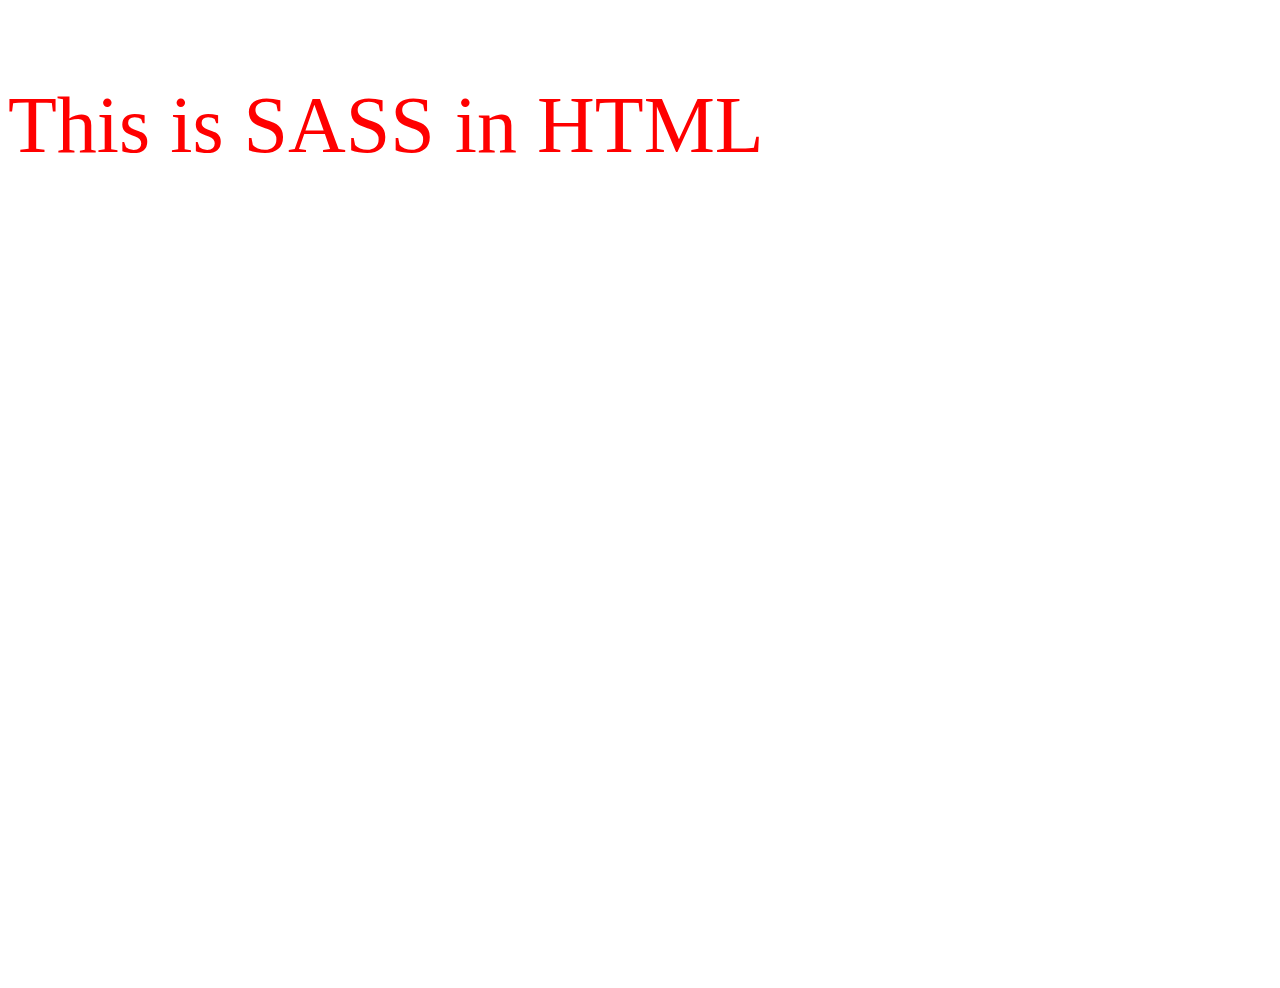
<file: testing.html>
<!DOCTYPE html>
<html>
  <head>
    <meta http-equiv="content-type" content="text/html; charset=UTF-8" />

    <title>SVG</title>
    <link rel="preconnect" href="https://fonts.googleapis.com" />
    <link rel="preconnect" href="https://fonts.gstatic.com" crossorigin />
    <link
      href="https://fonts.googleapis.com/css2?family=IBM+Plex+Sans:wght@100&family=IBM+Plex+Serif:wght@400;500&family=Libre+Barcode+39+Text&family=Playfair+Display:wght@700&family=Roboto+Mono&family=Sassy+Frass&display=swap"
      rel="stylesheet"
    />
    <link rel="stylesheet" href="testing.css" />
    <style>
      @media (max-width: 575.98px) {
      }

      /*Small devices (landscape phones, less than 768px)*/
      @media (max-width: 767.98px) {
      }

      /*Medium devices (tablets, less than 992px)*/
      @media (max-width: 991.98px) {
      }

      /*Large devices (desktops, less than 1200px)*/
      @media (max-width: 1199.98px) {
      }

      /*X-Large devices (large desktops, less than 1400px)*/
      @media (max-width: 1399.98px) {
      }
    </style>
  </head>

  <body>
    <!--
    <section id="get-in-touch">
      <div
        class="hands_container"
        data-anchor-target="#get-in-touch"
        data-100-top="transform: scale(2);"
        data-600-top="transform: scale(1.8);opacity: 0.7;"
        data-400-bottom="transform: scale(1);opacity: 1;"
      >
        <svg
          class="hands"
          width="590"
          height="207"
          viewBox="0 0 590 207"
          fill="none"
          xmlns="http://www.w3.org/2000/svg"
        >
          <path
            style="stroke-dasharray: 1000"
            data-anchor-target="#get-in-touch"
            data-500-top="stroke-dashoffset:1000;"
            data-bottom="stroke-dashoffset:0;"
            d="M34.6136 169.193C37.3947 166.594 44.3053 156.817 55.6404 139.193C82.8186 101.42 92.6669 93.2579 102.614
                   95.1929C102.425 91.0195 91.6136 86.193 87.6136 84.5916C83.6136 82.9902 70.3847 77.6699 54.1136
                   76.693C82.2516 74.0487 93.5825 76.7702 102.614 92.193C114.458 106.328 120.714 113.162 128.114
                   114.693H138.614C141.065 113.675 138.675 112.138 133.614 109.193C124.174 103.357 122.697 100.878 123.614
                   97.1931C123.984 94.3884 126.652 99.334 131.614 108.693C137.986 115.495 142.62 117.226 152.114
                   117.193C156.402 117.152 160.296 118.941 168.114 123.193C173.454 127.599 176.03 129.354 178.114
                   128.193C181.227 126.828 181.354 125.519 180.114 122.693C177.601 124.088 177.639 125.516 179.114
                   128.693C182.602 131.523 184.569 132.505 188.114 132.193C192.135 130.404 194.233 126.193 200.114
                   126.193C205.994 126.193 205.994 132.193 205.994 132.193C205.994 132.193 206.88 136.604 203.614
                   137.693C200.987 138.677 192.114 131.193 191.114 128.693C190.114 126.193 190.614 123.193 190.614
                   123.193C193.5 118.268 195.722 116.912 200.614 116.693C208.357 120.456 210.385 124.103 211.614
                   132.193V136.193C211.163 138.389 210.272 139.313 208.114 140.693H203.614C196.415 138.869 192.889 136.734
                   187.614 130.693C186.458 127.912 186.286 125.798 187.114 120.693C187.114 120.693 187.614 116.693 187.114
                   115.193C186.614 113.693 178.114 106.193 177.114 104.193C174.366 103.177 173.081 102.388 171.114
                   100.693C143.319 72.2313 130.848 70.9733 112.614 87.6931C135.281 73.8382 150.614 81.1931 153.614
                   82.6931C156.614 84.1931 170.17 82.8109 180.114 81.1931C183.424 83.8795 185.287 84.1475 188.614
                   84.1931C188.539 88.0358 191.021 91.904 204.114 104.693C209.095 108.293 211.603 110.52 215.114
                   115.193C215.633 118.863 221.81 124.84 237.614 138.693C241.422 141.459 244.406 142.903 247.114
                   142.705C251.397 142.749 253.834 141.31 254.912 137.693C252.71 132.403 252.114 128.193 252.114
                   126.193C252.114 124.193 240.386 96.6228 234.114 90.1931C230.604 87.7555 229.236 86.6847 227.614 85.1931"
            stroke="url(#paint0_linear_121_50)"
          />
          <path
            style="stroke-dasharray: 1000"
            data-anchor-target="#get-in-touch"
            data-800-top="stroke-dashoffset:1000;"
            data-end="stroke-dashoffset:0;"
            d="M181.114 82.1931C181.614 85.6931 180.192 87.2874 180.06 89.1931C179.923 91.1817 180.013 92.775 180.291 94.1931C179.68 99.28 178.827 101.428 177.614 104.193C181.085 106.502 183.317 107.805 189.399 110.193C192.511 110.412 197.682 112.693 198.648 113.693C199.614 114.693 202.74 117.543 205.114 118.193L205.614 119.193C206.229 113.246 202.614 105.193 204.114 104.693C205.614 104.193 222.487 114.068 225.614 128.193C226.888 128.586 228.612 134.193 229.113 136.193C229.614 138.193 232.532 140.213 235.114 141.193C239.019 141.947 237.031 136.76 235.114 129.693C233.218 125.851 230.053 123.987 229.113 121.693C228.857 121.07 228.565 119.999 228.173 118.693C228.34 117.007 228.035 115.06 227.219 113.193C224.298 111.391 222.659 109.103 221.614 107.193C220.006 102.341 218.757 99.1497 216.614 97.0396C216.015 96.1945 214.92 95.5285 213.114 94.9307C211.267 94.3196 209.114 95.1931 205.114 93.1931C199.323 88.3561 196.632 86.2929 193.614 84.6931"
            stroke="url(#paint1_linear_121_50)"
          />
          <path
            style="stroke-dasharray: 1000"
            data-anchor-target="#get-in-touch"
            data-700-top="stroke-dashoffset:1000;"
            data-bottom="stroke-dashoffset:0;"
            d="M186.614 132.193C183.57 134.462 182.226 136.504 182.264 138.693C182.419 144.27 185.114 149.693 189.614 149.693C194.114 149.693 196.653 147.49 199.614 139.693"
            stroke="url(#paint2_linear_121_50)"
          />
          <path
            style="stroke-dasharray: 1000"
            data-anchor-target="#get-in-touch"
            data-500-top="stroke-dashoffset:1000;"
            data-bottom="stroke-dashoffset:0;"
            d="M190.614 52.7194C186.386 45.9292 180.659 42.9823 175.614 41.6932C170.568 40.404 93.1135 38.6932 86.1135 39.6932C79.1135 40.6932 71.0631 46.8541 51.6135 59.1932C22.0749 77.5336 2.61353 88.6932 1.11353 87.6932C-0.386469 86.6932 12.7232 77.9937 55.6135 57.6932C55.6135 57.6932 79.908 46.7518 82.6136 46.6932C85.3191 46.6347 121.049 42.7327 127.614 44.6932C134.178 46.6537 145.396 50.7636 159.575 51.6932C167.521 52.9314 183.801 52.8077 190.114 52.7261M190.114 52.7261C191.458 52.7087 192.35 52.6932 192.614 52.6932C194.114 52.6932 220.512 61.1366 235.114 63.6932C239.253 66.5332 235.114 75.1932 233.614 75.1932C232.114 75.1932 227.619 63.7639 236.114 63.6932C239.147 64.7952 242.148 68.8945 248.614 79.1932C251.726 82.8128 255.441 85.6932 257.614 86.1932C259.786 86.6932 263.696 92.0818 262.114 95.6932C260.608 98.0572 254.97 96.6085 242.614 92.6932C232.275 89.7366 227.346 84.6947 227.114 85.1932C226.881 85.6917 206.318 90.4075 199.614 84.1932C183.679 86.1167 176.152 79.6338 175.473 69.6932C175.9 62.7746 181.48 56.4099 190.114 52.7261Z"
            stroke="url(#paint3_linear_121_50)"
          />
          <path
            style="stroke-dasharray: 1000"
            data-anchor-target="#get-in-touch"
            data-800-top="stroke-dashoffset:1000;"
            data-end="stroke-dashoffset:0;"
            d="M241.614 92.1931C246.09 96.2257 249.114 101.115 253.114 105.404C257.114 109.693 263.114 114.193 267.114 113.693C271.114 113.193 274.445 111.925 274.114 104.693C271.087 99.3109 268.966 97.0319 263.614 95.6931M263.114 95.6931C262.614 97.1931 269.307 103.248 274.614 106.193"
            stroke="url(#paint4_linear_121_50)"
          />
          <path
            style="stroke-dasharray: 400"
            data-anchor-target="#get-in-touch"
            data-500-top="stroke-dashoffset:400;"
            data-500-end="stroke-dashoffset:0;"
            d="M589.614 98.1931C569.53 94.2552 553.281 92.9525 523.614 96.2879C502.76 100.734 490.341 102.566 486.114 101.693M486.114 101.693C480.455 98.5218 476.114 76.1931 476.114 76.1931C476.114 76.1931 487.71 94.1252 486.114 101.693ZM486.114 101.693C483.531 110.494 467.114 124.193 462.114 127.038C457.114 129.882 446.556 137.978 438.114 141.193C437.605 140.846 437.106 140.512 436.617 140.193M398.614 149.693C408.555 141.26 409.032 139.29 409.114 136.193C419.891 132.875 426.164 133.371 436.617 140.193M398.614 149.693C398.902 162.545 397.535 165.262 394.614 168.693C396.259 180.51 393.819 184.025 386.114 187.193C383.073 187.301 381.606 186.385 381.114 183.829M398.614 149.693C401.251 152.047 400.114 168.693 400.114 172.193C400.114 175.693 404.558 177.197 409.114 176.693C414.973 175.405 418.685 168.481 418.796 158.193C418.616 154.878 415.942 152.689 410.114 151.193C417.679 152.975 422.121 149.323 430.114 141.193C432.669 140.993 434.091 140.755 436.617 140.193M381.114 183.829C380.831 182.363 380.869 180.356 381.114 177.693C381.114 177.693 381.114 175.693 381.114 171.693C381.114 167.693 377.388 153.93 381.114 140.193C385.475 136.811 389.422 132.649 394.614 126.334C397.367 121.545 400.604 117.367 404.614 113.693C409.867 110.597 412.97 110.282 418.614 110.693C421.403 110.236 423.018 109.361 426.114 105.193C426.992 106.606 427.946 107.722 429.114 108.119C431.375 108.341 433.352 108.342 435.114 108.051C441.91 106.146 446.493 103.993 449.614 101.095C464.547 86.3091 460.333 79.5282 457.114 63.1931C465.103 66.7867 468.45 70.1684 471.114 80.1931C471.491 83.9033 471.609 85.9827 471.114 89.6931C468.336 100.483 463.142 106.123 440.614 114.693C433.857 116.443 427.114 116.693 420.114 117.455C413.114 118.216 407.07 121.778 402.614 125.693C395.137 133.049 390.608 136.837 379.114 140.193C371.662 142.066 367.507 144.033 360.114 148.193C359.278 153.419 358.844 156.368 359.114 162.193C360.657 166.401 361.954 169.826 363.79 173.693C365.998 178.345 369.114 193.193 374.114 191.693C379.114 190.193 379.193 189.034 381.114 183.829Z"
            stroke="url(#paint5_linear_121_50)"
          />
          <path
            style="stroke-dasharray: 1000"
            data-anchor-target="#get-in-touch"
            data-500-top="stroke-dashoffset:1000;"
            data-bottom="stroke-dashoffset:0;"
            d="M378.114 140.693C373.62 145.588 369.906 148.31 365.614 147.951C361.315 147.591 351.114 144.193 349.614 136.693C349.571 133.74 349.397 132.141 358.614 125.693C367.927 123.799 371.532 124.504 371.614 132.693C370.185 138.688 366.139 141.908 360.114 141.919C357.753 142.256 355.114 139.193 354.114 136.693C353.114 134.193 364.089 125.451 367.114 127.193C370.138 128.936 371.694 133.945 373.114 132.693C374.533 131.441 382.764 128.241 383.114 126.193C383.005 124.426 373.114 118.193 375.614 116.193C378.114 114.193 391.69 104.477 398.114 93.6932M398.114 93.6932C386.194 95.995 377.114 97.6932 375.614 93.6932C374.912 91.8227 374.18 90.6224 373.614 88.6408C372.969 86.3848 372.539 83.1162 372.614 76.6932C359.419 79.9822 346.114 83.6932 343.775 83.1932C341.437 82.6932 333.699 83.2695 329.114 84.6932C322.091 87.428 315.774 90.4102 302.114 97.1932C308.186 93.5838 313.419 90.5875 318.114 88.1327C323.114 83.1932 335.756 78.5465 349.614 78.6932C363.388 77.664 379.346 71.9323 402.614 56.9472C406.8 54.7295 410.626 52.4834 414.114 50.1789C417.062 48.7849 419.725 47.5082 422.114 46.3498C427.713 44.3087 431.663 43.2835 434.114 43.3224C441.305 41.2528 448.694 39.4777 456.614 37.9529C464.839 35.757 472.641 34.1191 480.614 32.9055C498.845 26.467 493.49 28.2166 506.114 23.6932M398.114 93.6932C402.071 88.3203 405.713 83.3011 409.31 78.6932C414.878 73.3715 422.247 65.6931 426.114 64.6931C429.98 63.6931 442.3 54.1719 452.614 48.6964C456.989 47.3957 461.793 46.2712 467.114 45.3256C484.229 44.4684 495.21 43.513 496.614 42.1931C482.301 41.0031 493.242 33.9858 506.114 23.6932M506.114 23.6932C527.226 14.4703 550.614 3.19319 549.614 1.19319C548.614 -0.806811 522.943 13.14 506.114 23.6932Z"
            stroke="url(#paint6_linear_121_50)"
          />
          <path
            style="stroke-dasharray: 1000"
            data-anchor-target="#get-in-touch"
            data-600-top="stroke-dashoffset:1000;"
            data-bottom="stroke-dashoffset:0;"
            d="M398.614 93.6931C395.316 101.347 391.981 106.95 388.238 111.193C384.723 112.582 383.614 114.693 379.176 114.693C374.739 114.693 370.342 118.004 367.614 119.308C363.734 121.26 360.861 123.256 358.614 125.693C369.884 116.567 377.139 110.599 382.114 107.193C374.877 108.096 369.497 108.424 366.114 106.024M366.114 106.024C365.586 105.65 365.106 105.209 364.676 104.693C362.322 101.873 353.114 93.6931 362.114 88.1931C360.332 94.4598 360.221 98.1584 366.114 106.024ZM366.114 106.024C354.167 107.234 348.142 106.708 339.114 102.693C334.875 106.914 331.832 108.998 318.114 109.193C310.012 114.481 298.98 118.715 289.114 112.57C287.868 111.43 287.756 109.375 289.114 106.024M289.114 106.024C289.235 102.813 302.114 95.1931 302.614 97.1931C303.114 99.1931 299.011 104.027 289.114 106.024Z"
            stroke="url(#paint7_linear_121_50)"
          />
          <defs>
            <linearGradient
              id="paint0_linear_121_50"
              x1="144.763"
              y1="75.8044"
              x2="144.763"
              y2="169.193"
              gradientUnits="userSpaceOnUse"
            >
              <stop stop-color="#256654" />
              <stop offset="1" stop-color="#97BFB4" />
            </linearGradient>
            <linearGradient
              id="paint1_linear_121_50"
              x1="207.486"
              y1="82.1931"
              x2="207.486"
              y2="141.266"
              gradientUnits="userSpaceOnUse"
            >
              <stop stop-color="#256654" />
              <stop offset="1" stop-color="#97BFB4" />
            </linearGradient>
            <linearGradient
              id="paint2_linear_121_50"
              x1="190.939"
              y1="132.193"
              x2="190.939"
              y2="149.693"
              gradientUnits="userSpaceOnUse"
            >
              <stop stop-color="#256654" />
              <stop offset="1" stop-color="#97BFB4" />
            </linearGradient>
            <linearGradient
              id="paint3_linear_121_50"
              x1="131.74"
              y1="39.3928"
              x2="131.74"
              y2="96.8363"
              gradientUnits="userSpaceOnUse"
            >
              <stop stop-color="#256654" />
              <stop offset="1" stop-color="#97BFB4" />
            </linearGradient>
            <linearGradient
              id="paint4_linear_121_50"
              x1="258.114"
              y1="92.1931"
              x2="258.114"
              y2="113.731"
              gradientUnits="userSpaceOnUse"
            >
              <stop stop-color="#256654" />
              <stop offset="1" stop-color="#97BFB4" />
            </linearGradient>
            <linearGradient
              id="paint5_linear_121_50"
              x1="474.324"
              y1="63.1931"
              x2="474.324"
              y2="191.799"
              gradientUnits="userSpaceOnUse"
            >
              <stop stop-color="#256654" />
              <stop offset="1" stop-color="#97BFB4" />
            </linearGradient>
            <linearGradient
              id="paint6_linear_121_50"
              x1="425.879"
              y1="1"
              x2="425.879"
              y2="147.982"
              gradientUnits="userSpaceOnUse"
            >
              <stop stop-color="#256654" />
              <stop offset="1" stop-color="#97BFB4" />
            </linearGradient>
            <linearGradient
              id="paint7_linear_121_50"
              x1="343.375"
              y1="88.1931"
              x2="343.375"
              y2="125.693"
              gradientUnits="userSpaceOnUse"
            >
              <stop stop-color="#256654" />
              <stop offset="1" stop-color="#97BFB4" />
            </linearGradient>
          </defs>
        </svg>
      </div>
    </section>
-->
    <div id="parent_div">
      <p class="para">This is SASS in HTML</p>
    </div>

    <script src="https://ajax.googleapis.com/ajax/libs/jquery/3.5.1/jquery.min.js"></script>
    <script></script>
    <script type="text/javascript" src="js/skrollr.js"></script>
    <script type="text/javascript">
      skrollr.init();
    </script>
  </body>
</html>
</file>
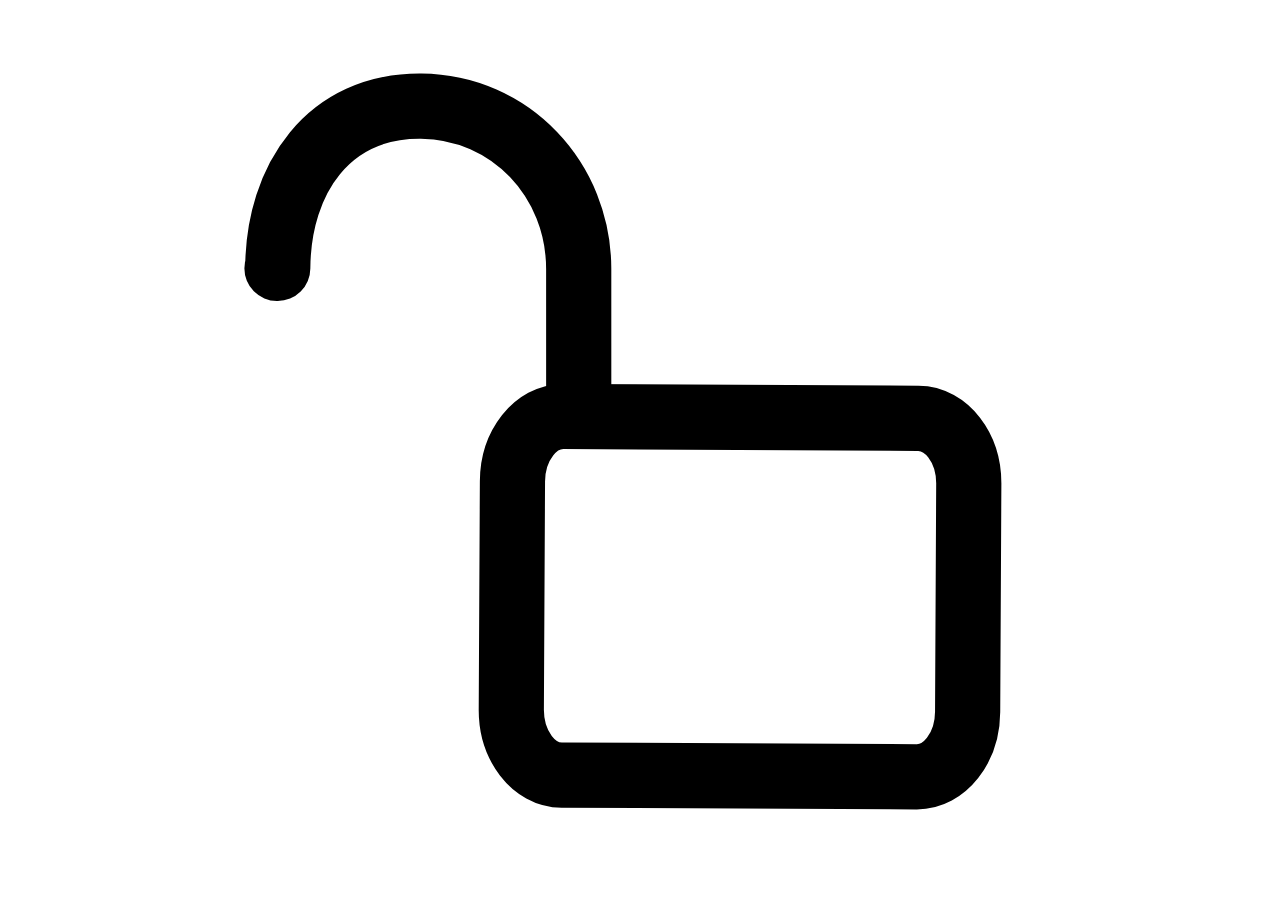
<file: animation/Lock/demo.html>
<html xmlns="http://www.w3.org/1999/xhtml">
<meta charset="UTF-8">
<head>
    <style>
        body{
            background-color:#fff;
            margin: 0px;
            height: 100%;
            overflow: hidden;
        }
        #lottie{
            background-color:#fff;
            width:100%;
            height:100%;
            display:block;
            overflow: hidden;
            transform: translate3d(0,0,0);
            text-align: center;
            opacity: 1;
        }

    </style>
</head>
<body>
<!-- build:scripto --><script>var a,b;"undefined"!=typeof navigator&&(a=window||{},b=function(window){"use strict";var svgNS="http://www.w3.org/2000/svg",locationHref="",initialDefaultFrame=-999999,subframeEnabled=!0,expressionsPlugin,isSafari=/^((?!chrome|android).)*safari/i.test(navigator.userAgent),cachedColors={},bm_rounder=Math.round,bm_rnd,bm_pow=Math.pow,bm_sqrt=Math.sqrt,bm_abs=Math.abs,bm_floor=Math.floor,bm_max=Math.max,bm_min=Math.min,blitter=10,BMMath={};function ProjectInterface(){return{}}!function(){var t,e=["abs","acos","acosh","asin","asinh","atan","atanh","atan2","ceil","cbrt","expm1","clz32","cos","cosh","exp","floor","fround","hypot","imul","log","log1p","log2","log10","max","min","pow","random","round","sign","sin","sinh","sqrt","tan","tanh","trunc","E","LN10","LN2","LOG10E","LOG2E","PI","SQRT1_2","SQRT2"],r=e.length;for(t=0;t<r;t+=1)BMMath[e[t]]=Math[e[t]]}(),BMMath.random=Math.random,BMMath.abs=function(t){if("object"===typeof t&&t.length){var e,r=createSizedArray(t.length),i=t.length;for(e=0;e<i;e+=1)r[e]=Math.abs(t[e]);return r}return Math.abs(t)};var defaultCurveSegments=150,degToRads=Math.PI/180,roundCorner=.5519;function roundValues(t){bm_rnd=t?Math.round:function(t){return t}}function styleDiv(t){t.style.position="absolute",t.style.top=0,t.style.left=0,t.style.display="block",t.style.transformOrigin=t.style.webkitTransformOrigin="0 0",t.style.backfaceVisibility=t.style.webkitBackfaceVisibility="visible",t.style.transformStyle=t.style.webkitTransformStyle=t.style.mozTransformStyle="preserve-3d"}function BMEnterFrameEvent(t,e,r,i){this.type=t,this.currentTime=e,this.totalTime=r,this.direction=i<0?-1:1}function BMCompleteEvent(t,e){this.type=t,this.direction=e<0?-1:1}function BMCompleteLoopEvent(t,e,r,i){this.type=t,this.currentLoop=r,this.totalLoops=e,this.direction=i<0?-1:1}function BMSegmentStartEvent(t,e,r){this.type=t,this.firstFrame=e,this.totalFrames=r}function BMDestroyEvent(t,e){this.type=t,this.target=e}roundValues(!1);var createElementID=(D=0,function(){return"__lottie_element_"+ ++D}),D;function HSVtoRGB(t,e,r){var i,s,a,n,o,h,l,p;switch(h=r*(1-e),l=r*(1-(o=6*t-(n=Math.floor(6*t)))*e),p=r*(1-(1-o)*e),n%6){case 0:i=r,s=p,a=h;break;case 1:i=l,s=r,a=h;break;case 2:i=h,s=r,a=p;break;case 3:i=h,s=l,a=r;break;case 4:i=p,s=h,a=r;break;case 5:i=r,s=h,a=l}return[i,s,a]}function RGBtoHSV(t,e,r){var i,s=Math.max(t,e,r),a=Math.min(t,e,r),n=s-a,o=0===s?0:n/s,h=s/255;switch(s){case a:i=0;break;case t:i=e-r+n*(e<r?6:0),i/=6*n;break;case e:i=r-t+2*n,i/=6*n;break;case r:i=t-e+4*n,i/=6*n}return[i,o,h]}function addSaturationToRGB(t,e){var r=RGBtoHSV(255*t[0],255*t[1],255*t[2]);return r[1]+=e,1<r[1]?r[1]=1:r[1]<=0&&(r[1]=0),HSVtoRGB(r[0],r[1],r[2])}function addBrightnessToRGB(t,e){var r=RGBtoHSV(255*t[0],255*t[1],255*t[2]);return r[2]+=e,1<r[2]?r[2]=1:r[2]<0&&(r[2]=0),HSVtoRGB(r[0],r[1],r[2])}function addHueToRGB(t,e){var r=RGBtoHSV(255*t[0],255*t[1],255*t[2]);return r[0]+=e/360,1<r[0]?r[0]-=1:r[0]<0&&(r[0]+=1),HSVtoRGB(r[0],r[1],r[2])}var rgbToHex=function(){var t,e,i=[];for(t=0;t<256;t+=1)e=t.toString(16),i[t]=1==e.length?"0"+e:e;return function(t,e,r){return t<0&&(t=0),e<0&&(e=0),r<0&&(r=0),"#"+i[t]+i[e]+i[r]}}();function BaseEvent(){}BaseEvent.prototype={triggerEvent:function(t,e){if(this._cbs[t])for(var r=this._cbs[t].length,i=0;i<r;i++)this._cbs[t][i](e)},addEventListener:function(t,e){return this._cbs[t]||(this._cbs[t]=[]),this._cbs[t].push(e),function(){this.removeEventListener(t,e)}.bind(this)},removeEventListener:function(t,e){if(e){if(this._cbs[t]){for(var r=0,i=this._cbs[t].length;r<i;)this._cbs[t][r]===e&&(this._cbs[t].splice(r,1),r-=1,i-=1),r+=1;this._cbs[t].length||(this._cbs[t]=null)}}else this._cbs[t]=null}};var createTypedArray="function"==typeof Uint8ClampedArray&&"function"==typeof Float32Array?function(t,e){return"float32"===t?new Float32Array(e):"int16"===t?new Int16Array(e):"uint8c"===t?new Uint8ClampedArray(e):void 0}:function(t,e){var r,i=0,s=[];switch(t){case"int16":case"uint8c":r=1;break;default:r=1.1}for(i=0;i<e;i+=1)s.push(r);return s};function createSizedArray(t){return Array.apply(null,{length:t})}function createNS(t){return document.createElementNS(svgNS,t)}function createTag(t){return document.createElement(t)}function DynamicPropertyContainer(){}DynamicPropertyContainer.prototype={addDynamicProperty:function(t){-1===this.dynamicProperties.indexOf(t)&&(this.dynamicProperties.push(t),this.container.addDynamicProperty(this),this._isAnimated=!0)},iterateDynamicProperties:function(){this._mdf=!1;var t,e=this.dynamicProperties.length;for(t=0;t<e;t+=1)this.dynamicProperties[t].getValue(),this.dynamicProperties[t]._mdf&&(this._mdf=!0)},initDynamicPropertyContainer:function(t){this.container=t,this.dynamicProperties=[],this._mdf=!1,this._isAnimated=!1}};var getBlendMode=(Ma={0:"source-over",1:"multiply",2:"screen",3:"overlay",4:"darken",5:"lighten",6:"color-dodge",7:"color-burn",8:"hard-light",9:"soft-light",10:"difference",11:"exclusion",12:"hue",13:"saturation",14:"color",15:"luminosity"},function(t){return Ma[t]||""}),Ma,Matrix=function(){var s=Math.cos,a=Math.sin,n=Math.tan,i=Math.round;function t(){return this.props[0]=1,this.props[1]=0,this.props[2]=0,this.props[3]=0,this.props[4]=0,this.props[5]=1,this.props[6]=0,this.props[7]=0,this.props[8]=0,this.props[9]=0,this.props[10]=1,this.props[11]=0,this.props[12]=0,this.props[13]=0,this.props[14]=0,this.props[15]=1,this}function e(t){if(0===t)return this;var e=s(t),r=a(t);return this._t(e,-r,0,0,r,e,0,0,0,0,1,0,0,0,0,1)}function r(t){if(0===t)return this;var e=s(t),r=a(t);return this._t(1,0,0,0,0,e,-r,0,0,r,e,0,0,0,0,1)}function o(t){if(0===t)return this;var e=s(t),r=a(t);return this._t(e,0,r,0,0,1,0,0,-r,0,e,0,0,0,0,1)}function h(t){if(0===t)return this;var e=s(t),r=a(t);return this._t(e,-r,0,0,r,e,0,0,0,0,1,0,0,0,0,1)}function l(t,e){return this._t(1,e,t,1,0,0)}function p(t,e){return this.shear(n(t),n(e))}function m(t,e){var r=s(e),i=a(e);return this._t(r,i,0,0,-i,r,0,0,0,0,1,0,0,0,0,1)._t(1,0,0,0,n(t),1,0,0,0,0,1,0,0,0,0,1)._t(r,-i,0,0,i,r,0,0,0,0,1,0,0,0,0,1)}function f(t,e,r){return r||0===r||(r=1),1===t&&1===e&&1===r?this:this._t(t,0,0,0,0,e,0,0,0,0,r,0,0,0,0,1)}function c(t,e,r,i,s,a,n,o,h,l,p,m,f,c,d,u){return this.props[0]=t,this.props[1]=e,this.props[2]=r,this.props[3]=i,this.props[4]=s,this.props[5]=a,this.props[6]=n,this.props[7]=o,this.props[8]=h,this.props[9]=l,this.props[10]=p,this.props[11]=m,this.props[12]=f,this.props[13]=c,this.props[14]=d,this.props[15]=u,this}function d(t,e,r){return r=r||0,0!==t||0!==e||0!==r?this._t(1,0,0,0,0,1,0,0,0,0,1,0,t,e,r,1):this}function u(t,e,r,i,s,a,n,o,h,l,p,m,f,c,d,u){var y=this.props;if(1===t&&0===e&&0===r&&0===i&&0===s&&1===a&&0===n&&0===o&&0===h&&0===l&&1===p&&0===m)return y[12]=y[12]*t+y[15]*f,y[13]=y[13]*a+y[15]*c,y[14]=y[14]*p+y[15]*d,y[15]=y[15]*u,this._identityCalculated=!1,this;var g=y[0],v=y[1],b=y[2],x=y[3],E=y[4],P=y[5],S=y[6],_=y[7],A=y[8],C=y[9],T=y[10],k=y[11],D=y[12],M=y[13],w=y[14],F=y[15];return y[0]=g*t+v*s+b*h+x*f,y[1]=g*e+v*a+b*l+x*c,y[2]=g*r+v*n+b*p+x*d,y[3]=g*i+v*o+b*m+x*u,y[4]=E*t+P*s+S*h+_*f,y[5]=E*e+P*a+S*l+_*c,y[6]=E*r+P*n+S*p+_*d,y[7]=E*i+P*o+S*m+_*u,y[8]=A*t+C*s+T*h+k*f,y[9]=A*e+C*a+T*l+k*c,y[10]=A*r+C*n+T*p+k*d,y[11]=A*i+C*o+T*m+k*u,y[12]=D*t+M*s+w*h+F*f,y[13]=D*e+M*a+w*l+F*c,y[14]=D*r+M*n+w*p+F*d,y[15]=D*i+M*o+w*m+F*u,this._identityCalculated=!1,this}function y(){return this._identityCalculated||(this._identity=!(1!==this.props[0]||0!==this.props[1]||0!==this.props[2]||0!==this.props[3]||0!==this.props[4]||1!==this.props[5]||0!==this.props[6]||0!==this.props[7]||0!==this.props[8]||0!==this.props[9]||1!==this.props[10]||0!==this.props[11]||0!==this.props[12]||0!==this.props[13]||0!==this.props[14]||1!==this.props[15]),this._identityCalculated=!0),this._identity}function g(t){for(var e=0;e<16;){if(t.props[e]!==this.props[e])return!1;e+=1}return!0}function v(t){var e;for(e=0;e<16;e+=1)t.props[e]=this.props[e]}function b(t){var e;for(e=0;e<16;e+=1)this.props[e]=t[e]}function x(t,e,r){return{x:t*this.props[0]+e*this.props[4]+r*this.props[8]+this.props[12],y:t*this.props[1]+e*this.props[5]+r*this.props[9]+this.props[13],z:t*this.props[2]+e*this.props[6]+r*this.props[10]+this.props[14]}}function E(t,e,r){return t*this.props[0]+e*this.props[4]+r*this.props[8]+this.props[12]}function P(t,e,r){return t*this.props[1]+e*this.props[5]+r*this.props[9]+this.props[13]}function S(t,e,r){return t*this.props[2]+e*this.props[6]+r*this.props[10]+this.props[14]}function _(t){var e=this.props[0]*this.props[5]-this.props[1]*this.props[4],r=this.props[5]/e,i=-this.props[1]/e,s=-this.props[4]/e,a=this.props[0]/e,n=(this.props[4]*this.props[13]-this.props[5]*this.props[12])/e,o=-(this.props[0]*this.props[13]-this.props[1]*this.props[12])/e;return[t[0]*r+t[1]*s+n,t[0]*i+t[1]*a+o,0]}function A(t){var e,r=t.length,i=[];for(e=0;e<r;e+=1)i[e]=_(t[e]);return i}function C(t,e,r){var i=createTypedArray("float32",6);if(this.isIdentity())i[0]=t[0],i[1]=t[1],i[2]=e[0],i[3]=e[1],i[4]=r[0],i[5]=r[1];else{var s=this.props[0],a=this.props[1],n=this.props[4],o=this.props[5],h=this.props[12],l=this.props[13];i[0]=t[0]*s+t[1]*n+h,i[1]=t[0]*a+t[1]*o+l,i[2]=e[0]*s+e[1]*n+h,i[3]=e[0]*a+e[1]*o+l,i[4]=r[0]*s+r[1]*n+h,i[5]=r[0]*a+r[1]*o+l}return i}function T(t,e,r){return this.isIdentity()?[t,e,r]:[t*this.props[0]+e*this.props[4]+r*this.props[8]+this.props[12],t*this.props[1]+e*this.props[5]+r*this.props[9]+this.props[13],t*this.props[2]+e*this.props[6]+r*this.props[10]+this.props[14]]}function k(t,e){if(this.isIdentity())return t+","+e;var r=this.props;return Math.round(100*(t*r[0]+e*r[4]+r[12]))/100+","+Math.round(100*(t*r[1]+e*r[5]+r[13]))/100}function D(){for(var t=0,e=this.props,r="matrix3d(";t<16;)r+=i(1e4*e[t])/1e4,r+=15===t?")":",",t+=1;return r}function M(t){return t<1e-6&&0<t||-1e-6<t&&t<0?i(1e4*t)/1e4:t}function w(){var t=this.props;return"matrix("+M(t[0])+","+M(t[1])+","+M(t[4])+","+M(t[5])+","+M(t[12])+","+M(t[13])+")"}return function(){this.reset=t,this.rotate=e,this.rotateX=r,this.rotateY=o,this.rotateZ=h,this.skew=p,this.skewFromAxis=m,this.shear=l,this.scale=f,this.setTransform=c,this.translate=d,this.transform=u,this.applyToPoint=x,this.applyToX=E,this.applyToY=P,this.applyToZ=S,this.applyToPointArray=T,this.applyToTriplePoints=C,this.applyToPointStringified=k,this.toCSS=D,this.to2dCSS=w,this.clone=v,this.cloneFromProps=b,this.equals=g,this.inversePoints=A,this.inversePoint=_,this._t=this.transform,this.isIdentity=y,this._identity=!0,this._identityCalculated=!1,this.props=createTypedArray("float32",16),this.reset()}}();!function(o,h){var l,p=this,m=256,f=6,c="random",d=h.pow(m,f),u=h.pow(2,52),y=2*u,g=m-1;function v(t){var e,r=t.length,n=this,i=0,s=n.i=n.j=0,a=n.S=[];for(r||(t=[r++]);i<m;)a[i]=i++;for(i=0;i<m;i++)a[i]=a[s=g&s+t[i%r]+(e=a[i])],a[s]=e;n.g=function(t){for(var e,r=0,i=n.i,s=n.j,a=n.S;t--;)e=a[i=g&i+1],r=r*m+a[g&(a[i]=a[s=g&s+e])+(a[s]=e)];return n.i=i,n.j=s,r}}function b(t,e){return e.i=t.i,e.j=t.j,e.S=t.S.slice(),e}function x(t,e){for(var r,i=t+"",s=0;s<i.length;)e[g&s]=g&(r^=19*e[g&s])+i.charCodeAt(s++);return E(e)}function E(t){return String.fromCharCode.apply(0,t)}h["seed"+c]=function(t,e,r){var i=[],s=x(function t(e,r){var i,s=[],a=typeof e;if(r&&"object"==a)for(i in e)try{s.push(t(e[i],r-1))}catch(t){}return s.length?s:"string"==a?e:e+"\0"}((e=!0===e?{entropy:!0}:e||{}).entropy?[t,E(o)]:null===t?function(){try{if(l)return E(l.randomBytes(m));var t=new Uint8Array(m);return(p.crypto||p.msCrypto).getRandomValues(t),E(t)}catch(t){var e=p.navigator,r=e&&e.plugins;return[+new Date,p,r,p.screen,E(o)]}}():t,3),i),a=new v(i),n=function(){for(var t=a.g(f),e=d,r=0;t<u;)t=(t+r)*m,e*=m,r=a.g(1);for(;y<=t;)t/=2,e/=2,r>>>=1;return(t+r)/e};return n.int32=function(){return 0|a.g(4)},n.quick=function(){return a.g(4)/4294967296},n.double=n,x(E(a.S),o),(e.pass||r||function(t,e,r,i){return i&&(i.S&&b(i,a),t.state=function(){return b(a,{})}),r?(h[c]=t,e):t})(n,s,"global"in e?e.global:this==h,e.state)},x(h.random(),o)}([],BMMath);var BezierFactory=function(){var t={getBezierEasing:function(t,e,r,i,s){var a=s||("bez_"+t+"_"+e+"_"+r+"_"+i).replace(/\./g,"p");if(o[a])return o[a];var n=new h([t,e,r,i]);return o[a]=n}},o={};var l=11,p=1/(l-1),e="function"==typeof Float32Array;function i(t,e){return 1-3*e+3*t}function s(t,e){return 3*e-6*t}function a(t){return 3*t}function m(t,e,r){return((i(e,r)*t+s(e,r))*t+a(e))*t}function f(t,e,r){return 3*i(e,r)*t*t+2*s(e,r)*t+a(e)}function h(t){this._p=t,this._mSampleValues=e?new Float32Array(l):new Array(l),this._precomputed=!1,this.get=this.get.bind(this)}return h.prototype={get:function(t){var e=this._p[0],r=this._p[1],i=this._p[2],s=this._p[3];return this._precomputed||this._precompute(),e===r&&i===s?t:0===t?0:1===t?1:m(this._getTForX(t),r,s)},_precompute:function(){var t=this._p[0],e=this._p[1],r=this._p[2],i=this._p[3];this._precomputed=!0,t===e&&r===i||this._calcSampleValues()},_calcSampleValues:function(){for(var t=this._p[0],e=this._p[2],r=0;r<l;++r)this._mSampleValues[r]=m(r*p,t,e)},_getTForX:function(t){for(var e=this._p[0],r=this._p[2],i=this._mSampleValues,s=0,a=1,n=l-1;a!==n&&i[a]<=t;++a)s+=p;var o=s+(t-i[--a])/(i[a+1]-i[a])*p,h=f(o,e,r);return.001<=h?function(t,e,r,i){for(var s=0;s<4;++s){var a=f(e,r,i);if(0===a)return e;e-=(m(e,r,i)-t)/a}return e}(t,o,e,r):0===h?o:function(t,e,r,i,s){for(var a,n,o=0;0<(a=m(n=e+(r-e)/2,i,s)-t)?r=n:e=n,1e-7<Math.abs(a)&&++o<10;);return n}(t,s,s+p,e,r)}},t}();function extendPrototype(t,e){var r,i,s=t.length;for(r=0;r<s;r+=1)for(var a in i=t[r].prototype)i.hasOwnProperty(a)&&(e.prototype[a]=i[a])}function getDescriptor(t,e){return Object.getOwnPropertyDescriptor(t,e)}function createProxyFunction(t){function e(){}return e.prototype=t,e}function bezFunction(){Math;function y(t,e,r,i,s,a){var n=t*i+e*s+r*a-s*i-a*t-r*e;return-.001<n&&n<.001}var p=function(t,e,r,i){var s,a,n,o,h,l,p=defaultCurveSegments,m=0,f=[],c=[],d=bezier_length_pool.newElement();for(n=r.length,s=0;s<p;s+=1){for(h=s/(p-1),a=l=0;a<n;a+=1)o=bm_pow(1-h,3)*t[a]+3*bm_pow(1-h,2)*h*r[a]+3*(1-h)*bm_pow(h,2)*i[a]+bm_pow(h,3)*e[a],f[a]=o,null!==c[a]&&(l+=bm_pow(f[a]-c[a],2)),c[a]=f[a];l&&(m+=l=bm_sqrt(l)),d.percents[s]=h,d.lengths[s]=m}return d.addedLength=m,d};function g(t){this.segmentLength=0,this.points=new Array(t)}function v(t,e){this.partialLength=t,this.point=e}var b,t=(b={},function(t,e,r,i){var s=(t[0]+"_"+t[1]+"_"+e[0]+"_"+e[1]+"_"+r[0]+"_"+r[1]+"_"+i[0]+"_"+i[1]).replace(/\./g,"p");if(!b[s]){var a,n,o,h,l,p,m,f=defaultCurveSegments,c=0,d=null;2===t.length&&(t[0]!=e[0]||t[1]!=e[1])&&y(t[0],t[1],e[0],e[1],t[0]+r[0],t[1]+r[1])&&y(t[0],t[1],e[0],e[1],e[0]+i[0],e[1]+i[1])&&(f=2);var u=new g(f);for(o=r.length,a=0;a<f;a+=1){for(m=createSizedArray(o),l=a/(f-1),n=p=0;n<o;n+=1)h=bm_pow(1-l,3)*t[n]+3*bm_pow(1-l,2)*l*(t[n]+r[n])+3*(1-l)*bm_pow(l,2)*(e[n]+i[n])+bm_pow(l,3)*e[n],m[n]=h,null!==d&&(p+=bm_pow(m[n]-d[n],2));c+=p=bm_sqrt(p),u.points[a]=new v(p,m),d=m}u.segmentLength=c,b[s]=u}return b[s]});function D(t,e){var r=e.percents,i=e.lengths,s=r.length,a=bm_floor((s-1)*t),n=t*e.addedLength,o=0;if(a===s-1||0===a||n===i[a])return r[a];for(var h=i[a]>n?-1:1,l=!0;l;)if(i[a]<=n&&i[a+1]>n?(o=(n-i[a])/(i[a+1]-i[a]),l=!1):a+=h,a<0||s-1<=a){if(a===s-1)return r[a];l=!1}return r[a]+(r[a+1]-r[a])*o}var M=createTypedArray("float32",8);return{getSegmentsLength:function(t){var e,r=segments_length_pool.newElement(),i=t.c,s=t.v,a=t.o,n=t.i,o=t._length,h=r.lengths,l=0;for(e=0;e<o-1;e+=1)h[e]=p(s[e],s[e+1],a[e],n[e+1]),l+=h[e].addedLength;return i&&o&&(h[e]=p(s[e],s[0],a[e],n[0]),l+=h[e].addedLength),r.totalLength=l,r},getNewSegment:function(t,e,r,i,s,a,n){var o,h=D(s=s<0?0:1<s?1:s,n),l=D(a=1<a?1:a,n),p=t.length,m=1-h,f=1-l,c=m*m*m,d=h*m*m*3,u=h*h*m*3,y=h*h*h,g=m*m*f,v=h*m*f+m*h*f+m*m*l,b=h*h*f+m*h*l+h*m*l,x=h*h*l,E=m*f*f,P=h*f*f+m*l*f+m*f*l,S=h*l*f+m*l*l+h*f*l,_=h*l*l,A=f*f*f,C=l*f*f+f*l*f+f*f*l,T=l*l*f+f*l*l+l*f*l,k=l*l*l;for(o=0;o<p;o+=1)M[4*o]=Math.round(1e3*(c*t[o]+d*r[o]+u*i[o]+y*e[o]))/1e3,M[4*o+1]=Math.round(1e3*(g*t[o]+v*r[o]+b*i[o]+x*e[o]))/1e3,M[4*o+2]=Math.round(1e3*(E*t[o]+P*r[o]+S*i[o]+_*e[o]))/1e3,M[4*o+3]=Math.round(1e3*(A*t[o]+C*r[o]+T*i[o]+k*e[o]))/1e3;return M},getPointInSegment:function(t,e,r,i,s,a){var n=D(s,a),o=1-n;return[Math.round(1e3*(o*o*o*t[0]+(n*o*o+o*n*o+o*o*n)*r[0]+(n*n*o+o*n*n+n*o*n)*i[0]+n*n*n*e[0]))/1e3,Math.round(1e3*(o*o*o*t[1]+(n*o*o+o*n*o+o*o*n)*r[1]+(n*n*o+o*n*n+n*o*n)*i[1]+n*n*n*e[1]))/1e3]},buildBezierData:t,pointOnLine2D:y,pointOnLine3D:function(t,e,r,i,s,a,n,o,h){if(0===r&&0===a&&0===h)return y(t,e,i,s,n,o);var l,p=Math.sqrt(Math.pow(i-t,2)+Math.pow(s-e,2)+Math.pow(a-r,2)),m=Math.sqrt(Math.pow(n-t,2)+Math.pow(o-e,2)+Math.pow(h-r,2)),f=Math.sqrt(Math.pow(n-i,2)+Math.pow(o-s,2)+Math.pow(h-a,2));return-1e-4<(l=m<p?f<p?p-m-f:f-m-p:m<f?f-m-p:m-p-f)&&l<1e-4}}}!function(){for(var a=0,t=["ms","moz","webkit","o"],e=0;e<t.length&&!window.requestAnimationFrame;++e)window.requestAnimationFrame=window[t[e]+"RequestAnimationFrame"],window.cancelAnimationFrame=window[t[e]+"CancelAnimationFrame"]||window[t[e]+"CancelRequestAnimationFrame"];window.requestAnimationFrame||(window.requestAnimationFrame=function(t,e){var r=(new Date).getTime(),i=Math.max(0,16-(r-a)),s=setTimeout(function(){t(r+i)},i);return a=r+i,s}),window.cancelAnimationFrame||(window.cancelAnimationFrame=function(t){clearTimeout(t)})}();var bez=bezFunction();function dataFunctionManager(){function c(t,e){for(var r=0,i=e.length;r<i;){if(e[r].id===t)return e[r].layers.__used?JSON.parse(JSON.stringify(e[r].layers)):(e[r].layers.__used=!0,e[r].layers);r+=1}}function d(t){var e,r,i;for(e=t.length-1;0<=e;e-=1)if("sh"==t[e].ty){if(t[e].ks.k.i)u(t[e].ks.k);else for(i=t[e].ks.k.length,r=0;r<i;r+=1)t[e].ks.k[r].s&&u(t[e].ks.k[r].s[0]),t[e].ks.k[r].e&&u(t[e].ks.k[r].e[0]);!0}else"gr"==t[e].ty&&d(t[e].it)}function u(t){var e,r=t.i.length;for(e=0;e<r;e+=1)t.i[e][0]+=t.v[e][0],t.i[e][1]+=t.v[e][1],t.o[e][0]+=t.v[e][0],t.o[e][1]+=t.v[e][1]}function o(t,e){var r=e?e.split("."):[100,100,100];return t[0]>r[0]||!(r[0]>t[0])&&(t[1]>r[1]||!(r[1]>t[1])&&(t[2]>r[2]||!(r[2]>t[2])&&void 0))}var h,r=function(){var i=[4,4,14];function s(t){var e,r,i,s=t.length;for(e=0;e<s;e+=1)5===t[e].ty&&(r=t[e],void 0,i=r.t.d,r.t.d={k:[{s:i,t:0}]})}return function(t){if(o(i,t.v)&&(s(t.layers),t.assets)){var e,r=t.assets.length;for(e=0;e<r;e+=1)t.assets[e].layers&&s(t.assets[e].layers)}}}(),i=(h=[4,7,99],function(t){if(t.chars&&!o(h,t.v)){var e,r,i,s,a,n=t.chars.length;for(e=0;e<n;e+=1)if(t.chars[e].data&&t.chars[e].data.shapes)for(i=(a=t.chars[e].data.shapes[0].it).length,r=0;r<i;r+=1)(s=a[r].ks.k).__converted||(u(a[r].ks.k),s.__converted=!0)}}),s=function(){var i=[4,1,9];function a(t){var e,r,i,s=t.length;for(e=0;e<s;e+=1)if("gr"===t[e].ty)a(t[e].it);else if("fl"===t[e].ty||"st"===t[e].ty)if(t[e].c.k&&t[e].c.k[0].i)for(i=t[e].c.k.length,r=0;r<i;r+=1)t[e].c.k[r].s&&(t[e].c.k[r].s[0]/=255,t[e].c.k[r].s[1]/=255,t[e].c.k[r].s[2]/=255,t[e].c.k[r].s[3]/=255),t[e].c.k[r].e&&(t[e].c.k[r].e[0]/=255,t[e].c.k[r].e[1]/=255,t[e].c.k[r].e[2]/=255,t[e].c.k[r].e[3]/=255);else t[e].c.k[0]/=255,t[e].c.k[1]/=255,t[e].c.k[2]/=255,t[e].c.k[3]/=255}function s(t){var e,r=t.length;for(e=0;e<r;e+=1)4===t[e].ty&&a(t[e].shapes)}return function(t){if(o(i,t.v)&&(s(t.layers),t.assets)){var e,r=t.assets.length;for(e=0;e<r;e+=1)t.assets[e].layers&&s(t.assets[e].layers)}}}(),a=function(){var i=[4,4,18];function l(t){var e,r,i;for(e=t.length-1;0<=e;e-=1)if("sh"==t[e].ty){if(t[e].ks.k.i)t[e].ks.k.c=t[e].closed;else for(i=t[e].ks.k.length,r=0;r<i;r+=1)t[e].ks.k[r].s&&(t[e].ks.k[r].s[0].c=t[e].closed),t[e].ks.k[r].e&&(t[e].ks.k[r].e[0].c=t[e].closed);!0}else"gr"==t[e].ty&&l(t[e].it)}function s(t){var e,r,i,s,a,n,o=t.length;for(r=0;r<o;r+=1){if((e=t[r]).hasMask){var h=e.masksProperties;for(s=h.length,i=0;i<s;i+=1)if(h[i].pt.k.i)h[i].pt.k.c=h[i].cl;else for(n=h[i].pt.k.length,a=0;a<n;a+=1)h[i].pt.k[a].s&&(h[i].pt.k[a].s[0].c=h[i].cl),h[i].pt.k[a].e&&(h[i].pt.k[a].e[0].c=h[i].cl)}4===e.ty&&l(e.shapes)}}return function(t){if(o(i,t.v)&&(s(t.layers),t.assets)){var e,r=t.assets.length;for(e=0;e<r;e+=1)t.assets[e].layers&&s(t.assets[e].layers)}}}();var t={};return t.completeData=function(t,e){t.__complete||(s(t),r(t),i(t),a(t),function t(e,r,i){var s,a,n,o,h,l,p,m=e.length;for(a=0;a<m;a+=1)if("ks"in(s=e[a])&&!s.completed){if(s.completed=!0,s.tt&&(e[a-1].td=s.tt),s.hasMask){var f=s.masksProperties;for(o=f.length,n=0;n<o;n+=1)if(f[n].pt.k.i)u(f[n].pt.k);else for(l=f[n].pt.k.length,h=0;h<l;h+=1)f[n].pt.k[h].s&&u(f[n].pt.k[h].s[0]),f[n].pt.k[h].e&&u(f[n].pt.k[h].e[0])}0===s.ty?(s.layers=c(s.refId,r),t(s.layers,r,i)):4===s.ty?d(s.shapes):5==s.ty&&(0!==(p=s).t.a.length||"m"in p.t.p||(p.singleShape=!0))}}(t.layers,t.assets,e),t.__complete=!0)},t}var dataManager=dataFunctionManager(),FontManager=function(){var a={w:0,size:0,shapes:[]},t=[];function u(t,e){var r=createTag("span");r.style.fontFamily=e;var i=createTag("span");i.innerHTML="giItT1WQy@!-/#",r.style.position="absolute",r.style.left="-10000px",r.style.top="-10000px",r.style.fontSize="300px",r.style.fontVariant="normal",r.style.fontStyle="normal",r.style.fontWeight="normal",r.style.letterSpacing="0",r.appendChild(i),document.body.appendChild(r);var s=i.offsetWidth;return i.style.fontFamily=t+", "+e,{node:i,w:s,parent:r}}t=t.concat([2304,2305,2306,2307,2362,2363,2364,2364,2366,2367,2368,2369,2370,2371,2372,2373,2374,2375,2376,2377,2378,2379,2380,2381,2382,2383,2387,2388,2389,2390,2391,2402,2403]);var e=function(){this.fonts=[],this.chars=null,this.typekitLoaded=0,this.isLoaded=!1,this.initTime=Date.now()};return e.getCombinedCharacterCodes=function(){return t},e.prototype.addChars=function(t){if(t){this.chars||(this.chars=[]);var e,r,i,s=t.length,a=this.chars.length;for(e=0;e<s;e+=1){for(r=0,i=!1;r<a;)this.chars[r].style===t[e].style&&this.chars[r].fFamily===t[e].fFamily&&this.chars[r].ch===t[e].ch&&(i=!0),r+=1;i||(this.chars.push(t[e]),a+=1)}}},e.prototype.addFonts=function(t,e){if(t){if(this.chars)return this.isLoaded=!0,void(this.fonts=t.list);var r,i,s,a,n=t.list,o=n.length,h=o;for(r=0;r<o;r+=1){var l,p,m=!0;if(n[r].loaded=!1,n[r].monoCase=u(n[r].fFamily,"monospace"),n[r].sansCase=u(n[r].fFamily,"sans-serif"),n[r].fPath){if("p"===n[r].fOrigin||3===n[r].origin){if(0<(l=document.querySelectorAll('style[f-forigin="p"][f-family="'+n[r].fFamily+'"], style[f-origin="3"][f-family="'+n[r].fFamily+'"]')).length&&(m=!1),m){var f=createTag("style");f.setAttribute("f-forigin",n[r].fOrigin),f.setAttribute("f-origin",n[r].origin),f.setAttribute("f-family",n[r].fFamily),f.type="text/css",f.innerHTML="@font-face {font-family: "+n[r].fFamily+"; font-style: normal; src: url('"+n[r].fPath+"');}",e.appendChild(f)}}else if("g"===n[r].fOrigin||1===n[r].origin){for(l=document.querySelectorAll('link[f-forigin="g"], link[f-origin="1"]'),p=0;p<l.length;p++)-1!==l[p].href.indexOf(n[r].fPath)&&(m=!1);if(m){var c=createTag("link");c.setAttribute("f-forigin",n[r].fOrigin),c.setAttribute("f-origin",n[r].origin),c.type="text/css",c.rel="stylesheet",c.href=n[r].fPath,document.body.appendChild(c)}}else if("t"===n[r].fOrigin||2===n[r].origin){for(l=document.querySelectorAll('script[f-forigin="t"], script[f-origin="2"]'),p=0;p<l.length;p++)n[r].fPath===l[p].src&&(m=!1);if(m){var d=createTag("link");d.setAttribute("f-forigin",n[r].fOrigin),d.setAttribute("f-origin",n[r].origin),d.setAttribute("rel","stylesheet"),d.setAttribute("href",n[r].fPath),e.appendChild(d)}}}else n[r].loaded=!0,h-=1;n[r].helper=(i=e,s=n[r],a=void 0,(a=createNS("text")).style.fontSize="100px",a.setAttribute("font-family",s.fFamily),a.setAttribute("font-style",s.fStyle),a.setAttribute("font-weight",s.fWeight),a.textContent="1",s.fClass?(a.style.fontFamily="inherit",a.setAttribute("class",s.fClass)):a.style.fontFamily=s.fFamily,i.appendChild(a),createTag("canvas").getContext("2d").font=s.fWeight+" "+s.fStyle+" 100px "+s.fFamily,a),n[r].cache={},this.fonts.push(n[r])}0===h?this.isLoaded=!0:setTimeout(this.checkLoadedFonts.bind(this),100)}else this.isLoaded=!0},e.prototype.getCharData=function(t,e,r){for(var i=0,s=this.chars.length;i<s;){if(this.chars[i].ch===t&&this.chars[i].style===e&&this.chars[i].fFamily===r)return this.chars[i];i+=1}return console&&console.warn&&console.warn("Missing character from exported characters list: ",t,e,r),a},e.prototype.getFontByName=function(t){for(var e=0,r=this.fonts.length;e<r;){if(this.fonts[e].fName===t)return this.fonts[e];e+=1}return this.fonts[0]},e.prototype.measureText=function(t,e,r){var i=this.getFontByName(e),s=t.charCodeAt(0);if(!i.cache[s+1]){var a=i.helper;if(" "===t){a.textContent="|"+t+"|";var n=a.getComputedTextLength();a.textContent="||";var o=a.getComputedTextLength();i.cache[s+1]=(n-o)/100}else a.textContent=t,i.cache[s+1]=a.getComputedTextLength()/100}return i.cache[s+1]*r},e.prototype.checkLoadedFonts=function(){var t,e,r,i=this.fonts.length,s=i;for(t=0;t<i;t+=1)this.fonts[t].loaded?s-=1:"n"===this.fonts[t].fOrigin||0===this.fonts[t].origin?this.fonts[t].loaded=!0:(e=this.fonts[t].monoCase.node,r=this.fonts[t].monoCase.w,e.offsetWidth!==r?(s-=1,this.fonts[t].loaded=!0):(e=this.fonts[t].sansCase.node,r=this.fonts[t].sansCase.w,e.offsetWidth!==r&&(s-=1,this.fonts[t].loaded=!0)),this.fonts[t].loaded&&(this.fonts[t].sansCase.parent.parentNode.removeChild(this.fonts[t].sansCase.parent),this.fonts[t].monoCase.parent.parentNode.removeChild(this.fonts[t].monoCase.parent)));0!==s&&Date.now()-this.initTime<5e3?setTimeout(this.checkLoadedFonts.bind(this),20):setTimeout(function(){this.isLoaded=!0}.bind(this),0)},e.prototype.loaded=function(){return this.isLoaded},e}(),PropertyFactory=function(){var m=initialDefaultFrame,s=Math.abs;function f(t,e){var r,i=this.offsetTime;"multidimensional"===this.propType&&(r=createTypedArray("float32",this.pv.length));for(var s,a,n,o,h,l,p,m,f=e.lastIndex,c=f,d=this.keyframes.length-1,u=!0;u;){if(s=this.keyframes[c],a=this.keyframes[c+1],c===d-1&&t>=a.t-i){s.h&&(s=a),f=0;break}if(a.t-i>t){f=c;break}c<d-1?c+=1:(f=0,u=!1)}var y,g,v,b,x,E,P,S,_,A,C=a.t-i,T=s.t-i;if(s.to){s.bezierData||(s.bezierData=bez.buildBezierData(s.s,a.s||s.e,s.to,s.ti));var k=s.bezierData;if(C<=t||t<T){var D=C<=t?k.points.length-1:0;for(o=k.points[D].point.length,n=0;n<o;n+=1)r[n]=k.points[D].point[n]}else{s.__fnct?m=s.__fnct:(m=BezierFactory.getBezierEasing(s.o.x,s.o.y,s.i.x,s.i.y,s.n).get,s.__fnct=m),h=m((t-T)/(C-T));var M,w=k.segmentLength*h,F=e.lastFrame<t&&e._lastKeyframeIndex===c?e._lastAddedLength:0;for(p=e.lastFrame<t&&e._lastKeyframeIndex===c?e._lastPoint:0,u=!0,l=k.points.length;u;){if(F+=k.points[p].partialLength,0===w||0===h||p===k.points.length-1){for(o=k.points[p].point.length,n=0;n<o;n+=1)r[n]=k.points[p].point[n];break}if(F<=w&&w<F+k.points[p+1].partialLength){for(M=(w-F)/k.points[p+1].partialLength,o=k.points[p].point.length,n=0;n<o;n+=1)r[n]=k.points[p].point[n]+(k.points[p+1].point[n]-k.points[p].point[n])*M;break}p<l-1?p+=1:u=!1}e._lastPoint=p,e._lastAddedLength=F-k.points[p].partialLength,e._lastKeyframeIndex=c}}else{var I,V,R,B,L;if(d=s.s.length,y=a.s||s.e,this.sh&&1!==s.h)if(C<=t)r[0]=y[0],r[1]=y[1],r[2]=y[2];else if(t<=T)r[0]=s.s[0],r[1]=s.s[1],r[2]=s.s[2];else{var G=N(s.s),z=N(y);g=r,v=function(t,e,r){var i,s,a,n,o,h=[],l=t[0],p=t[1],m=t[2],f=t[3],c=e[0],d=e[1],u=e[2],y=e[3];(s=l*c+p*d+m*u+f*y)<0&&(s=-s,c=-c,d=-d,u=-u,y=-y);o=1e-6<1-s?(i=Math.acos(s),a=Math.sin(i),n=Math.sin((1-r)*i)/a,Math.sin(r*i)/a):(n=1-r,r);return h[0]=n*l+o*c,h[1]=n*p+o*d,h[2]=n*m+o*u,h[3]=n*f+o*y,h}(G,z,(t-T)/(C-T)),b=v[0],x=v[1],E=v[2],P=v[3],S=Math.atan2(2*x*P-2*b*E,1-2*x*x-2*E*E),_=Math.asin(2*b*x+2*E*P),A=Math.atan2(2*b*P-2*x*E,1-2*b*b-2*E*E),g[0]=S/degToRads,g[1]=_/degToRads,g[2]=A/degToRads}else for(c=0;c<d;c+=1)1!==s.h&&(h=C<=t?1:t<T?0:(s.o.x.constructor===Array?(s.__fnct||(s.__fnct=[]),s.__fnct[c]?m=s.__fnct[c]:(I=void 0===s.o.x[c]?s.o.x[0]:s.o.x[c],V=void 0===s.o.y[c]?s.o.y[0]:s.o.y[c],R=void 0===s.i.x[c]?s.i.x[0]:s.i.x[c],B=void 0===s.i.y[c]?s.i.y[0]:s.i.y[c],m=BezierFactory.getBezierEasing(I,V,R,B).get,s.__fnct[c]=m)):s.__fnct?m=s.__fnct:(I=s.o.x,V=s.o.y,R=s.i.x,B=s.i.y,m=BezierFactory.getBezierEasing(I,V,R,B).get,s.__fnct=m),m((t-T)/(C-T)))),y=a.s||s.e,L=1===s.h?s.s[c]:s.s[c]+(y[c]-s.s[c])*h,1===d?r=L:r[c]=L}return e.lastIndex=f,r}function N(t){var e=t[0]*degToRads,r=t[1]*degToRads,i=t[2]*degToRads,s=Math.cos(e/2),a=Math.cos(r/2),n=Math.cos(i/2),o=Math.sin(e/2),h=Math.sin(r/2),l=Math.sin(i/2);return[o*h*n+s*a*l,o*a*n+s*h*l,s*h*n-o*a*l,s*a*n-o*h*l]}function c(){var t=this.comp.renderedFrame-this.offsetTime,e=this.keyframes[0].t-this.offsetTime,r=this.keyframes[this.keyframes.length-1].t-this.offsetTime;if(!(t===this._caching.lastFrame||this._caching.lastFrame!==m&&(this._caching.lastFrame>=r&&r<=t||this._caching.lastFrame<e&&t<e))){this._caching.lastFrame>=t&&(this._caching._lastKeyframeIndex=-1,this._caching.lastIndex=0);var i=this.interpolateValue(t,this._caching);this.pv=i}return this._caching.lastFrame=t,this.pv}function d(t){var e;if("unidimensional"===this.propType)e=t*this.mult,1e-5<s(this.v-e)&&(this.v=e,this._mdf=!0);else for(var r=0,i=this.v.length;r<i;)e=t[r]*this.mult,1e-5<s(this.v[r]-e)&&(this.v[r]=e,this._mdf=!0),r+=1}function u(){if(this.elem.globalData.frameId!==this.frameId&&this.effectsSequence.length)if(this.lock)this.setVValue(this.pv);else{this.lock=!0,this._mdf=this._isFirstFrame;var t,e=this.effectsSequence.length,r=this.kf?this.pv:this.data.k;for(t=0;t<e;t+=1)r=this.effectsSequence[t](r);this.setVValue(r),this._isFirstFrame=!1,this.lock=!1,this.frameId=this.elem.globalData.frameId}}function y(t){this.effectsSequence.push(t),this.container.addDynamicProperty(this)}function n(t,e,r,i){this.propType="unidimensional",this.mult=r||1,this.data=e,this.v=r?e.k*r:e.k,this.pv=e.k,this._mdf=!1,this.elem=t,this.container=i,this.comp=t.comp,this.k=!1,this.kf=!1,this.vel=0,this.effectsSequence=[],this._isFirstFrame=!0,this.getValue=u,this.setVValue=d,this.addEffect=y}function o(t,e,r,i){this.propType="multidimensional",this.mult=r||1,this.data=e,this._mdf=!1,this.elem=t,this.container=i,this.comp=t.comp,this.k=!1,this.kf=!1,this.frameId=-1;var s,a=e.k.length;this.v=createTypedArray("float32",a),this.pv=createTypedArray("float32",a);createTypedArray("float32",a);for(this.vel=createTypedArray("float32",a),s=0;s<a;s+=1)this.v[s]=e.k[s]*this.mult,this.pv[s]=e.k[s];this._isFirstFrame=!0,this.effectsSequence=[],this.getValue=u,this.setVValue=d,this.addEffect=y}function h(t,e,r,i){this.propType="unidimensional",this.keyframes=e.k,this.offsetTime=t.data.st,this.frameId=-1,this._caching={lastFrame:m,lastIndex:0,value:0,_lastKeyframeIndex:-1},this.k=!0,this.kf=!0,this.data=e,this.mult=r||1,this.elem=t,this.container=i,this.comp=t.comp,this.v=m,this.pv=m,this._isFirstFrame=!0,this.getValue=u,this.setVValue=d,this.interpolateValue=f,this.effectsSequence=[c.bind(this)],this.addEffect=y}function l(t,e,r,i){this.propType="multidimensional";var s,a,n,o,h,l=e.k.length;for(s=0;s<l-1;s+=1)e.k[s].to&&e.k[s].s&&e.k[s].e&&(a=e.k[s].s,n=e.k[s].e,o=e.k[s].to,h=e.k[s].ti,(2===a.length&&(a[0]!==n[0]||a[1]!==n[1])&&bez.pointOnLine2D(a[0],a[1],n[0],n[1],a[0]+o[0],a[1]+o[1])&&bez.pointOnLine2D(a[0],a[1],n[0],n[1],n[0]+h[0],n[1]+h[1])||3===a.length&&(a[0]!==n[0]||a[1]!==n[1]||a[2]!==n[2])&&bez.pointOnLine3D(a[0],a[1],a[2],n[0],n[1],n[2],a[0]+o[0],a[1]+o[1],a[2]+o[2])&&bez.pointOnLine3D(a[0],a[1],a[2],n[0],n[1],n[2],n[0]+h[0],n[1]+h[1],n[2]+h[2]))&&(e.k[s].to=null,e.k[s].ti=null),a[0]===n[0]&&a[1]===n[1]&&0===o[0]&&0===o[1]&&0===h[0]&&0===h[1]&&(2===a.length||a[2]===n[2]&&0===o[2]&&0===h[2])&&(e.k[s].to=null,e.k[s].ti=null));this.effectsSequence=[c.bind(this)],this.keyframes=e.k,this.offsetTime=t.data.st,this.k=!0,this.kf=!0,this._isFirstFrame=!0,this.mult=r||1,this.elem=t,this.container=i,this.comp=t.comp,this.getValue=u,this.setVValue=d,this.interpolateValue=f,this.frameId=-1;var p=e.k[0].s.length;for(this.v=createTypedArray("float32",p),this.pv=createTypedArray("float32",p),s=0;s<p;s+=1)this.v[s]=m,this.pv[s]=m;this._caching={lastFrame:m,lastIndex:0,value:createTypedArray("float32",p)},this.addEffect=y}return{getProp:function(t,e,r,i,s){var a;if(e.k.length)if("number"==typeof e.k[0])a=new o(t,e,i,s);else switch(r){case 0:a=new h(t,e,i,s);break;case 1:a=new l(t,e,i,s)}else a=new n(t,e,i,s);return a.effectsSequence.length&&s.addDynamicProperty(a),a}}}(),TransformPropertyFactory=function(){function i(t,e,r){if(this.elem=t,this.frameId=-1,this.propType="transform",this.data=e,this.v=new Matrix,this.pre=new Matrix,this.appliedTransformations=0,this.initDynamicPropertyContainer(r||t),e.p&&e.p.s?(this.px=PropertyFactory.getProp(t,e.p.x,0,0,this),this.py=PropertyFactory.getProp(t,e.p.y,0,0,this),e.p.z&&(this.pz=PropertyFactory.getProp(t,e.p.z,0,0,this))):this.p=PropertyFactory.getProp(t,e.p||{k:[0,0,0]},1,0,this),e.rx){if(this.rx=PropertyFactory.getProp(t,e.rx,0,degToRads,this),this.ry=PropertyFactory.getProp(t,e.ry,0,degToRads,this),this.rz=PropertyFactory.getProp(t,e.rz,0,degToRads,this),e.or.k[0].ti){var i,s=e.or.k.length;for(i=0;i<s;i+=1)e.or.k[i].to=e.or.k[i].ti=null}this.or=PropertyFactory.getProp(t,e.or,1,degToRads,this),this.or.sh=!0}else this.r=PropertyFactory.getProp(t,e.r||{k:0},0,degToRads,this);e.sk&&(this.sk=PropertyFactory.getProp(t,e.sk,0,degToRads,this),this.sa=PropertyFactory.getProp(t,e.sa,0,degToRads,this)),this.a=PropertyFactory.getProp(t,e.a||{k:[0,0,0]},1,0,this),this.s=PropertyFactory.getProp(t,e.s||{k:[100,100,100]},1,.01,this),e.o?this.o=PropertyFactory.getProp(t,e.o,0,.01,t):this.o={_mdf:!1,v:1},this._isDirty=!0,this.dynamicProperties.length||this.getValue(!0)}return i.prototype={applyToMatrix:function(t){var e=this._mdf;this.iterateDynamicProperties(),this._mdf=this._mdf||e,this.a&&t.translate(-this.a.v[0],-this.a.v[1],this.a.v[2]),this.s&&t.scale(this.s.v[0],this.s.v[1],this.s.v[2]),this.sk&&t.skewFromAxis(-this.sk.v,this.sa.v),this.r?t.rotate(-this.r.v):t.rotateZ(-this.rz.v).rotateY(this.ry.v).rotateX(this.rx.v).rotateZ(-this.or.v[2]).rotateY(this.or.v[1]).rotateX(this.or.v[0]),this.data.p.s?this.data.p.z?t.translate(this.px.v,this.py.v,-this.pz.v):t.translate(this.px.v,this.py.v,0):t.translate(this.p.v[0],this.p.v[1],-this.p.v[2])},getValue:function(t){if(this.elem.globalData.frameId!==this.frameId){if(this._isDirty&&(this.precalculateMatrix(),this._isDirty=!1),this.iterateDynamicProperties(),this._mdf||t){if(this.v.cloneFromProps(this.pre.props),this.appliedTransformations<1&&this.v.translate(-this.a.v[0],-this.a.v[1],this.a.v[2]),this.appliedTransformations<2&&this.v.scale(this.s.v[0],this.s.v[1],this.s.v[2]),this.sk&&this.appliedTransformations<3&&this.v.skewFromAxis(-this.sk.v,this.sa.v),this.r&&this.appliedTransformations<4?this.v.rotate(-this.r.v):!this.r&&this.appliedTransformations<4&&this.v.rotateZ(-this.rz.v).rotateY(this.ry.v).rotateX(this.rx.v).rotateZ(-this.or.v[2]).rotateY(this.or.v[1]).rotateX(this.or.v[0]),this.autoOriented){var e,r,i=this.elem.globalData.frameRate;if(this.p&&this.p.keyframes&&this.p.getValueAtTime)r=this.p._caching.lastFrame+this.p.offsetTime<=this.p.keyframes[0].t?(e=this.p.getValueAtTime((this.p.keyframes[0].t+.01)/i,0),this.p.getValueAtTime(this.p.keyframes[0].t/i,0)):this.p._caching.lastFrame+this.p.offsetTime>=this.p.keyframes[this.p.keyframes.length-1].t?(e=this.p.getValueAtTime(this.p.keyframes[this.p.keyframes.length-1].t/i,0),this.p.getValueAtTime((this.p.keyframes[this.p.keyframes.length-1].t-.01)/i,0)):(e=this.p.pv,this.p.getValueAtTime((this.p._caching.lastFrame+this.p.offsetTime-.01)/i,this.p.offsetTime));else if(this.px&&this.px.keyframes&&this.py.keyframes&&this.px.getValueAtTime&&this.py.getValueAtTime){e=[],r=[];var s=this.px,a=this.py;s._caching.lastFrame+s.offsetTime<=s.keyframes[0].t?(e[0]=s.getValueAtTime((s.keyframes[0].t+.01)/i,0),e[1]=a.getValueAtTime((a.keyframes[0].t+.01)/i,0),r[0]=s.getValueAtTime(s.keyframes[0].t/i,0),r[1]=a.getValueAtTime(a.keyframes[0].t/i,0)):s._caching.lastFrame+s.offsetTime>=s.keyframes[s.keyframes.length-1].t?(e[0]=s.getValueAtTime(s.keyframes[s.keyframes.length-1].t/i,0),e[1]=a.getValueAtTime(a.keyframes[a.keyframes.length-1].t/i,0),r[0]=s.getValueAtTime((s.keyframes[s.keyframes.length-1].t-.01)/i,0),r[1]=a.getValueAtTime((a.keyframes[a.keyframes.length-1].t-.01)/i,0)):(e=[s.pv,a.pv],r[0]=s.getValueAtTime((s._caching.lastFrame+s.offsetTime-.01)/i,s.offsetTime),r[1]=a.getValueAtTime((a._caching.lastFrame+a.offsetTime-.01)/i,a.offsetTime))}this.v.rotate(-Math.atan2(e[1]-r[1],e[0]-r[0]))}this.data.p&&this.data.p.s?this.data.p.z?this.v.translate(this.px.v,this.py.v,-this.pz.v):this.v.translate(this.px.v,this.py.v,0):this.v.translate(this.p.v[0],this.p.v[1],-this.p.v[2])}this.frameId=this.elem.globalData.frameId}},precalculateMatrix:function(){if(!this.a.k&&(this.pre.translate(-this.a.v[0],-this.a.v[1],this.a.v[2]),this.appliedTransformations=1,!this.s.effectsSequence.length)){if(this.pre.scale(this.s.v[0],this.s.v[1],this.s.v[2]),this.appliedTransformations=2,this.sk){if(this.sk.effectsSequence.length||this.sa.effectsSequence.length)return;this.pre.skewFromAxis(-this.sk.v,this.sa.v),this.appliedTransformations=3}if(this.r){if(this.r.effectsSequence.length)return;this.pre.rotate(-this.r.v),this.appliedTransformations=4}else this.rz.effectsSequence.length||this.ry.effectsSequence.length||this.rx.effectsSequence.length||this.or.effectsSequence.length||(this.pre.rotateZ(-this.rz.v).rotateY(this.ry.v).rotateX(this.rx.v).rotateZ(-this.or.v[2]).rotateY(this.or.v[1]).rotateX(this.or.v[0]),this.appliedTransformations=4)}},autoOrient:function(){}},extendPrototype([DynamicPropertyContainer],i),i.prototype.addDynamicProperty=function(t){this._addDynamicProperty(t),this.elem.addDynamicProperty(t),this._isDirty=!0},i.prototype._addDynamicProperty=DynamicPropertyContainer.prototype.addDynamicProperty,{getTransformProperty:function(t,e,r){return new i(t,e,r)}}}();function ShapePath(){this.c=!1,this._length=0,this._maxLength=8,this.v=createSizedArray(this._maxLength),this.o=createSizedArray(this._maxLength),this.i=createSizedArray(this._maxLength)}ShapePath.prototype.setPathData=function(t,e){this.c=t,this.setLength(e);for(var r=0;r<e;)this.v[r]=point_pool.newElement(),this.o[r]=point_pool.newElement(),this.i[r]=point_pool.newElement(),r+=1},ShapePath.prototype.setLength=function(t){for(;this._maxLength<t;)this.doubleArrayLength();this._length=t},ShapePath.prototype.doubleArrayLength=function(){this.v=this.v.concat(createSizedArray(this._maxLength)),this.i=this.i.concat(createSizedArray(this._maxLength)),this.o=this.o.concat(createSizedArray(this._maxLength)),this._maxLength*=2},ShapePath.prototype.setXYAt=function(t,e,r,i,s){var a;switch(this._length=Math.max(this._length,i+1),this._length>=this._maxLength&&this.doubleArrayLength(),r){case"v":a=this.v;break;case"i":a=this.i;break;case"o":a=this.o}(!a[i]||a[i]&&!s)&&(a[i]=point_pool.newElement()),a[i][0]=t,a[i][1]=e},ShapePath.prototype.setTripleAt=function(t,e,r,i,s,a,n,o){this.setXYAt(t,e,"v",n,o),this.setXYAt(r,i,"o",n,o),this.setXYAt(s,a,"i",n,o)},ShapePath.prototype.reverse=function(){var t=new ShapePath;t.setPathData(this.c,this._length);var e=this.v,r=this.o,i=this.i,s=0;this.c&&(t.setTripleAt(e[0][0],e[0][1],i[0][0],i[0][1],r[0][0],r[0][1],0,!1),s=1);var a,n=this._length-1,o=this._length;for(a=s;a<o;a+=1)t.setTripleAt(e[n][0],e[n][1],i[n][0],i[n][1],r[n][0],r[n][1],a,!1),n-=1;return t};var ShapePropertyFactory=function(){var s=-999999;function t(t,e,r){var i,s,a,n,o,h,l,p,m,f=r.lastIndex,c=this.keyframes;if(t<c[0].t-this.offsetTime)i=c[0].s[0],a=!0,f=0;else if(t>=c[c.length-1].t-this.offsetTime)i=c[c.length-1].s?c[c.length-1].s[0]:c[c.length-2].e[0],a=!0;else{for(var d,u,y=f,g=c.length-1,v=!0;v&&(d=c[y],!((u=c[y+1]).t-this.offsetTime>t));)y<g-1?y+=1:v=!1;if(f=y,!(a=1===d.h)){if(t>=u.t-this.offsetTime)p=1;else if(t<d.t-this.offsetTime)p=0;else{var b;d.__fnct?b=d.__fnct:(b=BezierFactory.getBezierEasing(d.o.x,d.o.y,d.i.x,d.i.y).get,d.__fnct=b),p=b((t-(d.t-this.offsetTime))/(u.t-this.offsetTime-(d.t-this.offsetTime)))}s=u.s?u.s[0]:d.e[0]}i=d.s[0]}for(h=e._length,l=i.i[0].length,r.lastIndex=f,n=0;n<h;n+=1)for(o=0;o<l;o+=1)m=a?i.i[n][o]:i.i[n][o]+(s.i[n][o]-i.i[n][o])*p,e.i[n][o]=m,m=a?i.o[n][o]:i.o[n][o]+(s.o[n][o]-i.o[n][o])*p,e.o[n][o]=m,m=a?i.v[n][o]:i.v[n][o]+(s.v[n][o]-i.v[n][o])*p,e.v[n][o]=m}function a(){this.paths=this.localShapeCollection}function e(t){(function(t,e){if(t._length!==e._length||t.c!==e.c)return!1;var r,i=t._length;for(r=0;r<i;r+=1)if(t.v[r][0]!==e.v[r][0]||t.v[r][1]!==e.v[r][1]||t.o[r][0]!==e.o[r][0]||t.o[r][1]!==e.o[r][1]||t.i[r][0]!==e.i[r][0]||t.i[r][1]!==e.i[r][1])return!1;return!0})(this.v,t)||(this.v=shape_pool.clone(t),this.localShapeCollection.releaseShapes(),this.localShapeCollection.addShape(this.v),this._mdf=!0,this.paths=this.localShapeCollection)}function r(){if(this.elem.globalData.frameId!==this.frameId&&this.effectsSequence.length)if(this.lock)this.setVValue(this.pv);else{this.lock=!0,this._mdf=!1;var t,e=this.kf?this.pv:this.data.ks?this.data.ks.k:this.data.pt.k,r=this.effectsSequence.length;for(t=0;t<r;t+=1)e=this.effectsSequence[t](e);this.setVValue(e),this.lock=!1,this.frameId=this.elem.globalData.frameId}}function n(t,e,r){this.propType="shape",this.comp=t.comp,this.container=t,this.elem=t,this.data=e,this.k=!1,this.kf=!1,this._mdf=!1;var i=3===r?e.pt.k:e.ks.k;this.v=shape_pool.clone(i),this.pv=shape_pool.clone(this.v),this.localShapeCollection=shapeCollection_pool.newShapeCollection(),this.paths=this.localShapeCollection,this.paths.addShape(this.v),this.reset=a,this.effectsSequence=[]}function i(t){this.effectsSequence.push(t),this.container.addDynamicProperty(this)}function o(t,e,r){this.propType="shape",this.comp=t.comp,this.elem=t,this.container=t,this.offsetTime=t.data.st,this.keyframes=3===r?e.pt.k:e.ks.k,this.k=!0,this.kf=!0;var i=this.keyframes[0].s[0].i.length;this.keyframes[0].s[0].i[0].length;this.v=shape_pool.newElement(),this.v.setPathData(this.keyframes[0].s[0].c,i),this.pv=shape_pool.clone(this.v),this.localShapeCollection=shapeCollection_pool.newShapeCollection(),this.paths=this.localShapeCollection,this.paths.addShape(this.v),this.lastFrame=s,this.reset=a,this._caching={lastFrame:s,lastIndex:0},this.effectsSequence=[function(){var t=this.comp.renderedFrame-this.offsetTime,e=this.keyframes[0].t-this.offsetTime,r=this.keyframes[this.keyframes.length-1].t-this.offsetTime,i=this._caching.lastFrame;return i!==s&&(i<e&&t<e||r<i&&r<t)||(this._caching.lastIndex=i<t?this._caching.lastIndex:0,this.interpolateShape(t,this.pv,this._caching)),this._caching.lastFrame=t,this.pv}.bind(this)]}n.prototype.interpolateShape=t,n.prototype.getValue=r,n.prototype.setVValue=e,n.prototype.addEffect=i,o.prototype.getValue=r,o.prototype.interpolateShape=t,o.prototype.setVValue=e,o.prototype.addEffect=i;var h=function(){var n=roundCorner;function t(t,e){this.v=shape_pool.newElement(),this.v.setPathData(!0,4),this.localShapeCollection=shapeCollection_pool.newShapeCollection(),this.paths=this.localShapeCollection,this.localShapeCollection.addShape(this.v),this.d=e.d,this.elem=t,this.comp=t.comp,this.frameId=-1,this.initDynamicPropertyContainer(t),this.p=PropertyFactory.getProp(t,e.p,1,0,this),this.s=PropertyFactory.getProp(t,e.s,1,0,this),this.dynamicProperties.length?this.k=!0:(this.k=!1,this.convertEllToPath())}return t.prototype={reset:a,getValue:function(){this.elem.globalData.frameId!==this.frameId&&(this.frameId=this.elem.globalData.frameId,this.iterateDynamicProperties(),this._mdf&&this.convertEllToPath())},convertEllToPath:function(){var t=this.p.v[0],e=this.p.v[1],r=this.s.v[0]/2,i=this.s.v[1]/2,s=3!==this.d,a=this.v;a.v[0][0]=t,a.v[0][1]=e-i,a.v[1][0]=s?t+r:t-r,a.v[1][1]=e,a.v[2][0]=t,a.v[2][1]=e+i,a.v[3][0]=s?t-r:t+r,a.v[3][1]=e,a.i[0][0]=s?t-r*n:t+r*n,a.i[0][1]=e-i,a.i[1][0]=s?t+r:t-r,a.i[1][1]=e-i*n,a.i[2][0]=s?t+r*n:t-r*n,a.i[2][1]=e+i,a.i[3][0]=s?t-r:t+r,a.i[3][1]=e+i*n,a.o[0][0]=s?t+r*n:t-r*n,a.o[0][1]=e-i,a.o[1][0]=s?t+r:t-r,a.o[1][1]=e+i*n,a.o[2][0]=s?t-r*n:t+r*n,a.o[2][1]=e+i,a.o[3][0]=s?t-r:t+r,a.o[3][1]=e-i*n}},extendPrototype([DynamicPropertyContainer],t),t}(),l=function(){function t(t,e){this.v=shape_pool.newElement(),this.v.setPathData(!0,0),this.elem=t,this.comp=t.comp,this.data=e,this.frameId=-1,this.d=e.d,this.initDynamicPropertyContainer(t),1===e.sy?(this.ir=PropertyFactory.getProp(t,e.ir,0,0,this),this.is=PropertyFactory.getProp(t,e.is,0,.01,this),this.convertToPath=this.convertStarToPath):this.convertToPath=this.convertPolygonToPath,this.pt=PropertyFactory.getProp(t,e.pt,0,0,this),this.p=PropertyFactory.getProp(t,e.p,1,0,this),this.r=PropertyFactory.getProp(t,e.r,0,degToRads,this),this.or=PropertyFactory.getProp(t,e.or,0,0,this),this.os=PropertyFactory.getProp(t,e.os,0,.01,this),this.localShapeCollection=shapeCollection_pool.newShapeCollection(),this.localShapeCollection.addShape(this.v),this.paths=this.localShapeCollection,this.dynamicProperties.length?this.k=!0:(this.k=!1,this.convertToPath())}return t.prototype={reset:a,getValue:function(){this.elem.globalData.frameId!==this.frameId&&(this.frameId=this.elem.globalData.frameId,this.iterateDynamicProperties(),this._mdf&&this.convertToPath())},convertStarToPath:function(){var t,e,r,i,s=2*Math.floor(this.pt.v),a=2*Math.PI/s,n=!0,o=this.or.v,h=this.ir.v,l=this.os.v,p=this.is.v,m=2*Math.PI*o/(2*s),f=2*Math.PI*h/(2*s),c=-Math.PI/2;c+=this.r.v;var d=3===this.data.d?-1:1;for(t=this.v._length=0;t<s;t+=1){r=n?l:p,i=n?m:f;var u=(e=n?o:h)*Math.cos(c),y=e*Math.sin(c),g=0===u&&0===y?0:y/Math.sqrt(u*u+y*y),v=0===u&&0===y?0:-u/Math.sqrt(u*u+y*y);u+=+this.p.v[0],y+=+this.p.v[1],this.v.setTripleAt(u,y,u-g*i*r*d,y-v*i*r*d,u+g*i*r*d,y+v*i*r*d,t,!0),n=!n,c+=a*d}},convertPolygonToPath:function(){var t,e=Math.floor(this.pt.v),r=2*Math.PI/e,i=this.or.v,s=this.os.v,a=2*Math.PI*i/(4*e),n=-Math.PI/2,o=3===this.data.d?-1:1;for(n+=this.r.v,t=this.v._length=0;t<e;t+=1){var h=i*Math.cos(n),l=i*Math.sin(n),p=0===h&&0===l?0:l/Math.sqrt(h*h+l*l),m=0===h&&0===l?0:-h/Math.sqrt(h*h+l*l);h+=+this.p.v[0],l+=+this.p.v[1],this.v.setTripleAt(h,l,h-p*a*s*o,l-m*a*s*o,h+p*a*s*o,l+m*a*s*o,t,!0),n+=r*o}this.paths.length=0,this.paths[0]=this.v}},extendPrototype([DynamicPropertyContainer],t),t}(),p=function(){function t(t,e){this.v=shape_pool.newElement(),this.v.c=!0,this.localShapeCollection=shapeCollection_pool.newShapeCollection(),this.localShapeCollection.addShape(this.v),this.paths=this.localShapeCollection,this.elem=t,this.comp=t.comp,this.frameId=-1,this.d=e.d,this.initDynamicPropertyContainer(t),this.p=PropertyFactory.getProp(t,e.p,1,0,this),this.s=PropertyFactory.getProp(t,e.s,1,0,this),this.r=PropertyFactory.getProp(t,e.r,0,0,this),this.dynamicProperties.length?this.k=!0:(this.k=!1,this.convertRectToPath())}return t.prototype={convertRectToPath:function(){var t=this.p.v[0],e=this.p.v[1],r=this.s.v[0]/2,i=this.s.v[1]/2,s=bm_min(r,i,this.r.v),a=s*(1-roundCorner);this.v._length=0,2===this.d||1===this.d?(this.v.setTripleAt(t+r,e-i+s,t+r,e-i+s,t+r,e-i+a,0,!0),this.v.setTripleAt(t+r,e+i-s,t+r,e+i-a,t+r,e+i-s,1,!0),0!==s?(this.v.setTripleAt(t+r-s,e+i,t+r-s,e+i,t+r-a,e+i,2,!0),this.v.setTripleAt(t-r+s,e+i,t-r+a,e+i,t-r+s,e+i,3,!0),this.v.setTripleAt(t-r,e+i-s,t-r,e+i-s,t-r,e+i-a,4,!0),this.v.setTripleAt(t-r,e-i+s,t-r,e-i+a,t-r,e-i+s,5,!0),this.v.setTripleAt(t-r+s,e-i,t-r+s,e-i,t-r+a,e-i,6,!0),this.v.setTripleAt(t+r-s,e-i,t+r-a,e-i,t+r-s,e-i,7,!0)):(this.v.setTripleAt(t-r,e+i,t-r+a,e+i,t-r,e+i,2),this.v.setTripleAt(t-r,e-i,t-r,e-i+a,t-r,e-i,3))):(this.v.setTripleAt(t+r,e-i+s,t+r,e-i+a,t+r,e-i+s,0,!0),0!==s?(this.v.setTripleAt(t+r-s,e-i,t+r-s,e-i,t+r-a,e-i,1,!0),this.v.setTripleAt(t-r+s,e-i,t-r+a,e-i,t-r+s,e-i,2,!0),this.v.setTripleAt(t-r,e-i+s,t-r,e-i+s,t-r,e-i+a,3,!0),this.v.setTripleAt(t-r,e+i-s,t-r,e+i-a,t-r,e+i-s,4,!0),this.v.setTripleAt(t-r+s,e+i,t-r+s,e+i,t-r+a,e+i,5,!0),this.v.setTripleAt(t+r-s,e+i,t+r-a,e+i,t+r-s,e+i,6,!0),this.v.setTripleAt(t+r,e+i-s,t+r,e+i-s,t+r,e+i-a,7,!0)):(this.v.setTripleAt(t-r,e-i,t-r+a,e-i,t-r,e-i,1,!0),this.v.setTripleAt(t-r,e+i,t-r,e+i-a,t-r,e+i,2,!0),this.v.setTripleAt(t+r,e+i,t+r-a,e+i,t+r,e+i,3,!0)))},getValue:function(t){this.elem.globalData.frameId!==this.frameId&&(this.frameId=this.elem.globalData.frameId,this.iterateDynamicProperties(),this._mdf&&this.convertRectToPath())},reset:a},extendPrototype([DynamicPropertyContainer],t),t}();var m={getShapeProp:function(t,e,r){var i;return 3===r||4===r?i=(3===r?e.pt:e.ks).k.length?new o(t,e,r):new n(t,e,r):5===r?i=new p(t,e):6===r?i=new h(t,e):7===r&&(i=new l(t,e)),i.k&&t.addDynamicProperty(i),i},getConstructorFunction:function(){return n},getKeyframedConstructorFunction:function(){return o}};return m}(),ShapeModifiers=(Tr={},Ur={},Tr.registerModifier=function(t,e){Ur[t]||(Ur[t]=e)},Tr.getModifier=function(t,e,r){return new Ur[t](e,r)},Tr),Tr,Ur;function ShapeModifier(){}function TrimModifier(){}function RoundCornersModifier(){}function RepeaterModifier(){}function ShapeCollection(){this._length=0,this._maxLength=4,this.shapes=createSizedArray(this._maxLength)}function DashProperty(t,e,r,i){this.elem=t,this.frameId=-1,this.dataProps=createSizedArray(e.length),this.renderer=r,this.k=!1,this.dashStr="",this.dashArray=createTypedArray("float32",e.length?e.length-1:0),this.dashoffset=createTypedArray("float32",1),this.initDynamicPropertyContainer(i);var s,a,n=e.length||0;for(s=0;s<n;s+=1)a=PropertyFactory.getProp(t,e[s].v,0,0,this),this.k=a.k||this.k,this.dataProps[s]={n:e[s].n,p:a};this.k||this.getValue(!0),this._isAnimated=this.k}function GradientProperty(t,e,r){this.data=e,this.c=createTypedArray("uint8c",4*e.p);var i=e.k.k[0].s?e.k.k[0].s.length-4*e.p:e.k.k.length-4*e.p;this.o=createTypedArray("float32",i),this._cmdf=!1,this._omdf=!1,this._collapsable=this.checkCollapsable(),this._hasOpacity=i,this.initDynamicPropertyContainer(r),this.prop=PropertyFactory.getProp(t,e.k,1,null,this),this.k=this.prop.k,this.getValue(!0)}ShapeModifier.prototype.initModifierProperties=function(){},ShapeModifier.prototype.addShapeToModifier=function(){},ShapeModifier.prototype.addShape=function(t){if(!this.closed){var e={shape:t.sh,data:t,localShapeCollection:shapeCollection_pool.newShapeCollection()};this.shapes.push(e),this.addShapeToModifier(e),this._isAnimated&&t.setAsAnimated()}},ShapeModifier.prototype.init=function(t,e){this.shapes=[],this.elem=t,this.initDynamicPropertyContainer(t),this.initModifierProperties(t,e),this.frameId=initialDefaultFrame,this.closed=!1,this.k=!1,this.dynamicProperties.length?this.k=!0:this.getValue(!0)},ShapeModifier.prototype.processKeys=function(){this.elem.globalData.frameId!==this.frameId&&(this.frameId=this.elem.globalData.frameId,this.iterateDynamicProperties())},extendPrototype([DynamicPropertyContainer],ShapeModifier),extendPrototype([ShapeModifier],TrimModifier),TrimModifier.prototype.initModifierProperties=function(t,e){this.s=PropertyFactory.getProp(t,e.s,0,.01,this),this.e=PropertyFactory.getProp(t,e.e,0,.01,this),this.o=PropertyFactory.getProp(t,e.o,0,0,this),this.sValue=0,this.eValue=0,this.getValue=this.processKeys,this.m=e.m,this._isAnimated=!!this.s.effectsSequence.length||!!this.e.effectsSequence.length||!!this.o.effectsSequence.length},TrimModifier.prototype.addShapeToModifier=function(t){t.pathsData=[]},TrimModifier.prototype.calculateShapeEdges=function(t,e,r,i,s){var a=[];e<=1?a.push({s:t,e:e}):1<=t?a.push({s:t-1,e:e-1}):(a.push({s:t,e:1}),a.push({s:0,e:e-1}));var n,o,h=[],l=a.length;for(n=0;n<l;n+=1){var p,m;if((o=a[n]).e*s<i||o.s*s>i+r);else p=o.s*s<=i?0:(o.s*s-i)/r,m=o.e*s>=i+r?1:(o.e*s-i)/r,h.push([p,m])}return h.length||h.push([0,0]),h},TrimModifier.prototype.releasePathsData=function(t){var e,r=t.length;for(e=0;e<r;e+=1)segments_length_pool.release(t[e]);return t.length=0,t},TrimModifier.prototype.processShapes=function(t){var e,r,i;if(this._mdf||t){var s=this.o.v%360/360;if(s<0&&(s+=1),e=(1<this.s.v?1:this.s.v<0?0:this.s.v)+s,(r=(1<this.e.v?1:this.e.v<0?0:this.e.v)+s)<e){var a=e;e=r,r=a}e=1e-4*Math.round(1e4*e),r=1e-4*Math.round(1e4*r),this.sValue=e,this.eValue=r}else e=this.sValue,r=this.eValue;var n,o,h,l,p,m,f=this.shapes.length,c=0;if(r===e)for(n=0;n<f;n+=1)this.shapes[n].localShapeCollection.releaseShapes(),this.shapes[n].shape._mdf=!0,this.shapes[n].shape.paths=this.shapes[n].localShapeCollection;else if(1===r&&0===e||0===r&&1===e){if(this._mdf)for(n=0;n<f;n+=1)this.shapes[n].pathsData.length=0,this.shapes[n].shape._mdf=!0}else{var d,u,y=[];for(n=0;n<f;n+=1)if((d=this.shapes[n]).shape._mdf||this._mdf||t||2===this.m){if(h=(i=d.shape.paths)._length,m=0,!d.shape._mdf&&d.pathsData.length)m=d.totalShapeLength;else{for(l=this.releasePathsData(d.pathsData),o=0;o<h;o+=1)p=bez.getSegmentsLength(i.shapes[o]),l.push(p),m+=p.totalLength;d.totalShapeLength=m,d.pathsData=l}c+=m,d.shape._mdf=!0}else d.shape.paths=d.localShapeCollection;var g,v=e,b=r,x=0;for(n=f-1;0<=n;n-=1)if((d=this.shapes[n]).shape._mdf){for((u=d.localShapeCollection).releaseShapes(),2===this.m&&1<f?(g=this.calculateShapeEdges(e,r,d.totalShapeLength,x,c),x+=d.totalShapeLength):g=[[v,b]],h=g.length,o=0;o<h;o+=1){v=g[o][0],b=g[o][1],y.length=0,b<=1?y.push({s:d.totalShapeLength*v,e:d.totalShapeLength*b}):1<=v?y.push({s:d.totalShapeLength*(v-1),e:d.totalShapeLength*(b-1)}):(y.push({s:d.totalShapeLength*v,e:d.totalShapeLength}),y.push({s:0,e:d.totalShapeLength*(b-1)}));var E=this.addShapes(d,y[0]);if(y[0].s!==y[0].e){if(1<y.length)if(d.shape.paths.shapes[d.shape.paths._length-1].c){var P=E.pop();this.addPaths(E,u),E=this.addShapes(d,y[1],P)}else this.addPaths(E,u),E=this.addShapes(d,y[1]);this.addPaths(E,u)}}d.shape.paths=u}}},TrimModifier.prototype.addPaths=function(t,e){var r,i=t.length;for(r=0;r<i;r+=1)e.addShape(t[r])},TrimModifier.prototype.addSegment=function(t,e,r,i,s,a,n){s.setXYAt(e[0],e[1],"o",a),s.setXYAt(r[0],r[1],"i",a+1),n&&s.setXYAt(t[0],t[1],"v",a),s.setXYAt(i[0],i[1],"v",a+1)},TrimModifier.prototype.addSegmentFromArray=function(t,e,r,i){e.setXYAt(t[1],t[5],"o",r),e.setXYAt(t[2],t[6],"i",r+1),i&&e.setXYAt(t[0],t[4],"v",r),e.setXYAt(t[3],t[7],"v",r+1)},TrimModifier.prototype.addShapes=function(t,e,r){var i,s,a,n,o,h,l,p,m=t.pathsData,f=t.shape.paths.shapes,c=t.shape.paths._length,d=0,u=[],y=!0;for(p=r?(o=r._length,r._length):(r=shape_pool.newElement(),o=0),u.push(r),i=0;i<c;i+=1){for(h=m[i].lengths,r.c=f[i].c,a=f[i].c?h.length:h.length+1,s=1;s<a;s+=1)if(d+(n=h[s-1]).addedLength<e.s)d+=n.addedLength,r.c=!1;else{if(d>e.e){r.c=!1;break}e.s<=d&&e.e>=d+n.addedLength?(this.addSegment(f[i].v[s-1],f[i].o[s-1],f[i].i[s],f[i].v[s],r,o,y),y=!1):(l=bez.getNewSegment(f[i].v[s-1],f[i].v[s],f[i].o[s-1],f[i].i[s],(e.s-d)/n.addedLength,(e.e-d)/n.addedLength,h[s-1]),this.addSegmentFromArray(l,r,o,y),y=!1,r.c=!1),d+=n.addedLength,o+=1}if(f[i].c&&h.length){if(n=h[s-1],d<=e.e){var g=h[s-1].addedLength;e.s<=d&&e.e>=d+g?(this.addSegment(f[i].v[s-1],f[i].o[s-1],f[i].i[0],f[i].v[0],r,o,y),y=!1):(l=bez.getNewSegment(f[i].v[s-1],f[i].v[0],f[i].o[s-1],f[i].i[0],(e.s-d)/g,(e.e-d)/g,h[s-1]),this.addSegmentFromArray(l,r,o,y),y=!1,r.c=!1)}else r.c=!1;d+=n.addedLength,o+=1}if(r._length&&(r.setXYAt(r.v[p][0],r.v[p][1],"i",p),r.setXYAt(r.v[r._length-1][0],r.v[r._length-1][1],"o",r._length-1)),d>e.e)break;i<c-1&&(r=shape_pool.newElement(),y=!0,u.push(r),o=0)}return u},ShapeModifiers.registerModifier("tm",TrimModifier),extendPrototype([ShapeModifier],RoundCornersModifier),RoundCornersModifier.prototype.initModifierProperties=function(t,e){this.getValue=this.processKeys,this.rd=PropertyFactory.getProp(t,e.r,0,null,this),this._isAnimated=!!this.rd.effectsSequence.length},RoundCornersModifier.prototype.processPath=function(t,e){var r=shape_pool.newElement();r.c=t.c;var i,s,a,n,o,h,l,p,m,f,c,d,u,y=t._length,g=0;for(i=0;i<y;i+=1)s=t.v[i],n=t.o[i],a=t.i[i],s[0]===n[0]&&s[1]===n[1]&&s[0]===a[0]&&s[1]===a[1]?0!==i&&i!==y-1||t.c?(o=0===i?t.v[y-1]:t.v[i-1],l=(h=Math.sqrt(Math.pow(s[0]-o[0],2)+Math.pow(s[1]-o[1],2)))?Math.min(h/2,e)/h:0,p=d=s[0]+(o[0]-s[0])*l,m=u=s[1]-(s[1]-o[1])*l,f=p-(p-s[0])*roundCorner,c=m-(m-s[1])*roundCorner,r.setTripleAt(p,m,f,c,d,u,g),g+=1,o=i===y-1?t.v[0]:t.v[i+1],l=(h=Math.sqrt(Math.pow(s[0]-o[0],2)+Math.pow(s[1]-o[1],2)))?Math.min(h/2,e)/h:0,p=f=s[0]+(o[0]-s[0])*l,m=c=s[1]+(o[1]-s[1])*l,d=p-(p-s[0])*roundCorner,u=m-(m-s[1])*roundCorner,r.setTripleAt(p,m,f,c,d,u,g)):r.setTripleAt(s[0],s[1],n[0],n[1],a[0],a[1],g):r.setTripleAt(t.v[i][0],t.v[i][1],t.o[i][0],t.o[i][1],t.i[i][0],t.i[i][1],g),g+=1;return r},RoundCornersModifier.prototype.processShapes=function(t){var e,r,i,s,a,n,o=this.shapes.length,h=this.rd.v;if(0!==h)for(r=0;r<o;r+=1){if((a=this.shapes[r]).shape.paths,n=a.localShapeCollection,a.shape._mdf||this._mdf||t)for(n.releaseShapes(),a.shape._mdf=!0,e=a.shape.paths.shapes,s=a.shape.paths._length,i=0;i<s;i+=1)n.addShape(this.processPath(e[i],h));a.shape.paths=a.localShapeCollection}this.dynamicProperties.length||(this._mdf=!1)},ShapeModifiers.registerModifier("rd",RoundCornersModifier),extendPrototype([ShapeModifier],RepeaterModifier),RepeaterModifier.prototype.initModifierProperties=function(t,e){this.getValue=this.processKeys,this.c=PropertyFactory.getProp(t,e.c,0,null,this),this.o=PropertyFactory.getProp(t,e.o,0,null,this),this.tr=TransformPropertyFactory.getTransformProperty(t,e.tr,this),this.so=PropertyFactory.getProp(t,e.tr.so,0,.01,this),this.eo=PropertyFactory.getProp(t,e.tr.eo,0,.01,this),this.data=e,this.dynamicProperties.length||this.getValue(!0),this._isAnimated=!!this.dynamicProperties.length,this.pMatrix=new Matrix,this.rMatrix=new Matrix,this.sMatrix=new Matrix,this.tMatrix=new Matrix,this.matrix=new Matrix},RepeaterModifier.prototype.applyTransforms=function(t,e,r,i,s,a){var n=a?-1:1,o=i.s.v[0]+(1-i.s.v[0])*(1-s),h=i.s.v[1]+(1-i.s.v[1])*(1-s);t.translate(i.p.v[0]*n*s,i.p.v[1]*n*s,i.p.v[2]),e.translate(-i.a.v[0],-i.a.v[1],i.a.v[2]),e.rotate(-i.r.v*n*s),e.translate(i.a.v[0],i.a.v[1],i.a.v[2]),r.translate(-i.a.v[0],-i.a.v[1],i.a.v[2]),r.scale(a?1/o:o,a?1/h:h),r.translate(i.a.v[0],i.a.v[1],i.a.v[2])},RepeaterModifier.prototype.init=function(t,e,r,i){this.elem=t,this.arr=e,this.pos=r,this.elemsData=i,this._currentCopies=0,this._elements=[],this._groups=[],this.frameId=-1,this.initDynamicPropertyContainer(t),this.initModifierProperties(t,e[r]);for(;0<r;)r-=1,this._elements.unshift(e[r]),1;this.dynamicProperties.length?this.k=!0:this.getValue(!0)},RepeaterModifier.prototype.resetElements=function(t){var e,r=t.length;for(e=0;e<r;e+=1)t[e]._processed=!1,"gr"===t[e].ty&&this.resetElements(t[e].it)},RepeaterModifier.prototype.cloneElements=function(t){t.length;var e=JSON.parse(JSON.stringify(t));return this.resetElements(e),e},RepeaterModifier.prototype.changeGroupRender=function(t,e){var r,i=t.length;for(r=0;r<i;r+=1)t[r]._render=e,"gr"===t[r].ty&&this.changeGroupRender(t[r].it,e)},RepeaterModifier.prototype.processShapes=function(t){var e,r,i,s,a;if(this._mdf||t){var n,o=Math.ceil(this.c.v);if(this._groups.length<o){for(;this._groups.length<o;){var h={it:this.cloneElements(this._elements),ty:"gr"};h.it.push({a:{a:0,ix:1,k:[0,0]},nm:"Transform",o:{a:0,ix:7,k:100},p:{a:0,ix:2,k:[0,0]},r:{a:1,ix:6,k:[{s:0,e:0,t:0},{s:0,e:0,t:1}]},s:{a:0,ix:3,k:[100,100]},sa:{a:0,ix:5,k:0},sk:{a:0,ix:4,k:0},ty:"tr"}),this.arr.splice(0,0,h),this._groups.splice(0,0,h),this._currentCopies+=1}this.elem.reloadShapes()}for(i=a=0;i<=this._groups.length-1;i+=1)n=a<o,this._groups[i]._render=n,this.changeGroupRender(this._groups[i].it,n),a+=1;this._currentCopies=o;var l=this.o.v,p=l%1,m=0<l?Math.floor(l):Math.ceil(l),f=(this.tr.v.props,this.pMatrix.props),c=this.rMatrix.props,d=this.sMatrix.props;this.pMatrix.reset(),this.rMatrix.reset(),this.sMatrix.reset(),this.tMatrix.reset(),this.matrix.reset();var u,y,g=0;if(0<l){for(;g<m;)this.applyTransforms(this.pMatrix,this.rMatrix,this.sMatrix,this.tr,1,!1),g+=1;p&&(this.applyTransforms(this.pMatrix,this.rMatrix,this.sMatrix,this.tr,p,!1),g+=p)}else if(l<0){for(;m<g;)this.applyTransforms(this.pMatrix,this.rMatrix,this.sMatrix,this.tr,1,!0),g-=1;p&&(this.applyTransforms(this.pMatrix,this.rMatrix,this.sMatrix,this.tr,-p,!0),g-=p)}for(i=1===this.data.m?0:this._currentCopies-1,s=1===this.data.m?1:-1,a=this._currentCopies;a;){if(y=(r=(e=this.elemsData[i].it)[e.length-1].transform.mProps.v.props).length,e[e.length-1].transform.mProps._mdf=!0,e[e.length-1].transform.op._mdf=!0,e[e.length-1].transform.op.v=this.so.v+(this.eo.v-this.so.v)*(i/(this._currentCopies-1)),0!==g){for((0!==i&&1===s||i!==this._currentCopies-1&&-1===s)&&this.applyTransforms(this.pMatrix,this.rMatrix,this.sMatrix,this.tr,1,!1),this.matrix.transform(c[0],c[1],c[2],c[3],c[4],c[5],c[6],c[7],c[8],c[9],c[10],c[11],c[12],c[13],c[14],c[15]),this.matrix.transform(d[0],d[1],d[2],d[3],d[4],d[5],d[6],d[7],d[8],d[9],d[10],d[11],d[12],d[13],d[14],d[15]),this.matrix.transform(f[0],f[1],f[2],f[3],f[4],f[5],f[6],f[7],f[8],f[9],f[10],f[11],f[12],f[13],f[14],f[15]),u=0;u<y;u+=1)r[u]=this.matrix.props[u];this.matrix.reset()}else for(this.matrix.reset(),u=0;u<y;u+=1)r[u]=this.matrix.props[u];g+=1,a-=1,i+=s}}else for(a=this._currentCopies,i=0,s=1;a;)r=(e=this.elemsData[i].it)[e.length-1].transform.mProps.v.props,e[e.length-1].transform.mProps._mdf=!1,e[e.length-1].transform.op._mdf=!1,a-=1,i+=s},RepeaterModifier.prototype.addShape=function(){},ShapeModifiers.registerModifier("rp",RepeaterModifier),ShapeCollection.prototype.addShape=function(t){this._length===this._maxLength&&(this.shapes=this.shapes.concat(createSizedArray(this._maxLength)),this._maxLength*=2),this.shapes[this._length]=t,this._length+=1},ShapeCollection.prototype.releaseShapes=function(){var t;for(t=0;t<this._length;t+=1)shape_pool.release(this.shapes[t]);this._length=0},DashProperty.prototype.getValue=function(t){if((this.elem.globalData.frameId!==this.frameId||t)&&(this.frameId=this.elem.globalData.frameId,this.iterateDynamicProperties(),this._mdf=this._mdf||t,this._mdf)){var e=0,r=this.dataProps.length;for("svg"===this.renderer&&(this.dashStr=""),e=0;e<r;e+=1)"o"!=this.dataProps[e].n?"svg"===this.renderer?this.dashStr+=" "+this.dataProps[e].p.v:this.dashArray[e]=this.dataProps[e].p.v:this.dashoffset[0]=this.dataProps[e].p.v}},extendPrototype([DynamicPropertyContainer],DashProperty),GradientProperty.prototype.comparePoints=function(t,e){for(var r=0,i=this.o.length/2;r<i;){if(.01<Math.abs(t[4*r]-t[4*e+2*r]))return!1;r+=1}return!0},GradientProperty.prototype.checkCollapsable=function(){if(this.o.length/2!=this.c.length/4)return!1;if(this.data.k.k[0].s)for(var t=0,e=this.data.k.k.length;t<e;){if(!this.comparePoints(this.data.k.k[t].s,this.data.p))return!1;t+=1}else if(!this.comparePoints(this.data.k.k,this.data.p))return!1;return!0},GradientProperty.prototype.getValue=function(t){if(this.prop.getValue(),this._mdf=!1,this._cmdf=!1,this._omdf=!1,this.prop._mdf||t){var e,r,i,s=4*this.data.p;for(e=0;e<s;e+=1)r=e%4==0?100:255,i=Math.round(this.prop.v[e]*r),this.c[e]!==i&&(this.c[e]=i,this._cmdf=!t);if(this.o.length)for(s=this.prop.v.length,e=4*this.data.p;e<s;e+=1)r=e%2==0?100:1,i=e%2==0?Math.round(100*this.prop.v[e]):this.prop.v[e],this.o[e-4*this.data.p]!==i&&(this.o[e-4*this.data.p]=i,this._omdf=!t);this._mdf=!t}},extendPrototype([DynamicPropertyContainer],GradientProperty);var buildShapeString=function(t,e,r,i){if(0===e)return"";var s,a=t.o,n=t.i,o=t.v,h=" M"+i.applyToPointStringified(o[0][0],o[0][1]);for(s=1;s<e;s+=1)h+=" C"+i.applyToPointStringified(a[s-1][0],a[s-1][1])+" "+i.applyToPointStringified(n[s][0],n[s][1])+" "+i.applyToPointStringified(o[s][0],o[s][1]);return r&&e&&(h+=" C"+i.applyToPointStringified(a[s-1][0],a[s-1][1])+" "+i.applyToPointStringified(n[0][0],n[0][1])+" "+i.applyToPointStringified(o[0][0],o[0][1]),h+="z"),h},ImagePreloader=function(){var s=function(){var t=createTag("canvas");t.width=1,t.height=1;var e=t.getContext("2d");return e.fillStyle="#FF0000",e.fillRect(0,0,1,1),t}();function t(){this.loadedAssets+=1,this.loadedAssets===this.totalImages&&this.imagesLoadedCb&&this.imagesLoadedCb(null)}function e(t){var e=function(t,e,r){var i="";if(t.e)i=t.p;else if(e){var s=t.p;-1!==s.indexOf("images/")&&(s=s.split("/")[1]),i=e+s}else i=r,i+=t.u?t.u:"",i+=t.p;return i}(t,this.assetsPath,this.path),r=createTag("img");r.crossOrigin="anonymous",r.addEventListener("load",this._imageLoaded.bind(this),!1),r.addEventListener("error",function(){i.img=s,this._imageLoaded()}.bind(this),!1),r.src=e;var i={img:r,assetData:t};return i}function r(t,e){this.imagesLoadedCb=e;var r,i=t.length;for(r=0;r<i;r+=1)t[r].layers||(this.totalImages+=1,this.images.push(this._createImageData(t[r])))}function i(t){this.path=t||""}function a(t){this.assetsPath=t||""}function n(t){for(var e=0,r=this.images.length;e<r;){if(this.images[e].assetData===t)return this.images[e].img;e+=1}}function o(){this.imagesLoadedCb=null,this.images.length=0}function h(){return this.totalImages===this.loadedAssets}return function(){this.loadAssets=r,this.setAssetsPath=a,this.setPath=i,this.loaded=h,this.destroy=o,this.getImage=n,this._createImageData=e,this._imageLoaded=t,this.assetsPath="",this.path="",this.totalImages=0,this.loadedAssets=0,this.imagesLoadedCb=null,this.images=[]}}(),featureSupport=(lw={maskType:!0},(/MSIE 10/i.test(navigator.userAgent)||/MSIE 9/i.test(navigator.userAgent)||/rv:11.0/i.test(navigator.userAgent)||/Edge\/\d./i.test(navigator.userAgent))&&(lw.maskType=!1),lw),lw,filtersFactory=(mw={},mw.createFilter=function(t){var e=createNS("filter");return e.setAttribute("id",t),e.setAttribute("filterUnits","objectBoundingBox"),e.setAttribute("x","0%"),e.setAttribute("y","0%"),e.setAttribute("width","100%"),e.setAttribute("height","100%"),e},mw.createAlphaToLuminanceFilter=function(){var t=createNS("feColorMatrix");return t.setAttribute("type","matrix"),t.setAttribute("color-interpolation-filters","sRGB"),t.setAttribute("values","0 0 0 1 0  0 0 0 1 0  0 0 0 1 0  0 0 0 1 1"),t},mw),mw,assetLoader=function(){function a(t){return t.response&&"object"==typeof t.response?t.response:t.response&&"string"==typeof t.response?JSON.parse(t.response):t.responseText?JSON.parse(t.responseText):void 0}return{load:function(t,e,r){var i,s=new XMLHttpRequest;s.open("GET",t,!0);try{s.responseType="json"}catch(t){}s.send(),s.onreadystatechange=function(){if(4==s.readyState)if(200==s.status)i=a(s),e(i);else try{i=a(s),e(i)}catch(t){r&&r(t)}}}}}();function TextAnimatorProperty(t,e,r){this._isFirstFrame=!0,this._hasMaskedPath=!1,this._frameId=-1,this._textData=t,this._renderType=e,this._elem=r,this._animatorsData=createSizedArray(this._textData.a.length),this._pathData={},this._moreOptions={alignment:{}},this.renderedLetters=[],this.lettersChangedFlag=!1,this.initDynamicPropertyContainer(r)}function TextAnimatorDataProperty(t,e,r){var i={propType:!1},s=PropertyFactory.getProp,a=e.a;this.a={r:a.r?s(t,a.r,0,degToRads,r):i,rx:a.rx?s(t,a.rx,0,degToRads,r):i,ry:a.ry?s(t,a.ry,0,degToRads,r):i,sk:a.sk?s(t,a.sk,0,degToRads,r):i,sa:a.sa?s(t,a.sa,0,degToRads,r):i,s:a.s?s(t,a.s,1,.01,r):i,a:a.a?s(t,a.a,1,0,r):i,o:a.o?s(t,a.o,0,.01,r):i,p:a.p?s(t,a.p,1,0,r):i,sw:a.sw?s(t,a.sw,0,0,r):i,sc:a.sc?s(t,a.sc,1,0,r):i,fc:a.fc?s(t,a.fc,1,0,r):i,fh:a.fh?s(t,a.fh,0,0,r):i,fs:a.fs?s(t,a.fs,0,.01,r):i,fb:a.fb?s(t,a.fb,0,.01,r):i,t:a.t?s(t,a.t,0,0,r):i},this.s=TextSelectorProp.getTextSelectorProp(t,e.s,r),this.s.t=e.s.t}function LetterProps(t,e,r,i,s,a){this.o=t,this.sw=e,this.sc=r,this.fc=i,this.m=s,this.p=a,this._mdf={o:!0,sw:!!e,sc:!!r,fc:!!i,m:!0,p:!0}}function TextProperty(t,e){this._frameId=initialDefaultFrame,this.pv="",this.v="",this.kf=!1,this._isFirstFrame=!0,this._mdf=!1,this.data=e,this.elem=t,this.comp=this.elem.comp,this.keysIndex=0,this.canResize=!1,this.minimumFontSize=1,this.effectsSequence=[],this.currentData={ascent:0,boxWidth:this.defaultBoxWidth,f:"",fStyle:"",fWeight:"",fc:"",j:"",justifyOffset:"",l:[],lh:0,lineWidths:[],ls:"",of:"",s:"",sc:"",sw:0,t:0,tr:0,sz:0,ps:null,fillColorAnim:!1,strokeColorAnim:!1,strokeWidthAnim:!1,yOffset:0,finalSize:0,finalText:[],finalLineHeight:0,__complete:!1},this.copyData(this.currentData,this.data.d.k[0].s),this.searchProperty()||this.completeTextData(this.currentData)}TextAnimatorProperty.prototype.searchProperties=function(){var t,e,r=this._textData.a.length,i=PropertyFactory.getProp;for(t=0;t<r;t+=1)e=this._textData.a[t],this._animatorsData[t]=new TextAnimatorDataProperty(this._elem,e,this);this._textData.p&&"m"in this._textData.p?(this._pathData={f:i(this._elem,this._textData.p.f,0,0,this),l:i(this._elem,this._textData.p.l,0,0,this),r:this._textData.p.r,m:this._elem.maskManager.getMaskProperty(this._textData.p.m)},this._hasMaskedPath=!0):this._hasMaskedPath=!1,this._moreOptions.alignment=i(this._elem,this._textData.m.a,1,0,this)},TextAnimatorProperty.prototype.getMeasures=function(t,e){if(this.lettersChangedFlag=e,this._mdf||this._isFirstFrame||e||this._hasMaskedPath&&this._pathData.m._mdf){this._isFirstFrame=!1;var r,i,s,a,n,o,h,l,p,m,f,c,d,u,y,g,v,b,x,E=this._moreOptions.alignment.v,P=this._animatorsData,S=this._textData,_=this.mHelper,A=this._renderType,C=this.renderedLetters.length,T=(this.data,t.l);if(this._hasMaskedPath){if(x=this._pathData.m,!this._pathData.n||this._pathData._mdf){var k,D=x.v;for(this._pathData.r&&(D=D.reverse()),n={tLength:0,segments:[]},a=D._length-1,s=g=0;s<a;s+=1)k=bez.buildBezierData(D.v[s],D.v[s+1],[D.o[s][0]-D.v[s][0],D.o[s][1]-D.v[s][1]],[D.i[s+1][0]-D.v[s+1][0],D.i[s+1][1]-D.v[s+1][1]]),n.tLength+=k.segmentLength,n.segments.push(k),g+=k.segmentLength;s=a,x.v.c&&(k=bez.buildBezierData(D.v[s],D.v[0],[D.o[s][0]-D.v[s][0],D.o[s][1]-D.v[s][1]],[D.i[0][0]-D.v[0][0],D.i[0][1]-D.v[0][1]]),n.tLength+=k.segmentLength,n.segments.push(k),g+=k.segmentLength),this._pathData.pi=n}if(n=this._pathData.pi,o=this._pathData.f.v,m=1,p=!(l=f=0),u=n.segments,o<0&&x.v.c)for(n.tLength<Math.abs(o)&&(o=-Math.abs(o)%n.tLength),m=(d=u[f=u.length-1].points).length-1;o<0;)o+=d[m].partialLength,(m-=1)<0&&(m=(d=u[f-=1].points).length-1);c=(d=u[f].points)[m-1],y=(h=d[m]).partialLength}a=T.length,i=r=0;var M,w,F,I,V=1.2*t.finalSize*.714,R=!0;F=P.length;var B,L,G,z,N,O,H,j,q,W,Y,X,K,$=-1,J=o,U=f,Z=m,Q=-1,tt="",et=this.defaultPropsArray;if(2===t.j||1===t.j){var rt=0,it=0,st=2===t.j?-.5:-1,at=0,nt=!0;for(s=0;s<a;s+=1)if(T[s].n){for(rt&&(rt+=it);at<s;)T[at].animatorJustifyOffset=rt,at+=1;nt=!(rt=0)}else{for(w=0;w<F;w+=1)(M=P[w].a).t.propType&&(nt&&2===t.j&&(it+=M.t.v*st),(B=P[w].s.getMult(T[s].anIndexes[w],S.a[w].s.totalChars)).length?rt+=M.t.v*B[0]*st:rt+=M.t.v*B*st);nt=!1}for(rt&&(rt+=it);at<s;)T[at].animatorJustifyOffset=rt,at+=1}for(s=0;s<a;s+=1){if(_.reset(),N=1,T[s].n)r=0,i+=t.yOffset,i+=R?1:0,o=J,R=!1,0,this._hasMaskedPath&&(m=Z,c=(d=u[f=U].points)[m-1],y=(h=d[m]).partialLength,l=0),K=W=X=tt="",et=this.defaultPropsArray;else{if(this._hasMaskedPath){if(Q!==T[s].line){switch(t.j){case 1:o+=g-t.lineWidths[T[s].line];break;case 2:o+=(g-t.lineWidths[T[s].line])/2}Q=T[s].line}$!==T[s].ind&&(T[$]&&(o+=T[$].extra),o+=T[s].an/2,$=T[s].ind),o+=E[0]*T[s].an/200;var ot=0;for(w=0;w<F;w+=1)(M=P[w].a).p.propType&&((B=P[w].s.getMult(T[s].anIndexes[w],S.a[w].s.totalChars)).length?ot+=M.p.v[0]*B[0]:ot+=M.p.v[0]*B),M.a.propType&&((B=P[w].s.getMult(T[s].anIndexes[w],S.a[w].s.totalChars)).length?ot+=M.a.v[0]*B[0]:ot+=M.a.v[0]*B);for(p=!0;p;)o+ot<=l+y||!d?(v=(o+ot-l)/h.partialLength,G=c.point[0]+(h.point[0]-c.point[0])*v,z=c.point[1]+(h.point[1]-c.point[1])*v,_.translate(-E[0]*T[s].an/200,-E[1]*V/100),p=!1):d&&(l+=h.partialLength,(m+=1)>=d.length&&(m=0,d=u[f+=1]?u[f].points:x.v.c?u[f=m=0].points:(l-=h.partialLength,null)),d&&(c=h,y=(h=d[m]).partialLength));L=T[s].an/2-T[s].add,_.translate(-L,0,0)}else L=T[s].an/2-T[s].add,_.translate(-L,0,0),_.translate(-E[0]*T[s].an/200,-E[1]*V/100,0);for(T[s].l/2,w=0;w<F;w+=1)(M=P[w].a).t.propType&&(B=P[w].s.getMult(T[s].anIndexes[w],S.a[w].s.totalChars),0===r&&0===t.j||(this._hasMaskedPath?B.length?o+=M.t.v*B[0]:o+=M.t.v*B:B.length?r+=M.t.v*B[0]:r+=M.t.v*B));for(T[s].l/2,t.strokeWidthAnim&&(H=t.sw||0),t.strokeColorAnim&&(O=t.sc?[t.sc[0],t.sc[1],t.sc[2]]:[0,0,0]),t.fillColorAnim&&t.fc&&(j=[t.fc[0],t.fc[1],t.fc[2]]),w=0;w<F;w+=1)(M=P[w].a).a.propType&&((B=P[w].s.getMult(T[s].anIndexes[w],S.a[w].s.totalChars)).length?_.translate(-M.a.v[0]*B[0],-M.a.v[1]*B[1],M.a.v[2]*B[2]):_.translate(-M.a.v[0]*B,-M.a.v[1]*B,M.a.v[2]*B));for(w=0;w<F;w+=1)(M=P[w].a).s.propType&&((B=P[w].s.getMult(T[s].anIndexes[w],S.a[w].s.totalChars)).length?_.scale(1+(M.s.v[0]-1)*B[0],1+(M.s.v[1]-1)*B[1],1):_.scale(1+(M.s.v[0]-1)*B,1+(M.s.v[1]-1)*B,1));for(w=0;w<F;w+=1){if(M=P[w].a,B=P[w].s.getMult(T[s].anIndexes[w],S.a[w].s.totalChars),M.sk.propType&&(B.length?_.skewFromAxis(-M.sk.v*B[0],M.sa.v*B[1]):_.skewFromAxis(-M.sk.v*B,M.sa.v*B)),M.r.propType&&(B.length?_.rotateZ(-M.r.v*B[2]):_.rotateZ(-M.r.v*B)),M.ry.propType&&(B.length?_.rotateY(M.ry.v*B[1]):_.rotateY(M.ry.v*B)),M.rx.propType&&(B.length?_.rotateX(M.rx.v*B[0]):_.rotateX(M.rx.v*B)),M.o.propType&&(B.length?N+=(M.o.v*B[0]-N)*B[0]:N+=(M.o.v*B-N)*B),t.strokeWidthAnim&&M.sw.propType&&(B.length?H+=M.sw.v*B[0]:H+=M.sw.v*B),t.strokeColorAnim&&M.sc.propType)for(q=0;q<3;q+=1)B.length?O[q]=O[q]+(M.sc.v[q]-O[q])*B[0]:O[q]=O[q]+(M.sc.v[q]-O[q])*B;if(t.fillColorAnim&&t.fc){if(M.fc.propType)for(q=0;q<3;q+=1)B.length?j[q]=j[q]+(M.fc.v[q]-j[q])*B[0]:j[q]=j[q]+(M.fc.v[q]-j[q])*B;M.fh.propType&&(j=B.length?addHueToRGB(j,M.fh.v*B[0]):addHueToRGB(j,M.fh.v*B)),M.fs.propType&&(j=B.length?addSaturationToRGB(j,M.fs.v*B[0]):addSaturationToRGB(j,M.fs.v*B)),M.fb.propType&&(j=B.length?addBrightnessToRGB(j,M.fb.v*B[0]):addBrightnessToRGB(j,M.fb.v*B))}}for(w=0;w<F;w+=1)(M=P[w].a).p.propType&&(B=P[w].s.getMult(T[s].anIndexes[w],S.a[w].s.totalChars),this._hasMaskedPath?B.length?_.translate(0,M.p.v[1]*B[0],-M.p.v[2]*B[1]):_.translate(0,M.p.v[1]*B,-M.p.v[2]*B):B.length?_.translate(M.p.v[0]*B[0],M.p.v[1]*B[1],-M.p.v[2]*B[2]):_.translate(M.p.v[0]*B,M.p.v[1]*B,-M.p.v[2]*B));if(t.strokeWidthAnim&&(W=H<0?0:H),t.strokeColorAnim&&(Y="rgb("+Math.round(255*O[0])+","+Math.round(255*O[1])+","+Math.round(255*O[2])+")"),t.fillColorAnim&&t.fc&&(X="rgb("+Math.round(255*j[0])+","+Math.round(255*j[1])+","+Math.round(255*j[2])+")"),this._hasMaskedPath){if(_.translate(0,-t.ls),_.translate(0,E[1]*V/100+i,0),S.p.p){b=(h.point[1]-c.point[1])/(h.point[0]-c.point[0]);var ht=180*Math.atan(b)/Math.PI;h.point[0]<c.point[0]&&(ht+=180),_.rotate(-ht*Math.PI/180)}_.translate(G,z,0),o-=E[0]*T[s].an/200,T[s+1]&&$!==T[s+1].ind&&(o+=T[s].an/2,o+=t.tr/1e3*t.finalSize)}else{switch(_.translate(r,i,0),t.ps&&_.translate(t.ps[0],t.ps[1]+t.ascent,0),t.j){case 1:_.translate(T[s].animatorJustifyOffset+t.justifyOffset+(t.boxWidth-t.lineWidths[T[s].line]),0,0);break;case 2:_.translate(T[s].animatorJustifyOffset+t.justifyOffset+(t.boxWidth-t.lineWidths[T[s].line])/2,0,0)}_.translate(0,-t.ls),_.translate(L,0,0),_.translate(E[0]*T[s].an/200,E[1]*V/100,0),r+=T[s].l+t.tr/1e3*t.finalSize}"html"===A?tt=_.toCSS():"svg"===A?tt=_.to2dCSS():et=[_.props[0],_.props[1],_.props[2],_.props[3],_.props[4],_.props[5],_.props[6],_.props[7],_.props[8],_.props[9],_.props[10],_.props[11],_.props[12],_.props[13],_.props[14],_.props[15]],K=N}this.lettersChangedFlag=C<=s?(I=new LetterProps(K,W,Y,X,tt,et),this.renderedLetters.push(I),C+=1,!0):(I=this.renderedLetters[s]).update(K,W,Y,X,tt,et)||this.lettersChangedFlag}}},TextAnimatorProperty.prototype.getValue=function(){this._elem.globalData.frameId!==this._frameId&&(this._frameId=this._elem.globalData.frameId,this.iterateDynamicProperties())},TextAnimatorProperty.prototype.mHelper=new Matrix,TextAnimatorProperty.prototype.defaultPropsArray=[],extendPrototype([DynamicPropertyContainer],TextAnimatorProperty),LetterProps.prototype.update=function(t,e,r,i,s,a){this._mdf.o=!1,this._mdf.sw=!1,this._mdf.sc=!1,this._mdf.fc=!1,this._mdf.m=!1;var n=this._mdf.p=!1;return this.o!==t&&(this.o=t,n=this._mdf.o=!0),this.sw!==e&&(this.sw=e,n=this._mdf.sw=!0),this.sc!==r&&(this.sc=r,n=this._mdf.sc=!0),this.fc!==i&&(this.fc=i,n=this._mdf.fc=!0),this.m!==s&&(this.m=s,n=this._mdf.m=!0),!a.length||this.p[0]===a[0]&&this.p[1]===a[1]&&this.p[4]===a[4]&&this.p[5]===a[5]&&this.p[12]===a[12]&&this.p[13]===a[13]||(this.p=a,n=this._mdf.p=!0),n},TextProperty.prototype.defaultBoxWidth=[0,0],TextProperty.prototype.copyData=function(t,e){for(var r in e)e.hasOwnProperty(r)&&(t[r]=e[r]);return t},TextProperty.prototype.setCurrentData=function(t){t.__complete||this.completeTextData(t),this.currentData=t,this.currentData.boxWidth=this.currentData.boxWidth||this.defaultBoxWidth,this._mdf=!0},TextProperty.prototype.searchProperty=function(){return this.searchKeyframes()},TextProperty.prototype.searchKeyframes=function(){return this.kf=1<this.data.d.k.length,this.kf&&this.addEffect(this.getKeyframeValue.bind(this)),this.kf},TextProperty.prototype.addEffect=function(t){this.effectsSequence.push(t),this.elem.addDynamicProperty(this)},TextProperty.prototype.getValue=function(t){if(this.elem.globalData.frameId!==this.frameId&&this.effectsSequence.length||t){this.currentData.t=this.data.d.k[this.keysIndex].s.t;var e=this.currentData,r=this.keysIndex;if(this.lock)this.setCurrentData(this.currentData);else{this.lock=!0,this._mdf=!1;var i,s=this.effectsSequence.length,a=t||this.data.d.k[this.keysIndex].s;for(i=0;i<s;i+=1)a=r!==this.keysIndex?this.effectsSequence[i](a,a.t):this.effectsSequence[i](this.currentData,a.t);e!==a&&this.setCurrentData(a),this.pv=this.v=this.currentData,this.lock=!1,this.frameId=this.elem.globalData.frameId}}},TextProperty.prototype.getKeyframeValue=function(){for(var t=this.data.d.k,e=this.elem.comp.renderedFrame,r=0,i=t.length;r<=i-1&&(t[r].s,!(r===i-1||t[r+1].t>e));)r+=1;return this.keysIndex!==r&&(this.keysIndex=r),this.data.d.k[this.keysIndex].s},TextProperty.prototype.buildFinalText=function(t){for(var e=FontManager.getCombinedCharacterCodes(),r=[],i=0,s=t.length;i<s;)-1!==e.indexOf(t.charCodeAt(i))?r[r.length-1]+=t.charAt(i):r.push(t.charAt(i)),i+=1;return r},TextProperty.prototype.completeTextData=function(t){t.__complete=!0;var e,r,i,s,a,n,o,h=this.elem.globalData.fontManager,l=this.data,p=[],m=0,f=l.m.g,c=0,d=0,u=0,y=[],g=0,v=0,b=h.getFontByName(t.f),x=0,E=b.fStyle?b.fStyle.split(" "):[],P="normal",S="normal";for(r=E.length,e=0;e<r;e+=1)switch(E[e].toLowerCase()){case"italic":S="italic";break;case"bold":P="700";break;case"black":P="900";break;case"medium":P="500";break;case"regular":case"normal":P="400";break;case"light":case"thin":P="200"}t.fWeight=b.fWeight||P,t.fStyle=S,r=t.t.length,t.finalSize=t.s,t.finalText=this.buildFinalText(t.t),t.finalLineHeight=t.lh;var _,A=t.tr/1e3*t.finalSize;if(t.sz)for(var C,T,k=!0,D=t.sz[0],M=t.sz[1];k;){g=C=0,r=(T=this.buildFinalText(t.t)).length,A=t.tr/1e3*t.finalSize;var w=-1;for(e=0;e<r;e+=1)_=T[e].charCodeAt(0),i=!1," "===T[e]?w=e:13!==_&&3!==_||(i=!(g=0),C+=t.finalLineHeight||1.2*t.finalSize),D<g+(x=h.chars?(o=h.getCharData(T[e],b.fStyle,b.fFamily),i?0:o.w*t.finalSize/100):h.measureText(T[e],t.f,t.finalSize))&&" "!==T[e]?(-1===w?r+=1:e=w,C+=t.finalLineHeight||1.2*t.finalSize,T.splice(e,w===e?1:0,"\r"),w=-1,g=0):(g+=x,g+=A);C+=b.ascent*t.finalSize/100,this.canResize&&t.finalSize>this.minimumFontSize&&M<C?(t.finalSize-=1,t.finalLineHeight=t.finalSize*t.lh/t.s):(t.finalText=T,r=t.finalText.length,k=!1)}g=-A;var F,I=x=0;for(e=0;e<r;e+=1)if(i=!1,_=(F=t.finalText[e]).charCodeAt(0)," "===F?s="\xa0":13===_||3===_?(I=0,y.push(g),v=v<g?g:v,g=-2*A,i=!(s=""),u+=1):s=t.finalText[e],x=h.chars?(o=h.getCharData(F,b.fStyle,h.getFontByName(t.f).fFamily),i?0:o.w*t.finalSize/100):h.measureText(s,t.f,t.finalSize)," "===F?I+=x+A:(g+=x+A+I,I=0),p.push({l:x,an:x,add:c,n:i,anIndexes:[],val:s,line:u,animatorJustifyOffset:0}),2==f){if(c+=x,""===s||"\xa0"===s||e===r-1){for(""!==s&&"\xa0"!==s||(c-=x);d<=e;)p[d].an=c,p[d].ind=m,p[d].extra=x,d+=1;m+=1,c=0}}else if(3==f){if(c+=x,""===s||e===r-1){for(""===s&&(c-=x);d<=e;)p[d].an=c,p[d].ind=m,p[d].extra=x,d+=1;c=0,m+=1}}else p[m].ind=m,p[m].extra=0,m+=1;if(t.l=p,v=v<g?g:v,y.push(g),t.sz)t.boxWidth=t.sz[0],t.justifyOffset=0;else switch(t.boxWidth=v,t.j){case 1:t.justifyOffset=-t.boxWidth;break;case 2:t.justifyOffset=-t.boxWidth/2;break;default:t.justifyOffset=0}t.lineWidths=y;var V,R,B=l.a;n=B.length;var L,G,z=[];for(a=0;a<n;a+=1){for((V=B[a]).a.sc&&(t.strokeColorAnim=!0),V.a.sw&&(t.strokeWidthAnim=!0),(V.a.fc||V.a.fh||V.a.fs||V.a.fb)&&(t.fillColorAnim=!0),G=0,L=V.s.b,e=0;e<r;e+=1)(R=p[e]).anIndexes[a]=G,(1==L&&""!==R.val||2==L&&""!==R.val&&"\xa0"!==R.val||3==L&&(R.n||"\xa0"==R.val||e==r-1)||4==L&&(R.n||e==r-1))&&(1===V.s.rn&&z.push(G),G+=1);l.a[a].s.totalChars=G;var N,O=-1;if(1===V.s.rn)for(e=0;e<r;e+=1)O!=(R=p[e]).anIndexes[a]&&(O=R.anIndexes[a],N=z.splice(Math.floor(Math.random()*z.length),1)[0]),R.anIndexes[a]=N}t.yOffset=t.finalLineHeight||1.2*t.finalSize,t.ls=t.ls||0,t.ascent=b.ascent*t.finalSize/100},TextProperty.prototype.updateDocumentData=function(t,e){e=void 0===e?this.keysIndex:e;var r=this.copyData({},this.data.d.k[e].s);r=this.copyData(r,t),this.data.d.k[e].s=r,this.recalculate(e),this.elem.addDynamicProperty(this)},TextProperty.prototype.recalculate=function(t){var e=this.data.d.k[t].s;e.__complete=!1,this.keysIndex=0,this._isFirstFrame=!0,this.getValue(e)},TextProperty.prototype.canResizeFont=function(t){this.canResize=t,this.recalculate(this.keysIndex),this.elem.addDynamicProperty(this)},TextProperty.prototype.setMinimumFontSize=function(t){this.minimumFontSize=Math.floor(t)||1,this.recalculate(this.keysIndex),this.elem.addDynamicProperty(this)};var TextSelectorProp=function(){var l=Math.max,p=Math.min,m=Math.floor;function i(t,e){this._currentTextLength=-1,this.k=!1,this.data=e,this.elem=t,this.comp=t.comp,this.finalS=0,this.finalE=0,this.initDynamicPropertyContainer(t),this.s=PropertyFactory.getProp(t,e.s||{k:0},0,0,this),this.e="e"in e?PropertyFactory.getProp(t,e.e,0,0,this):{v:100},this.o=PropertyFactory.getProp(t,e.o||{k:0},0,0,this),this.xe=PropertyFactory.getProp(t,e.xe||{k:0},0,0,this),this.ne=PropertyFactory.getProp(t,e.ne||{k:0},0,0,this),this.a=PropertyFactory.getProp(t,e.a,0,.01,this),this.dynamicProperties.length||this.getValue()}return i.prototype={getMult:function(t){this._currentTextLength!==this.elem.textProperty.currentData.l.length&&this.getValue();var e=BezierFactory.getBezierEasing(this.ne.v/100,0,1-this.xe.v/100,1).get,r=0,i=this.finalS,s=this.finalE,a=this.data.sh;if(2==a)r=e(r=s===i?s<=t?1:0:l(0,p(.5/(s-i)+(t-i)/(s-i),1)));else if(3==a)r=e(r=s===i?s<=t?0:1:1-l(0,p(.5/(s-i)+(t-i)/(s-i),1)));else if(4==a)s===i?r=0:(r=l(0,p(.5/(s-i)+(t-i)/(s-i),1)))<.5?r*=2:r=1-2*(r-.5),r=e(r);else if(5==a){if(s===i)r=0;else{var n=s-i,o=-n/2+(t=p(l(0,t+.5-i),s-i)),h=n/2;r=Math.sqrt(1-o*o/(h*h))}r=e(r)}else r=6==a?e(r=s===i?0:(t=p(l(0,t+.5-i),s-i),(1+Math.cos(Math.PI+2*Math.PI*t/(s-i)))/2)):(t>=m(i)&&(r=t-i<0?1-(i-t):l(0,p(s-t,1))),e(r));return r*this.a.v},getValue:function(t){this.iterateDynamicProperties(),this._mdf=t||this._mdf,this._currentTextLength=this.elem.textProperty.currentData.l.length||0,t&&2===this.data.r&&(this.e.v=this._currentTextLength);var e=2===this.data.r?1:100/this.data.totalChars,r=this.o.v/e,i=this.s.v/e+r,s=this.e.v/e+r;if(s<i){var a=i;i=s,s=a}this.finalS=i,this.finalE=s}},extendPrototype([DynamicPropertyContainer],i),{getTextSelectorProp:function(t,e,r){return new i(t,e,r)}}}(),pool_factory=function(t,e,r,i){var s=0,a=t,n=createSizedArray(a);function o(){return s?n[s-=1]:e()}return{newElement:o,release:function(t){s===a&&(n=pooling.double(n),a*=2),r&&r(t),n[s]=t,s+=1}}},pooling={double:function(t){return t.concat(createSizedArray(t.length))}},point_pool=pool_factory(8,function(){return createTypedArray("float32",2)}),shape_pool=(yA=pool_factory(4,function(){return new ShapePath},function(t){var e,r=t._length;for(e=0;e<r;e+=1)point_pool.release(t.v[e]),point_pool.release(t.i[e]),point_pool.release(t.o[e]),t.v[e]=null,t.i[e]=null,t.o[e]=null;t._length=0,t.c=!1}),yA.clone=function(t){var e,r=yA.newElement(),i=void 0===t._length?t.v.length:t._length;for(r.setLength(i),r.c=t.c,e=0;e<i;e+=1)r.setTripleAt(t.v[e][0],t.v[e][1],t.o[e][0],t.o[e][1],t.i[e][0],t.i[e][1],e);return r},yA),yA,shapeCollection_pool=(HA={newShapeCollection:function(){var t;t=IA?KA[IA-=1]:new ShapeCollection;return t},release:function(t){var e,r=t._length;for(e=0;e<r;e+=1)shape_pool.release(t.shapes[e]);t._length=0,IA===JA&&(KA=pooling.double(KA),JA*=2);KA[IA]=t,IA+=1}},IA=0,JA=4,KA=createSizedArray(JA),HA),HA,IA,JA,KA,segments_length_pool=pool_factory(8,function(){return{lengths:[],totalLength:0}},function(t){var e,r=t.lengths.length;for(e=0;e<r;e+=1)bezier_length_pool.release(t.lengths[e]);t.lengths.length=0}),bezier_length_pool=pool_factory(8,function(){return{addedLength:0,percents:createTypedArray("float32",defaultCurveSegments),lengths:createTypedArray("float32",defaultCurveSegments)}});function BaseRenderer(){}function SVGRenderer(t,e){this.animationItem=t,this.layers=null,this.renderedFrame=-1,this.svgElement=createNS("svg");var r="";if(e&&e.title){var i=createNS("title"),s=createElementID();i.setAttribute("id",s),i.textContent=e.title,this.svgElement.appendChild(i),r+=s}if(e&&e.description){var a=createNS("desc"),n=createElementID();a.setAttribute("id",n),a.textContent=e.description,this.svgElement.appendChild(a),r+=" "+n}r&&this.svgElement.setAttribute("aria-labelledby",r);var o=createNS("defs");this.svgElement.appendChild(o);var h=createNS("g");this.svgElement.appendChild(h),this.layerElement=h,this.renderConfig={preserveAspectRatio:e&&e.preserveAspectRatio||"xMidYMid meet",imagePreserveAspectRatio:e&&e.imagePreserveAspectRatio||"xMidYMid slice",progressiveLoad:e&&e.progressiveLoad||!1,hideOnTransparent:!e||!1!==e.hideOnTransparent,viewBoxOnly:e&&e.viewBoxOnly||!1,viewBoxSize:e&&e.viewBoxSize||!1,className:e&&e.className||""},this.globalData={_mdf:!1,frameNum:-1,defs:o,renderConfig:this.renderConfig},this.elements=[],this.pendingElements=[],this.destroyed=!1,this.rendererType="svg"}function CanvasRenderer(t,e){this.animationItem=t,this.renderConfig={clearCanvas:!e||void 0===e.clearCanvas||e.clearCanvas,context:e&&e.context||null,progressiveLoad:e&&e.progressiveLoad||!1,preserveAspectRatio:e&&e.preserveAspectRatio||"xMidYMid meet",imagePreserveAspectRatio:e&&e.imagePreserveAspectRatio||"xMidYMid slice",className:e&&e.className||""},this.renderConfig.dpr=e&&e.dpr||1,this.animationItem.wrapper&&(this.renderConfig.dpr=e&&e.dpr||window.devicePixelRatio||1),this.renderedFrame=-1,this.globalData={frameNum:-1,_mdf:!1,renderConfig:this.renderConfig,currentGlobalAlpha:-1},this.contextData=new CVContextData,this.elements=[],this.pendingElements=[],this.transformMat=new Matrix,this.completeLayers=!1,this.rendererType="canvas"}function HybridRenderer(t,e){this.animationItem=t,this.layers=null,this.renderedFrame=-1,this.renderConfig={className:e&&e.className||"",imagePreserveAspectRatio:e&&e.imagePreserveAspectRatio||"xMidYMid slice",hideOnTransparent:!e||!1!==e.hideOnTransparent},this.globalData={_mdf:!1,frameNum:-1,renderConfig:this.renderConfig},this.pendingElements=[],this.elements=[],this.threeDElements=[],this.destroyed=!1,this.camera=null,this.supports3d=!0,this.rendererType="html"}function MaskElement(t,e,r){this.data=t,this.element=e,this.globalData=r,this.storedData=[],this.masksProperties=this.data.masksProperties||[],this.maskElement=null;var i,s=this.globalData.defs,a=this.masksProperties?this.masksProperties.length:0;this.viewData=createSizedArray(a),this.solidPath="";var n,o,h,l,p,m,f,c=this.masksProperties,d=0,u=[],y=createElementID(),g="clipPath",v="clip-path";for(i=0;i<a;i++)if(("a"!==c[i].mode&&"n"!==c[i].mode||c[i].inv||100!==c[i].o.k)&&(v=g="mask"),"s"!=c[i].mode&&"i"!=c[i].mode||0!==d?l=null:((l=createNS("rect")).setAttribute("fill","#ffffff"),l.setAttribute("width",this.element.comp.data.w||0),l.setAttribute("height",this.element.comp.data.h||0),u.push(l)),n=createNS("path"),"n"!=c[i].mode){var b;if(d+=1,n.setAttribute("fill","s"===c[i].mode?"#000000":"#ffffff"),n.setAttribute("clip-rule","nonzero"),0!==c[i].x.k?(v=g="mask",f=PropertyFactory.getProp(this.element,c[i].x,0,null,this.element),b=createElementID(),(p=createNS("filter")).setAttribute("id",b),(m=createNS("feMorphology")).setAttribute("operator","erode"),m.setAttribute("in","SourceGraphic"),m.setAttribute("radius","0"),p.appendChild(m),s.appendChild(p),n.setAttribute("stroke","s"===c[i].mode?"#000000":"#ffffff")):f=m=null,this.storedData[i]={elem:n,x:f,expan:m,lastPath:"",lastOperator:"",filterId:b,lastRadius:0},"i"==c[i].mode){h=u.length;var x=createNS("g");for(o=0;o<h;o+=1)x.appendChild(u[o]);var E=createNS("mask");E.setAttribute("mask-type","alpha"),E.setAttribute("id",y+"_"+d),E.appendChild(n),s.appendChild(E),x.setAttribute("mask","url("+locationHref+"#"+y+"_"+d+")"),u.length=0,u.push(x)}else u.push(n);c[i].inv&&!this.solidPath&&(this.solidPath=this.createLayerSolidPath()),this.viewData[i]={elem:n,lastPath:"",op:PropertyFactory.getProp(this.element,c[i].o,0,.01,this.element),prop:ShapePropertyFactory.getShapeProp(this.element,c[i],3),invRect:l},this.viewData[i].prop.k||this.drawPath(c[i],this.viewData[i].prop.v,this.viewData[i])}else this.viewData[i]={op:PropertyFactory.getProp(this.element,c[i].o,0,.01,this.element),prop:ShapePropertyFactory.getShapeProp(this.element,c[i],3),elem:n,lastPath:""},s.appendChild(n);for(this.maskElement=createNS(g),a=u.length,i=0;i<a;i+=1)this.maskElement.appendChild(u[i]);0<d&&(this.maskElement.setAttribute("id",y),this.element.maskedElement.setAttribute(v,"url("+locationHref+"#"+y+")"),s.appendChild(this.maskElement)),this.viewData.length&&this.element.addRenderableComponent(this)}function HierarchyElement(){}function FrameElement(){}function TransformElement(){}function RenderableElement(){}function RenderableDOMElement(){}function ProcessedElement(t,e){this.elem=t,this.pos=e}function SVGStyleData(t,e){this.data=t,this.type=t.ty,this.d="",this.lvl=e,this._mdf=!1,this.closed=!0===t.hd,this.pElem=createNS("path"),this.msElem=null}function SVGShapeData(t,e,r){this.caches=[],this.styles=[],this.transformers=t,this.lStr="",this.sh=r,this.lvl=e,this._isAnimated=!!r.k;for(var i=0,s=t.length;i<s;){if(t[i].mProps.dynamicProperties.length){this._isAnimated=!0;break}i+=1}}function SVGTransformData(t,e,r){this.transform={mProps:t,op:e,container:r},this.elements=[],this._isAnimated=this.transform.mProps.dynamicProperties.length||this.transform.op.effectsSequence.length}function SVGStrokeStyleData(t,e,r){this.initDynamicPropertyContainer(t),this.getValue=this.iterateDynamicProperties,this.o=PropertyFactory.getProp(t,e.o,0,.01,this),this.w=PropertyFactory.getProp(t,e.w,0,null,this),this.d=new DashProperty(t,e.d||{},"svg",this),this.c=PropertyFactory.getProp(t,e.c,1,255,this),this.style=r,this._isAnimated=!!this._isAnimated}function SVGFillStyleData(t,e,r){this.initDynamicPropertyContainer(t),this.getValue=this.iterateDynamicProperties,this.o=PropertyFactory.getProp(t,e.o,0,.01,this),this.c=PropertyFactory.getProp(t,e.c,1,255,this),this.style=r}function SVGGradientFillStyleData(t,e,r){this.initDynamicPropertyContainer(t),this.getValue=this.iterateDynamicProperties,this.initGradientData(t,e,r)}function SVGGradientStrokeStyleData(t,e,r){this.initDynamicPropertyContainer(t),this.getValue=this.iterateDynamicProperties,this.w=PropertyFactory.getProp(t,e.w,0,null,this),this.d=new DashProperty(t,e.d||{},"svg",this),this.initGradientData(t,e,r),this._isAnimated=!!this._isAnimated}function ShapeGroupData(){this.it=[],this.prevViewData=[],this.gr=createNS("g")}BaseRenderer.prototype.checkLayers=function(t){var e,r,i=this.layers.length;for(this.completeLayers=!0,e=i-1;0<=e;e--)this.elements[e]||(r=this.layers[e]).ip-r.st<=t-this.layers[e].st&&r.op-r.st>t-this.layers[e].st&&this.buildItem(e),this.completeLayers=!!this.elements[e]&&this.completeLayers;this.checkPendingElements()},BaseRenderer.prototype.createItem=function(t){switch(t.ty){case 2:return this.createImage(t);case 0:return this.createComp(t);case 1:return this.createSolid(t);case 3:return this.createNull(t);case 4:return this.createShape(t);case 5:return this.createText(t);case 13:return this.createCamera(t)}return this.createNull(t)},BaseRenderer.prototype.createCamera=function(){throw new Error("You're using a 3d camera. Try the html renderer.")},BaseRenderer.prototype.buildAllItems=function(){var t,e=this.layers.length;for(t=0;t<e;t+=1)this.buildItem(t);this.checkPendingElements()},BaseRenderer.prototype.includeLayers=function(t){this.completeLayers=!1;var e,r,i=t.length,s=this.layers.length;for(e=0;e<i;e+=1)for(r=0;r<s;){if(this.layers[r].id==t[e].id){this.layers[r]=t[e];break}r+=1}},BaseRenderer.prototype.setProjectInterface=function(t){this.globalData.projectInterface=t},BaseRenderer.prototype.initItems=function(){this.globalData.progressiveLoad||this.buildAllItems()},BaseRenderer.prototype.buildElementParenting=function(t,e,r){for(var i=this.elements,s=this.layers,a=0,n=s.length;a<n;)s[a].ind==e&&(i[a]&&!0!==i[a]?(r.push(i[a]),i[a].setAsParent(),void 0!==s[a].parent?this.buildElementParenting(t,s[a].parent,r):t.setHierarchy(r)):(this.buildItem(a),this.addPendingElement(t))),a+=1},BaseRenderer.prototype.addPendingElement=function(t){this.pendingElements.push(t)},BaseRenderer.prototype.searchExtraCompositions=function(t){var e,r=t.length;for(e=0;e<r;e+=1)if(t[e].xt){var i=this.createComp(t[e]);i.initExpressions(),this.globalData.projectInterface.registerComposition(i)}},BaseRenderer.prototype.setupGlobalData=function(t,e){this.globalData.fontManager=new FontManager,this.globalData.fontManager.addChars(t.chars),this.globalData.fontManager.addFonts(t.fonts,e),this.globalData.getAssetData=this.animationItem.getAssetData.bind(this.animationItem),this.globalData.getAssetsPath=this.animationItem.getAssetsPath.bind(this.animationItem),this.globalData.imageLoader=this.animationItem.imagePreloader,this.globalData.frameId=0,this.globalData.frameRate=t.fr,this.globalData.nm=t.nm,this.globalData.compSize={w:t.w,h:t.h}},extendPrototype([BaseRenderer],SVGRenderer),SVGRenderer.prototype.createNull=function(t){return new NullElement(t,this.globalData,this)},SVGRenderer.prototype.createShape=function(t){return new SVGShapeElement(t,this.globalData,this)},SVGRenderer.prototype.createText=function(t){return new SVGTextElement(t,this.globalData,this)},SVGRenderer.prototype.createImage=function(t){return new IImageElement(t,this.globalData,this)},SVGRenderer.prototype.createComp=function(t){return new SVGCompElement(t,this.globalData,this)},SVGRenderer.prototype.createSolid=function(t){return new ISolidElement(t,this.globalData,this)},SVGRenderer.prototype.configAnimation=function(t){this.svgElement.setAttribute("xmlns","http://www.w3.org/2000/svg"),this.renderConfig.viewBoxSize?this.svgElement.setAttribute("viewBox",this.renderConfig.viewBoxSize):this.svgElement.setAttribute("viewBox","0 0 "+t.w+" "+t.h),this.renderConfig.viewBoxOnly||(this.svgElement.setAttribute("width",t.w),this.svgElement.setAttribute("height",t.h),this.svgElement.style.width="100%",this.svgElement.style.height="100%",this.svgElement.style.transform="translate3d(0,0,0)"),this.renderConfig.className&&this.svgElement.setAttribute("class",this.renderConfig.className),this.svgElement.setAttribute("preserveAspectRatio",this.renderConfig.preserveAspectRatio),this.animationItem.wrapper.appendChild(this.svgElement);var e=this.globalData.defs;this.setupGlobalData(t,e),this.globalData.progressiveLoad=this.renderConfig.progressiveLoad,this.data=t;var r=createNS("clipPath"),i=createNS("rect");i.setAttribute("width",t.w),i.setAttribute("height",t.h),i.setAttribute("x",0),i.setAttribute("y",0);var s=createElementID();r.setAttribute("id",s),r.appendChild(i),this.layerElement.setAttribute("clip-path","url("+locationHref+"#"+s+")"),e.appendChild(r),this.layers=t.layers,this.elements=createSizedArray(t.layers.length)},SVGRenderer.prototype.destroy=function(){this.animationItem.wrapper.innerHTML="",this.layerElement=null,this.globalData.defs=null;var t,e=this.layers?this.layers.length:0;for(t=0;t<e;t++)this.elements[t]&&this.elements[t].destroy();this.elements.length=0,this.destroyed=!0,this.animationItem=null},SVGRenderer.prototype.updateContainerSize=function(){},SVGRenderer.prototype.buildItem=function(t){var e=this.elements;if(!e[t]&&99!=this.layers[t].ty){e[t]=!0;var r=this.createItem(this.layers[t]);e[t]=r,expressionsPlugin&&(0===this.layers[t].ty&&this.globalData.projectInterface.registerComposition(r),r.initExpressions()),this.appendElementInPos(r,t),this.layers[t].tt&&(this.elements[t-1]&&!0!==this.elements[t-1]?r.setMatte(e[t-1].layerId):(this.buildItem(t-1),this.addPendingElement(r)))}},SVGRenderer.prototype.checkPendingElements=function(){for(;this.pendingElements.length;){var t=this.pendingElements.pop();if(t.checkParenting(),t.data.tt)for(var e=0,r=this.elements.length;e<r;){if(this.elements[e]===t){t.setMatte(this.elements[e-1].layerId);break}e+=1}}},SVGRenderer.prototype.renderFrame=function(t){if(this.renderedFrame!==t&&!this.destroyed){null===t?t=this.renderedFrame:this.renderedFrame=t,this.globalData.frameNum=t,this.globalData.frameId+=1,this.globalData.projectInterface.currentFrame=t,this.globalData._mdf=!1;var e,r=this.layers.length;for(this.completeLayers||this.checkLayers(t),e=r-1;0<=e;e--)(this.completeLayers||this.elements[e])&&this.elements[e].prepareFrame(t-this.layers[e].st);if(this.globalData._mdf)for(e=0;e<r;e+=1)(this.completeLayers||this.elements[e])&&this.elements[e].renderFrame()}},SVGRenderer.prototype.appendElementInPos=function(t,e){var r=t.getBaseElement();if(r){for(var i,s=0;s<e;)this.elements[s]&&!0!==this.elements[s]&&this.elements[s].getBaseElement()&&(i=this.elements[s].getBaseElement()),s+=1;i?this.layerElement.insertBefore(r,i):this.layerElement.appendChild(r)}},SVGRenderer.prototype.hide=function(){this.layerElement.style.display="none"},SVGRenderer.prototype.show=function(){this.layerElement.style.display="block"},extendPrototype([BaseRenderer],CanvasRenderer),CanvasRenderer.prototype.createShape=function(t){return new CVShapeElement(t,this.globalData,this)},CanvasRenderer.prototype.createText=function(t){return new CVTextElement(t,this.globalData,this)},CanvasRenderer.prototype.createImage=function(t){return new CVImageElement(t,this.globalData,this)},CanvasRenderer.prototype.createComp=function(t){return new CVCompElement(t,this.globalData,this)},CanvasRenderer.prototype.createSolid=function(t){return new CVSolidElement(t,this.globalData,this)},CanvasRenderer.prototype.createNull=SVGRenderer.prototype.createNull,CanvasRenderer.prototype.ctxTransform=function(t){if(1!==t[0]||0!==t[1]||0!==t[4]||1!==t[5]||0!==t[12]||0!==t[13])if(this.renderConfig.clearCanvas){this.transformMat.cloneFromProps(t);var e=this.contextData.cTr.props;this.transformMat.transform(e[0],e[1],e[2],e[3],e[4],e[5],e[6],e[7],e[8],e[9],e[10],e[11],e[12],e[13],e[14],e[15]),this.contextData.cTr.cloneFromProps(this.transformMat.props);var r=this.contextData.cTr.props;this.canvasContext.setTransform(r[0],r[1],r[4],r[5],r[12],r[13])}else this.canvasContext.transform(t[0],t[1],t[4],t[5],t[12],t[13])},CanvasRenderer.prototype.ctxOpacity=function(t){if(!this.renderConfig.clearCanvas)return this.canvasContext.globalAlpha*=t<0?0:t,void(this.globalData.currentGlobalAlpha=this.contextData.cO);this.contextData.cO*=t<0?0:t,this.globalData.currentGlobalAlpha!==this.contextData.cO&&(this.canvasContext.globalAlpha=this.contextData.cO,this.globalData.currentGlobalAlpha=this.contextData.cO)},CanvasRenderer.prototype.reset=function(){this.renderConfig.clearCanvas?this.contextData.reset():this.canvasContext.restore()},CanvasRenderer.prototype.save=function(t){if(this.renderConfig.clearCanvas){t&&this.canvasContext.save();var e=this.contextData.cTr.props;this.contextData._length<=this.contextData.cArrPos&&this.contextData.duplicate();var r,i=this.contextData.saved[this.contextData.cArrPos];for(r=0;r<16;r+=1)i[r]=e[r];this.contextData.savedOp[this.contextData.cArrPos]=this.contextData.cO,this.contextData.cArrPos+=1}else this.canvasContext.save()},CanvasRenderer.prototype.restore=function(t){if(this.renderConfig.clearCanvas){t&&(this.canvasContext.restore(),this.globalData.blendMode="source-over"),this.contextData.cArrPos-=1;var e,r=this.contextData.saved[this.contextData.cArrPos],i=this.contextData.cTr.props;for(e=0;e<16;e+=1)i[e]=r[e];this.canvasContext.setTransform(r[0],r[1],r[4],r[5],r[12],r[13]),r=this.contextData.savedOp[this.contextData.cArrPos],this.contextData.cO=r,this.globalData.currentGlobalAlpha!==r&&(this.canvasContext.globalAlpha=r,this.globalData.currentGlobalAlpha=r)}else this.canvasContext.restore()},CanvasRenderer.prototype.configAnimation=function(t){this.animationItem.wrapper?(this.animationItem.container=createTag("canvas"),this.animationItem.container.style.width="100%",this.animationItem.container.style.height="100%",this.animationItem.container.style.transformOrigin=this.animationItem.container.style.mozTransformOrigin=this.animationItem.container.style.webkitTransformOrigin=this.animationItem.container.style["-webkit-transform"]="0px 0px 0px",this.animationItem.wrapper.appendChild(this.animationItem.container),this.canvasContext=this.animationItem.container.getContext("2d"),this.renderConfig.className&&this.animationItem.container.setAttribute("class",this.renderConfig.className)):this.canvasContext=this.renderConfig.context,this.data=t,this.layers=t.layers,this.transformCanvas={w:t.w,h:t.h,sx:0,sy:0,tx:0,ty:0},this.setupGlobalData(t,document.body),this.globalData.canvasContext=this.canvasContext,(this.globalData.renderer=this).globalData.isDashed=!1,this.globalData.progressiveLoad=this.renderConfig.progressiveLoad,this.globalData.transformCanvas=this.transformCanvas,this.elements=createSizedArray(t.layers.length),this.updateContainerSize()},CanvasRenderer.prototype.updateContainerSize=function(){var t,e,r,i;if(this.reset(),this.animationItem.wrapper&&this.animationItem.container?(t=this.animationItem.wrapper.offsetWidth,e=this.animationItem.wrapper.offsetHeight,this.animationItem.container.setAttribute("width",t*this.renderConfig.dpr),this.animationItem.container.setAttribute("height",e*this.renderConfig.dpr)):(t=this.canvasContext.canvas.width*this.renderConfig.dpr,e=this.canvasContext.canvas.height*this.renderConfig.dpr),-1!==this.renderConfig.preserveAspectRatio.indexOf("meet")||-1!==this.renderConfig.preserveAspectRatio.indexOf("slice")){var s=this.renderConfig.preserveAspectRatio.split(" "),a=s[1]||"meet",n=s[0]||"xMidYMid",o=n.substr(0,4),h=n.substr(4);r=t/e,i=this.transformCanvas.w/this.transformCanvas.h,this.transformCanvas.sy=r<i&&"meet"===a||i<r&&"slice"===a?(this.transformCanvas.sx=t/(this.transformCanvas.w/this.renderConfig.dpr),t/(this.transformCanvas.w/this.renderConfig.dpr)):(this.transformCanvas.sx=e/(this.transformCanvas.h/this.renderConfig.dpr),e/(this.transformCanvas.h/this.renderConfig.dpr)),this.transformCanvas.tx="xMid"===o&&(i<r&&"meet"===a||r<i&&"slice"===a)?(t-this.transformCanvas.w*(e/this.transformCanvas.h))/2*this.renderConfig.dpr:"xMax"===o&&(i<r&&"meet"===a||r<i&&"slice"===a)?(t-this.transformCanvas.w*(e/this.transformCanvas.h))*this.renderConfig.dpr:0,this.transformCanvas.ty="YMid"===h&&(r<i&&"meet"===a||i<r&&"slice"===a)?(e-this.transformCanvas.h*(t/this.transformCanvas.w))/2*this.renderConfig.dpr:"YMax"===h&&(r<i&&"meet"===a||i<r&&"slice"===a)?(e-this.transformCanvas.h*(t/this.transformCanvas.w))*this.renderConfig.dpr:0}else"none"==this.renderConfig.preserveAspectRatio?(this.transformCanvas.sx=t/(this.transformCanvas.w/this.renderConfig.dpr),this.transformCanvas.sy=e/(this.transformCanvas.h/this.renderConfig.dpr)):(this.transformCanvas.sx=this.renderConfig.dpr,this.transformCanvas.sy=this.renderConfig.dpr),this.transformCanvas.tx=0,this.transformCanvas.ty=0;this.transformCanvas.props=[this.transformCanvas.sx,0,0,0,0,this.transformCanvas.sy,0,0,0,0,1,0,this.transformCanvas.tx,this.transformCanvas.ty,0,1],this.ctxTransform(this.transformCanvas.props),this.canvasContext.beginPath(),this.canvasContext.rect(0,0,this.transformCanvas.w,this.transformCanvas.h),this.canvasContext.closePath(),this.canvasContext.clip(),this.renderFrame(this.renderedFrame,!0)},CanvasRenderer.prototype.destroy=function(){var t;for(this.renderConfig.clearCanvas&&(this.animationItem.wrapper.innerHTML=""),t=(this.layers?this.layers.length:0)-1;0<=t;t-=1)this.elements[t]&&this.elements[t].destroy();this.elements.length=0,this.globalData.canvasContext=null,this.animationItem.container=null,this.destroyed=!0},CanvasRenderer.prototype.renderFrame=function(t,e){if((this.renderedFrame!==t||!0!==this.renderConfig.clearCanvas||e)&&!this.destroyed&&-1!==t){this.renderedFrame=t,this.globalData.frameNum=t-this.animationItem._isFirstFrame,this.globalData.frameId+=1,this.globalData._mdf=!this.renderConfig.clearCanvas||e,this.globalData.projectInterface.currentFrame=t;var r,i=this.layers.length;for(this.completeLayers||this.checkLayers(t),r=0;r<i;r++)(this.completeLayers||this.elements[r])&&this.elements[r].prepareFrame(t-this.layers[r].st);if(this.globalData._mdf){for(!0===this.renderConfig.clearCanvas?this.canvasContext.clearRect(0,0,this.transformCanvas.w,this.transformCanvas.h):this.save(),r=i-1;0<=r;r-=1)(this.completeLayers||this.elements[r])&&this.elements[r].renderFrame();!0!==this.renderConfig.clearCanvas&&this.restore()}}},CanvasRenderer.prototype.buildItem=function(t){var e=this.elements;if(!e[t]&&99!=this.layers[t].ty){var r=this.createItem(this.layers[t],this,this.globalData);(e[t]=r).initExpressions()}},CanvasRenderer.prototype.checkPendingElements=function(){for(;this.pendingElements.length;){this.pendingElements.pop().checkParenting()}},CanvasRenderer.prototype.hide=function(){this.animationItem.container.style.display="none"},CanvasRenderer.prototype.show=function(){this.animationItem.container.style.display="block"},extendPrototype([BaseRenderer],HybridRenderer),HybridRenderer.prototype.buildItem=SVGRenderer.prototype.buildItem,HybridRenderer.prototype.checkPendingElements=function(){for(;this.pendingElements.length;){this.pendingElements.pop().checkParenting()}},HybridRenderer.prototype.appendElementInPos=function(t,e){var r=t.getBaseElement();if(r){var i=this.layers[e];if(i.ddd&&this.supports3d)this.addTo3dContainer(r,e);else if(this.threeDElements)this.addTo3dContainer(r,e);else{for(var s,a,n=0;n<e;)this.elements[n]&&!0!==this.elements[n]&&this.elements[n].getBaseElement&&(a=this.elements[n],s=(this.layers[n].ddd?this.getThreeDContainerByPos(n):a.getBaseElement())||s),n+=1;s?i.ddd&&this.supports3d||this.layerElement.insertBefore(r,s):i.ddd&&this.supports3d||this.layerElement.appendChild(r)}}},HybridRenderer.prototype.createShape=function(t){return this.supports3d?new HShapeElement(t,this.globalData,this):new SVGShapeElement(t,this.globalData,this)},HybridRenderer.prototype.createText=function(t){return this.supports3d?new HTextElement(t,this.globalData,this):new SVGTextElement(t,this.globalData,this)},HybridRenderer.prototype.createCamera=function(t){return this.camera=new HCameraElement(t,this.globalData,this),this.camera},HybridRenderer.prototype.createImage=function(t){return this.supports3d?new HImageElement(t,this.globalData,this):new IImageElement(t,this.globalData,this)},HybridRenderer.prototype.createComp=function(t){return this.supports3d?new HCompElement(t,this.globalData,this):new SVGCompElement(t,this.globalData,this)},HybridRenderer.prototype.createSolid=function(t){return this.supports3d?new HSolidElement(t,this.globalData,this):new ISolidElement(t,this.globalData,this)},HybridRenderer.prototype.createNull=SVGRenderer.prototype.createNull,HybridRenderer.prototype.getThreeDContainerByPos=function(t){for(var e=0,r=this.threeDElements.length;e<r;){if(this.threeDElements[e].startPos<=t&&this.threeDElements[e].endPos>=t)return this.threeDElements[e].perspectiveElem;e+=1}},HybridRenderer.prototype.createThreeDContainer=function(t,e){var r=createTag("div");styleDiv(r);var i=createTag("div");styleDiv(i),"3d"===e&&(r.style.width=this.globalData.compSize.w+"px",r.style.height=this.globalData.compSize.h+"px",r.style.transformOrigin=r.style.mozTransformOrigin=r.style.webkitTransformOrigin="50% 50%",i.style.transform=i.style.webkitTransform="matrix3d(1,0,0,0,0,1,0,0,0,0,1,0,0,0,0,1)"),r.appendChild(i);var s={container:i,perspectiveElem:r,startPos:t,endPos:t,type:e};return this.threeDElements.push(s),s},HybridRenderer.prototype.build3dContainers=function(){var t,e,r=this.layers.length,i="";for(t=0;t<r;t+=1)this.layers[t].ddd&&3!==this.layers[t].ty?"3d"!==i&&(i="3d",e=this.createThreeDContainer(t,"3d")):"2d"!==i&&(i="2d",e=this.createThreeDContainer(t,"2d")),e.endPos=Math.max(e.endPos,t);for(t=(r=this.threeDElements.length)-1;0<=t;t--)this.resizerElem.appendChild(this.threeDElements[t].perspectiveElem)},HybridRenderer.prototype.addTo3dContainer=function(t,e){for(var r=0,i=this.threeDElements.length;r<i;){if(e<=this.threeDElements[r].endPos){for(var s,a=this.threeDElements[r].startPos;a<e;)this.elements[a]&&this.elements[a].getBaseElement&&(s=this.elements[a].getBaseElement()),a+=1;s?this.threeDElements[r].container.insertBefore(t,s):this.threeDElements[r].container.appendChild(t);break}r+=1}},HybridRenderer.prototype.configAnimation=function(t){var e=createTag("div"),r=this.animationItem.wrapper;e.style.width=t.w+"px",e.style.height=t.h+"px",styleDiv(this.resizerElem=e),e.style.transformStyle=e.style.webkitTransformStyle=e.style.mozTransformStyle="flat",this.renderConfig.className&&e.setAttribute("class",this.renderConfig.className),r.appendChild(e),e.style.overflow="hidden";var i=createNS("svg");i.setAttribute("width","1"),i.setAttribute("height","1"),styleDiv(i),this.resizerElem.appendChild(i);var s=createNS("defs");i.appendChild(s),this.data=t,this.setupGlobalData(t,i),this.globalData.defs=s,this.layers=t.layers,this.layerElement=this.resizerElem,this.build3dContainers(),this.updateContainerSize()},HybridRenderer.prototype.destroy=function(){this.animationItem.wrapper.innerHTML="",this.animationItem.container=null,this.globalData.defs=null;var t,e=this.layers?this.layers.length:0;for(t=0;t<e;t++)this.elements[t].destroy();this.elements.length=0,this.destroyed=!0,this.animationItem=null},HybridRenderer.prototype.updateContainerSize=function(){var t,e,r,i,s=this.animationItem.wrapper.offsetWidth,a=this.animationItem.wrapper.offsetHeight;i=s/a<this.globalData.compSize.w/this.globalData.compSize.h?(t=s/this.globalData.compSize.w,e=s/this.globalData.compSize.w,r=0,(a-this.globalData.compSize.h*(s/this.globalData.compSize.w))/2):(t=a/this.globalData.compSize.h,e=a/this.globalData.compSize.h,r=(s-this.globalData.compSize.w*(a/this.globalData.compSize.h))/2,0),this.resizerElem.style.transform=this.resizerElem.style.webkitTransform="matrix3d("+t+",0,0,0,0,"+e+",0,0,0,0,1,0,"+r+","+i+",0,1)"},HybridRenderer.prototype.renderFrame=SVGRenderer.prototype.renderFrame,HybridRenderer.prototype.hide=function(){this.resizerElem.style.display="none"},HybridRenderer.prototype.show=function(){this.resizerElem.style.display="block"},HybridRenderer.prototype.initItems=function(){if(this.buildAllItems(),this.camera)this.camera.setup();else{var t,e=this.globalData.compSize.w,r=this.globalData.compSize.h,i=this.threeDElements.length;for(t=0;t<i;t+=1)this.threeDElements[t].perspectiveElem.style.perspective=this.threeDElements[t].perspectiveElem.style.webkitPerspective=Math.sqrt(Math.pow(e,2)+Math.pow(r,2))+"px"}},HybridRenderer.prototype.searchExtraCompositions=function(t){var e,r=t.length,i=createTag("div");for(e=0;e<r;e+=1)if(t[e].xt){var s=this.createComp(t[e],i,this.globalData.comp,null);s.initExpressions(),this.globalData.projectInterface.registerComposition(s)}},MaskElement.prototype.getMaskProperty=function(t){return this.viewData[t].prop},MaskElement.prototype.renderFrame=function(t){var e,r=this.element.finalTransform.mat,i=this.masksProperties.length;for(e=0;e<i;e++)if((this.viewData[e].prop._mdf||t)&&this.drawPath(this.masksProperties[e],this.viewData[e].prop.v,this.viewData[e]),(this.viewData[e].op._mdf||t)&&this.viewData[e].elem.setAttribute("fill-opacity",this.viewData[e].op.v),"n"!==this.masksProperties[e].mode&&(this.viewData[e].invRect&&(this.element.finalTransform.mProp._mdf||t)&&(this.viewData[e].invRect.setAttribute("x",-r.props[12]),this.viewData[e].invRect.setAttribute("y",-r.props[13])),this.storedData[e].x&&(this.storedData[e].x._mdf||t))){var s=this.storedData[e].expan;this.storedData[e].x.v<0?("erode"!==this.storedData[e].lastOperator&&(this.storedData[e].lastOperator="erode",this.storedData[e].elem.setAttribute("filter","url("+locationHref+"#"+this.storedData[e].filterId+")")),s.setAttribute("radius",-this.storedData[e].x.v)):("dilate"!==this.storedData[e].lastOperator&&(this.storedData[e].lastOperator="dilate",this.storedData[e].elem.setAttribute("filter",null)),this.storedData[e].elem.setAttribute("stroke-width",2*this.storedData[e].x.v))}},MaskElement.prototype.getMaskelement=function(){return this.maskElement},MaskElement.prototype.createLayerSolidPath=function(){var t="M0,0 ";return t+=" h"+this.globalData.compSize.w,t+=" v"+this.globalData.compSize.h,t+=" h-"+this.globalData.compSize.w,t+=" v-"+this.globalData.compSize.h+" "},MaskElement.prototype.drawPath=function(t,e,r){var i,s,a=" M"+e.v[0][0]+","+e.v[0][1];for(s=e._length,i=1;i<s;i+=1)a+=" C"+e.o[i-1][0]+","+e.o[i-1][1]+" "+e.i[i][0]+","+e.i[i][1]+" "+e.v[i][0]+","+e.v[i][1];if(e.c&&1<s&&(a+=" C"+e.o[i-1][0]+","+e.o[i-1][1]+" "+e.i[0][0]+","+e.i[0][1]+" "+e.v[0][0]+","+e.v[0][1]),r.lastPath!==a){var n="";r.elem&&(e.c&&(n=t.inv?this.solidPath+a:a),r.elem.setAttribute("d",n)),r.lastPath=a}},MaskElement.prototype.destroy=function(){this.element=null,this.globalData=null,this.maskElement=null,this.data=null,this.masksProperties=null},HierarchyElement.prototype={initHierarchy:function(){this.hierarchy=[],this._isParent=!1,this.checkParenting()},setHierarchy:function(t){this.hierarchy=t},setAsParent:function(){this._isParent=!0},checkParenting:function(){void 0!==this.data.parent&&this.comp.buildElementParenting(this,this.data.parent,[])}},FrameElement.prototype={initFrame:function(){this._isFirstFrame=!1,this.dynamicProperties=[],this._mdf=!1},prepareProperties:function(t,e){var r,i=this.dynamicProperties.length;for(r=0;r<i;r+=1)(e||this._isParent&&"transform"===this.dynamicProperties[r].propType)&&(this.dynamicProperties[r].getValue(),this.dynamicProperties[r]._mdf&&(this.globalData._mdf=!0,this._mdf=!0))},addDynamicProperty:function(t){-1===this.dynamicProperties.indexOf(t)&&this.dynamicProperties.push(t)}},TransformElement.prototype={initTransform:function(){this.finalTransform={mProp:this.data.ks?TransformPropertyFactory.getTransformProperty(this,this.data.ks,this):{o:0},_matMdf:!1,_opMdf:!1,mat:new Matrix},this.data.ao&&(this.finalTransform.mProp.autoOriented=!0),this.data.ty},renderTransform:function(){if(this.finalTransform._opMdf=this.finalTransform.mProp.o._mdf||this._isFirstFrame,this.finalTransform._matMdf=this.finalTransform.mProp._mdf||this._isFirstFrame,this.hierarchy){var t,e=this.finalTransform.mat,r=0,i=this.hierarchy.length;if(!this.finalTransform._matMdf)for(;r<i;){if(this.hierarchy[r].finalTransform.mProp._mdf){this.finalTransform._matMdf=!0;break}r+=1}if(this.finalTransform._matMdf)for(t=this.finalTransform.mProp.v.props,e.cloneFromProps(t),r=0;r<i;r+=1)t=this.hierarchy[r].finalTransform.mProp.v.props,e.transform(t[0],t[1],t[2],t[3],t[4],t[5],t[6],t[7],t[8],t[9],t[10],t[11],t[12],t[13],t[14],t[15])}},globalToLocal:function(t){var e=[];e.push(this.finalTransform);for(var r=!0,i=this.comp;r;)i.finalTransform?(i.data.hasMask&&e.splice(0,0,i.finalTransform),i=i.comp):r=!1;var s,a,n=e.length;for(s=0;s<n;s+=1)a=e[s].mat.applyToPointArray(0,0,0),t=[t[0]-a[0],t[1]-a[1],0];return t},mHelper:new Matrix},RenderableElement.prototype={initRenderable:function(){this.isInRange=!1,this.hidden=!1,this.isTransparent=!1,this.renderableComponents=[]},addRenderableComponent:function(t){-1===this.renderableComponents.indexOf(t)&&this.renderableComponents.push(t)},removeRenderableComponent:function(t){-1!==this.renderableComponents.indexOf(t)&&this.renderableComponents.splice(this.renderableComponents.indexOf(t),1)},prepareRenderableFrame:function(t){this.checkLayerLimits(t)},checkTransparency:function(){this.finalTransform.mProp.o.v<=0?!this.isTransparent&&this.globalData.renderConfig.hideOnTransparent&&(this.isTransparent=!0,this.hide()):this.isTransparent&&(this.isTransparent=!1,this.show())},checkLayerLimits:function(t){this.data.ip-this.data.st<=t&&this.data.op-this.data.st>t?!0!==this.isInRange&&(this.globalData._mdf=!0,this._mdf=!0,this.isInRange=!0,this.show()):!1!==this.isInRange&&(this.globalData._mdf=!0,this.isInRange=!1,this.hide())},renderRenderable:function(){var t,e=this.renderableComponents.length;for(t=0;t<e;t+=1)this.renderableComponents[t].renderFrame(this._isFirstFrame)},sourceRectAtTime:function(){return{top:0,left:0,width:100,height:100}},getLayerSize:function(){return 5===this.data.ty?{w:this.data.textData.width,h:this.data.textData.height}:{w:this.data.width,h:this.data.height}}},extendPrototype([RenderableElement,createProxyFunction({initElement:function(t,e,r){this.initFrame(),this.initBaseData(t,e,r),this.initTransform(t,e,r),this.initHierarchy(),this.initRenderable(),this.initRendererElement(),this.createContainerElements(),this.createRenderableComponents(),this.createContent(),this.hide()},hide:function(){this.hidden||this.isInRange&&!this.isTransparent||((this.baseElement||this.layerElement).style.display="none",this.hidden=!0)},show:function(){this.isInRange&&!this.isTransparent&&(this.data.hd||((this.baseElement||this.layerElement).style.display="block"),this.hidden=!1,this._isFirstFrame=!0)},renderFrame:function(){this.data.hd||this.hidden||(this.renderTransform(),this.renderRenderable(),this.renderElement(),this.renderInnerContent(),this._isFirstFrame&&(this._isFirstFrame=!1))},renderInnerContent:function(){},prepareFrame:function(t){this._mdf=!1,this.prepareRenderableFrame(t),this.prepareProperties(t,this.isInRange),this.checkTransparency()},destroy:function(){this.innerElem=null,this.destroyBaseElement()}})],RenderableDOMElement),SVGStyleData.prototype.reset=function(){this.d="",this._mdf=!1},SVGShapeData.prototype.setAsAnimated=function(){this._isAnimated=!0},extendPrototype([DynamicPropertyContainer],SVGStrokeStyleData),extendPrototype([DynamicPropertyContainer],SVGFillStyleData),SVGGradientFillStyleData.prototype.initGradientData=function(t,e,r){this.o=PropertyFactory.getProp(t,e.o,0,.01,this),this.s=PropertyFactory.getProp(t,e.s,1,null,this),this.e=PropertyFactory.getProp(t,e.e,1,null,this),this.h=PropertyFactory.getProp(t,e.h||{k:0},0,.01,this),this.a=PropertyFactory.getProp(t,e.a||{k:0},0,degToRads,this),this.g=new GradientProperty(t,e.g,this),this.style=r,this.stops=[],this.setGradientData(r.pElem,e),this.setGradientOpacity(e,r),this._isAnimated=!!this._isAnimated},SVGGradientFillStyleData.prototype.setGradientData=function(t,e){var r=createElementID(),i=createNS(1===e.t?"linearGradient":"radialGradient");i.setAttribute("id",r),i.setAttribute("spreadMethod","pad"),i.setAttribute("gradientUnits","userSpaceOnUse");var s,a,n,o=[];for(n=4*e.g.p,a=0;a<n;a+=4)s=createNS("stop"),i.appendChild(s),o.push(s);t.setAttribute("gf"===e.ty?"fill":"stroke","url("+locationHref+"#"+r+")"),this.gf=i,this.cst=o},SVGGradientFillStyleData.prototype.setGradientOpacity=function(t,e){if(this.g._hasOpacity&&!this.g._collapsable){var r,i,s,a=createNS("mask"),n=createNS("path");a.appendChild(n);var o=createElementID(),h=createElementID();a.setAttribute("id",h);var l=createNS(1===t.t?"linearGradient":"radialGradient");l.setAttribute("id",o),l.setAttribute("spreadMethod","pad"),l.setAttribute("gradientUnits","userSpaceOnUse"),s=t.g.k.k[0].s?t.g.k.k[0].s.length:t.g.k.k.length;var p=this.stops;for(i=4*t.g.p;i<s;i+=2)(r=createNS("stop")).setAttribute("stop-color","rgb(255,255,255)"),l.appendChild(r),p.push(r);n.setAttribute("gf"===t.ty?"fill":"stroke","url("+locationHref+"#"+o+")"),this.of=l,this.ms=a,this.ost=p,this.maskId=h,e.msElem=n}},extendPrototype([DynamicPropertyContainer],SVGGradientFillStyleData),extendPrototype([SVGGradientFillStyleData,DynamicPropertyContainer],SVGGradientStrokeStyleData);var SVGElementsRenderer=function(){var y=new Matrix,g=new Matrix;function e(t,e,r){(r||e.transform.op._mdf)&&e.transform.container.setAttribute("opacity",e.transform.op.v),(r||e.transform.mProps._mdf)&&e.transform.container.setAttribute("transform",e.transform.mProps.v.to2dCSS())}function r(t,e,r){var i,s,a,n,o,h,l,p,m,f,c,d=e.styles.length,u=e.lvl;for(h=0;h<d;h+=1){if(n=e.sh._mdf||r,e.styles[h].lvl<u){for(p=g.reset(),f=u-e.styles[h].lvl,c=e.transformers.length-1;!n&&0<f;)n=e.transformers[c].mProps._mdf||n,f--,c--;if(n)for(f=u-e.styles[h].lvl,c=e.transformers.length-1;0<f;)m=e.transformers[c].mProps.v.props,p.transform(m[0],m[1],m[2],m[3],m[4],m[5],m[6],m[7],m[8],m[9],m[10],m[11],m[12],m[13],m[14],m[15]),f--,c--}else p=y;if(s=(l=e.sh.paths)._length,n){for(a="",i=0;i<s;i+=1)(o=l.shapes[i])&&o._length&&(a+=buildShapeString(o,o._length,o.c,p));e.caches[h]=a}else a=e.caches[h];e.styles[h].d+=!0===t.hd?"":a,e.styles[h]._mdf=n||e.styles[h]._mdf}}function i(t,e,r){var i=e.style;(e.c._mdf||r)&&i.pElem.setAttribute("fill","rgb("+bm_floor(e.c.v[0])+","+bm_floor(e.c.v[1])+","+bm_floor(e.c.v[2])+")"),(e.o._mdf||r)&&i.pElem.setAttribute("fill-opacity",e.o.v)}function s(t,e,r){a(t,e,r),n(t,e,r)}function a(t,e,r){var i,s,a,n,o,h=e.gf,l=e.g._hasOpacity,p=e.s.v,m=e.e.v;if(e.o._mdf||r){var f="gf"===t.ty?"fill-opacity":"stroke-opacity";e.style.pElem.setAttribute(f,e.o.v)}if(e.s._mdf||r){var c=1===t.t?"x1":"cx",d="x1"===c?"y1":"cy";h.setAttribute(c,p[0]),h.setAttribute(d,p[1]),l&&!e.g._collapsable&&(e.of.setAttribute(c,p[0]),e.of.setAttribute(d,p[1]))}if(e.g._cmdf||r){i=e.cst;var u=e.g.c;for(a=i.length,s=0;s<a;s+=1)(n=i[s]).setAttribute("offset",u[4*s]+"%"),n.setAttribute("stop-color","rgb("+u[4*s+1]+","+u[4*s+2]+","+u[4*s+3]+")")}if(l&&(e.g._omdf||r)){var y=e.g.o;for(a=(i=e.g._collapsable?e.cst:e.ost).length,s=0;s<a;s+=1)n=i[s],e.g._collapsable||n.setAttribute("offset",y[2*s]+"%"),n.setAttribute("stop-opacity",y[2*s+1])}if(1===t.t)(e.e._mdf||r)&&(h.setAttribute("x2",m[0]),h.setAttribute("y2",m[1]),l&&!e.g._collapsable&&(e.of.setAttribute("x2",m[0]),e.of.setAttribute("y2",m[1])));else if((e.s._mdf||e.e._mdf||r)&&(o=Math.sqrt(Math.pow(p[0]-m[0],2)+Math.pow(p[1]-m[1],2)),h.setAttribute("r",o),l&&!e.g._collapsable&&e.of.setAttribute("r",o)),e.e._mdf||e.h._mdf||e.a._mdf||r){o||(o=Math.sqrt(Math.pow(p[0]-m[0],2)+Math.pow(p[1]-m[1],2)));var g=Math.atan2(m[1]-p[1],m[0]-p[0]),v=o*(1<=e.h.v?.99:e.h.v<=-1?-.99:e.h.v),b=Math.cos(g+e.a.v)*v+p[0],x=Math.sin(g+e.a.v)*v+p[1];h.setAttribute("fx",b),h.setAttribute("fy",x),l&&!e.g._collapsable&&(e.of.setAttribute("fx",b),e.of.setAttribute("fy",x))}}function n(t,e,r){var i=e.style,s=e.d;s&&(s._mdf||r)&&s.dashStr&&(i.pElem.setAttribute("stroke-dasharray",s.dashStr),i.pElem.setAttribute("stroke-dashoffset",s.dashoffset[0])),e.c&&(e.c._mdf||r)&&i.pElem.setAttribute("stroke","rgb("+bm_floor(e.c.v[0])+","+bm_floor(e.c.v[1])+","+bm_floor(e.c.v[2])+")"),(e.o._mdf||r)&&i.pElem.setAttribute("stroke-opacity",e.o.v),(e.w._mdf||r)&&(i.pElem.setAttribute("stroke-width",e.w.v),i.msElem&&i.msElem.setAttribute("stroke-width",e.w.v))}return{createRenderFunction:function(t){t.ty;switch(t.ty){case"fl":return i;case"gf":return a;case"gs":return s;case"st":return n;case"sh":case"el":case"rc":case"sr":return r;case"tr":return e}}}}();function ShapeTransformManager(){this.sequences={},this.sequenceList=[],this.transform_key_count=0}function CVShapeData(t,e,r,i){this.styledShapes=[],this.tr=[0,0,0,0,0,0];var s=4;"rc"==e.ty?s=5:"el"==e.ty?s=6:"sr"==e.ty&&(s=7),this.sh=ShapePropertyFactory.getShapeProp(t,e,s,t);var a,n,o=r.length;for(a=0;a<o;a+=1)r[a].closed||(n={transforms:i.addTransformSequence(r[a].transforms),trNodes:[]},this.styledShapes.push(n),r[a].elements.push(n))}function BaseElement(){}function NullElement(t,e,r){this.initFrame(),this.initBaseData(t,e,r),this.initFrame(),this.initTransform(t,e,r),this.initHierarchy()}function SVGBaseElement(){}function IShapeElement(){}function ITextElement(){}function ICompElement(){}function IImageElement(t,e,r){this.assetData=e.getAssetData(t.refId),this.initElement(t,e,r),this.sourceRect={top:0,left:0,width:this.assetData.w,height:this.assetData.h}}function ISolidElement(t,e,r){this.initElement(t,e,r)}function SVGCompElement(t,e,r){this.layers=t.layers,this.supports3d=!0,this.completeLayers=!1,this.pendingElements=[],this.elements=this.layers?createSizedArray(this.layers.length):[],this.initElement(t,e,r),this.tm=t.tm?PropertyFactory.getProp(this,t.tm,0,e.frameRate,this):{_placeholder:!0}}function SVGTextElement(t,e,r){this.textSpans=[],this.renderType="svg",this.initElement(t,e,r)}function SVGShapeElement(t,e,r){this.shapes=[],this.shapesData=t.shapes,this.stylesList=[],this.shapeModifiers=[],this.itemsData=[],this.processedElements=[],this.animatedContents=[],this.initElement(t,e,r),this.prevViewData=[]}function SVGTintFilter(t,e){this.filterManager=e;var r=createNS("feColorMatrix");if(r.setAttribute("type","matrix"),r.setAttribute("color-interpolation-filters","linearRGB"),r.setAttribute("values","0.3333 0.3333 0.3333 0 0 0.3333 0.3333 0.3333 0 0 0.3333 0.3333 0.3333 0 0 0 0 0 1 0"),r.setAttribute("result","f1"),t.appendChild(r),(r=createNS("feColorMatrix")).setAttribute("type","matrix"),r.setAttribute("color-interpolation-filters","sRGB"),r.setAttribute("values","1 0 0 0 0 0 1 0 0 0 0 0 1 0 0 0 0 0 1 0"),r.setAttribute("result","f2"),t.appendChild(r),this.matrixFilter=r,100!==e.effectElements[2].p.v||e.effectElements[2].p.k){var i,s=createNS("feMerge");t.appendChild(s),(i=createNS("feMergeNode")).setAttribute("in","SourceGraphic"),s.appendChild(i),(i=createNS("feMergeNode")).setAttribute("in","f2"),s.appendChild(i)}}function SVGFillFilter(t,e){this.filterManager=e;var r=createNS("feColorMatrix");r.setAttribute("type","matrix"),r.setAttribute("color-interpolation-filters","sRGB"),r.setAttribute("values","1 0 0 0 0 0 1 0 0 0 0 0 1 0 0 0 0 0 1 0"),t.appendChild(r),this.matrixFilter=r}function SVGStrokeEffect(t,e){this.initialized=!1,this.filterManager=e,this.elem=t,this.paths=[]}function SVGTritoneFilter(t,e){this.filterManager=e;var r=createNS("feColorMatrix");r.setAttribute("type","matrix"),r.setAttribute("color-interpolation-filters","linearRGB"),r.setAttribute("values","0.3333 0.3333 0.3333 0 0 0.3333 0.3333 0.3333 0 0 0.3333 0.3333 0.3333 0 0 0 0 0 1 0"),r.setAttribute("result","f1"),t.appendChild(r);var i=createNS("feComponentTransfer");i.setAttribute("color-interpolation-filters","sRGB"),t.appendChild(i),this.matrixFilter=i;var s=createNS("feFuncR");s.setAttribute("type","table"),i.appendChild(s),this.feFuncR=s;var a=createNS("feFuncG");a.setAttribute("type","table"),i.appendChild(a),this.feFuncG=a;var n=createNS("feFuncB");n.setAttribute("type","table"),i.appendChild(n),this.feFuncB=n}function SVGProLevelsFilter(t,e){this.filterManager=e;var r=this.filterManager.effectElements,i=createNS("feComponentTransfer");(r[10].p.k||0!==r[10].p.v||r[11].p.k||1!==r[11].p.v||r[12].p.k||1!==r[12].p.v||r[13].p.k||0!==r[13].p.v||r[14].p.k||1!==r[14].p.v)&&(this.feFuncR=this.createFeFunc("feFuncR",i)),(r[17].p.k||0!==r[17].p.v||r[18].p.k||1!==r[18].p.v||r[19].p.k||1!==r[19].p.v||r[20].p.k||0!==r[20].p.v||r[21].p.k||1!==r[21].p.v)&&(this.feFuncG=this.createFeFunc("feFuncG",i)),(r[24].p.k||0!==r[24].p.v||r[25].p.k||1!==r[25].p.v||r[26].p.k||1!==r[26].p.v||r[27].p.k||0!==r[27].p.v||r[28].p.k||1!==r[28].p.v)&&(this.feFuncB=this.createFeFunc("feFuncB",i)),(r[31].p.k||0!==r[31].p.v||r[32].p.k||1!==r[32].p.v||r[33].p.k||1!==r[33].p.v||r[34].p.k||0!==r[34].p.v||r[35].p.k||1!==r[35].p.v)&&(this.feFuncA=this.createFeFunc("feFuncA",i)),(this.feFuncR||this.feFuncG||this.feFuncB||this.feFuncA)&&(i.setAttribute("color-interpolation-filters","sRGB"),t.appendChild(i),i=createNS("feComponentTransfer")),(r[3].p.k||0!==r[3].p.v||r[4].p.k||1!==r[4].p.v||r[5].p.k||1!==r[5].p.v||r[6].p.k||0!==r[6].p.v||r[7].p.k||1!==r[7].p.v)&&(i.setAttribute("color-interpolation-filters","sRGB"),t.appendChild(i),this.feFuncRComposed=this.createFeFunc("feFuncR",i),this.feFuncGComposed=this.createFeFunc("feFuncG",i),this.feFuncBComposed=this.createFeFunc("feFuncB",i))}function SVGDropShadowEffect(t,e){t.setAttribute("x","-100%"),t.setAttribute("y","-100%"),t.setAttribute("width","400%"),t.setAttribute("height","400%"),this.filterManager=e;var r=createNS("feGaussianBlur");r.setAttribute("in","SourceAlpha"),r.setAttribute("result","drop_shadow_1"),r.setAttribute("stdDeviation","0"),this.feGaussianBlur=r,t.appendChild(r);var i=createNS("feOffset");i.setAttribute("dx","25"),i.setAttribute("dy","0"),i.setAttribute("in","drop_shadow_1"),i.setAttribute("result","drop_shadow_2"),this.feOffset=i,t.appendChild(i);var s=createNS("feFlood");s.setAttribute("flood-color","#00ff00"),s.setAttribute("flood-opacity","1"),s.setAttribute("result","drop_shadow_3"),this.feFlood=s,t.appendChild(s);var a=createNS("feComposite");a.setAttribute("in","drop_shadow_3"),a.setAttribute("in2","drop_shadow_2"),a.setAttribute("operator","in"),a.setAttribute("result","drop_shadow_4"),t.appendChild(a);var n,o=createNS("feMerge");t.appendChild(o),n=createNS("feMergeNode"),o.appendChild(n),(n=createNS("feMergeNode")).setAttribute("in","SourceGraphic"),this.feMergeNode=n,this.feMerge=o,this.originalNodeAdded=!1,o.appendChild(n)}ShapeTransformManager.prototype={addTransformSequence:function(t){var e,r=t.length,i="_";for(e=0;e<r;e+=1)i+=t[e].transform.key+"_";var s=this.sequences[i];return s||(s={transforms:[].concat(t),finalTransform:new Matrix,_mdf:!1},this.sequences[i]=s,this.sequenceList.push(s)),s},processSequence:function(t,e){for(var r,i=0,s=t.transforms.length,a=e;i<s&&!e;){if(t.transforms[i].transform.mProps._mdf){a=!0;break}i+=1}if(a)for(t.finalTransform.reset(),i=s-1;0<=i;i-=1)r=t.transforms[i].transform.mProps.v.props,t.finalTransform.transform(r[0],r[1],r[2],r[3],r[4],r[5],r[6],r[7],r[8],r[9],r[10],r[11],r[12],r[13],r[14],r[15]);t._mdf=a},processSequences:function(t){var e,r=this.sequenceList.length;for(e=0;e<r;e+=1)this.processSequence(this.sequenceList[e],t)},getNewKey:function(){return"_"+this.transform_key_count++}},CVShapeData.prototype.setAsAnimated=SVGShapeData.prototype.setAsAnimated,BaseElement.prototype={checkMasks:function(){if(!this.data.hasMask)return!1;for(var t=0,e=this.data.masksProperties.length;t<e;){if("n"!==this.data.masksProperties[t].mode&&!1!==this.data.masksProperties[t].cl)return!0;t+=1}return!1},initExpressions:function(){this.layerInterface=LayerExpressionInterface(this),this.data.hasMask&&this.maskManager&&this.layerInterface.registerMaskInterface(this.maskManager);var t=EffectsExpressionInterface.createEffectsInterface(this,this.layerInterface);this.layerInterface.registerEffectsInterface(t),0===this.data.ty||this.data.xt?this.compInterface=CompExpressionInterface(this):4===this.data.ty?(this.layerInterface.shapeInterface=ShapeExpressionInterface(this.shapesData,this.itemsData,this.layerInterface),this.layerInterface.content=this.layerInterface.shapeInterface):5===this.data.ty&&(this.layerInterface.textInterface=TextExpressionInterface(this),this.layerInterface.text=this.layerInterface.textInterface)},setBlendMode:function(){var t=getBlendMode(this.data.bm);(this.baseElement||this.layerElement).style["mix-blend-mode"]=t},initBaseData:function(t,e,r){this.globalData=e,this.comp=r,this.data=t,this.layerId=createElementID(),this.data.sr||(this.data.sr=1),this.effectsManager=new EffectsManager(this.data,this,this.dynamicProperties)},getType:function(){return this.type},sourceRectAtTime:function(){}},NullElement.prototype.prepareFrame=function(t){this.prepareProperties(t,!0)},NullElement.prototype.renderFrame=function(){},NullElement.prototype.getBaseElement=function(){return null},NullElement.prototype.destroy=function(){},NullElement.prototype.sourceRectAtTime=function(){},NullElement.prototype.hide=function(){},extendPrototype([BaseElement,TransformElement,HierarchyElement,FrameElement],NullElement),SVGBaseElement.prototype={initRendererElement:function(){this.layerElement=createNS("g")},createContainerElements:function(){this.matteElement=createNS("g"),this.transformedElement=this.layerElement,this.maskedElement=this.layerElement,this._sizeChanged=!1;var t,e,r,i=null;if(this.data.td){if(3==this.data.td||1==this.data.td){var s=createNS("mask");s.setAttribute("id",this.layerId),s.setAttribute("mask-type",3==this.data.td?"luminance":"alpha"),s.appendChild(this.layerElement),i=s,this.globalData.defs.appendChild(s),featureSupport.maskType||1!=this.data.td||(s.setAttribute("mask-type","luminance"),t=createElementID(),e=filtersFactory.createFilter(t),this.globalData.defs.appendChild(e),e.appendChild(filtersFactory.createAlphaToLuminanceFilter()),(r=createNS("g")).appendChild(this.layerElement),i=r,s.appendChild(r),r.setAttribute("filter","url("+locationHref+"#"+t+")"))}else if(2==this.data.td){var a=createNS("mask");a.setAttribute("id",this.layerId),a.setAttribute("mask-type","alpha");var n=createNS("g");a.appendChild(n),t=createElementID(),e=filtersFactory.createFilter(t);var o=createNS("feComponentTransfer");o.setAttribute("in","SourceGraphic"),e.appendChild(o);var h=createNS("feFuncA");h.setAttribute("type","table"),h.setAttribute("tableValues","1.0 0.0"),o.appendChild(h),this.globalData.defs.appendChild(e);var l=createNS("rect");l.setAttribute("width",this.comp.data.w),l.setAttribute("height",this.comp.data.h),l.setAttribute("x","0"),l.setAttribute("y","0"),l.setAttribute("fill","#ffffff"),l.setAttribute("opacity","0"),n.setAttribute("filter","url("+locationHref+"#"+t+")"),n.appendChild(l),n.appendChild(this.layerElement),i=n,featureSupport.maskType||(a.setAttribute("mask-type","luminance"),e.appendChild(filtersFactory.createAlphaToLuminanceFilter()),r=createNS("g"),n.appendChild(l),r.appendChild(this.layerElement),i=r,n.appendChild(r)),this.globalData.defs.appendChild(a)}}else this.data.tt?(this.matteElement.appendChild(this.layerElement),i=this.matteElement,this.baseElement=this.matteElement):this.baseElement=this.layerElement;if(this.data.ln&&this.layerElement.setAttribute("id",this.data.ln),this.data.cl&&this.layerElement.setAttribute("class",this.data.cl),0===this.data.ty&&!this.data.hd){var p=createNS("clipPath"),m=createNS("path");m.setAttribute("d","M0,0 L"+this.data.w+",0 L"+this.data.w+","+this.data.h+" L0,"+this.data.h+"z");var f=createElementID();if(p.setAttribute("id",f),p.appendChild(m),this.globalData.defs.appendChild(p),this.checkMasks()){var c=createNS("g");c.setAttribute("clip-path","url("+locationHref+"#"+f+")"),c.appendChild(this.layerElement),this.transformedElement=c,i?i.appendChild(this.transformedElement):this.baseElement=this.transformedElement}else this.layerElement.setAttribute("clip-path","url("+locationHref+"#"+f+")")}0!==this.data.bm&&this.setBlendMode()},renderElement:function(){this.finalTransform._matMdf&&this.transformedElement.setAttribute("transform",this.finalTransform.mat.to2dCSS()),this.finalTransform._opMdf&&this.transformedElement.setAttribute("opacity",this.finalTransform.mProp.o.v)},destroyBaseElement:function(){this.layerElement=null,this.matteElement=null,this.maskManager.destroy()},getBaseElement:function(){return this.data.hd?null:this.baseElement},createRenderableComponents:function(){this.maskManager=new MaskElement(this.data,this,this.globalData),this.renderableEffectsManager=new SVGEffects(this)},setMatte:function(t){this.matteElement&&this.matteElement.setAttribute("mask","url("+locationHref+"#"+t+")")}},IShapeElement.prototype={addShapeToModifiers:function(t){var e,r=this.shapeModifiers.length;for(e=0;e<r;e+=1)this.shapeModifiers[e].addShape(t)},isShapeInAnimatedModifiers:function(t){for(var e=this.shapeModifiers.length;0<e;)if(this.shapeModifiers[0].isAnimatedWithShape(t))return!0;return!1},renderModifiers:function(){if(this.shapeModifiers.length){var t,e=this.shapes.length;for(t=0;t<e;t+=1)this.shapes[t].sh.reset();for(t=(e=this.shapeModifiers.length)-1;0<=t;t-=1)this.shapeModifiers[t].processShapes(this._isFirstFrame)}},lcEnum:{1:"butt",2:"round",3:"square"},ljEnum:{1:"miter",2:"round",3:"bevel"},searchProcessedElement:function(t){for(var e=this.processedElements,r=0,i=e.length;r<i;){if(e[r].elem===t)return e[r].pos;r+=1}return 0},addProcessedElement:function(t,e){for(var r=this.processedElements,i=r.length;i;)if(r[i-=1].elem===t)return void(r[i].pos=e);r.push(new ProcessedElement(t,e))},prepareFrame:function(t){this.prepareRenderableFrame(t),this.prepareProperties(t,this.isInRange)}},ITextElement.prototype.initElement=function(t,e,r){this.lettersChangedFlag=!0,this.initFrame(),this.initBaseData(t,e,r),this.textProperty=new TextProperty(this,t.t,this.dynamicProperties),this.textAnimator=new TextAnimatorProperty(t.t,this.renderType,this),this.initTransform(t,e,r),this.initHierarchy(),this.initRenderable(),this.initRendererElement(),this.createContainerElements(),this.createRenderableComponents(),this.createContent(),this.hide(),this.textAnimator.searchProperties(this.dynamicProperties)},ITextElement.prototype.prepareFrame=function(t){this._mdf=!1,this.prepareRenderableFrame(t),this.prepareProperties(t,this.isInRange),(this.textProperty._mdf||this.textProperty._isFirstFrame)&&(this.buildNewText(),this.textProperty._isFirstFrame=!1,this.textProperty._mdf=!1)},ITextElement.prototype.createPathShape=function(t,e){var r,i,s=e.length,a="";for(r=0;r<s;r+=1)i=e[r].ks.k,a+=buildShapeString(i,i.i.length,!0,t);return a},ITextElement.prototype.updateDocumentData=function(t,e){this.textProperty.updateDocumentData(t,e)},ITextElement.prototype.canResizeFont=function(t){this.textProperty.canResizeFont(t)},ITextElement.prototype.setMinimumFontSize=function(t){this.textProperty.setMinimumFontSize(t)},ITextElement.prototype.applyTextPropertiesToMatrix=function(t,e,r,i,s){switch(t.ps&&e.translate(t.ps[0],t.ps[1]+t.ascent,0),e.translate(0,-t.ls,0),t.j){case 1:e.translate(t.justifyOffset+(t.boxWidth-t.lineWidths[r]),0,0);break;case 2:e.translate(t.justifyOffset+(t.boxWidth-t.lineWidths[r])/2,0,0)}e.translate(i,s,0)},ITextElement.prototype.buildColor=function(t){return"rgb("+Math.round(255*t[0])+","+Math.round(255*t[1])+","+Math.round(255*t[2])+")"},ITextElement.prototype.emptyProp=new LetterProps,ITextElement.prototype.destroy=function(){},extendPrototype([BaseElement,TransformElement,HierarchyElement,FrameElement,RenderableDOMElement],ICompElement),ICompElement.prototype.initElement=function(t,e,r){this.initFrame(),this.initBaseData(t,e,r),this.initTransform(t,e,r),this.initRenderable(),this.initHierarchy(),this.initRendererElement(),this.createContainerElements(),this.createRenderableComponents(),!this.data.xt&&e.progressiveLoad||this.buildAllItems(),this.hide()},ICompElement.prototype.prepareFrame=function(t){if(this._mdf=!1,this.prepareRenderableFrame(t),this.prepareProperties(t,this.isInRange),this.isInRange||this.data.xt){if(this.tm._placeholder)this.renderedFrame=t/this.data.sr;else{var e=this.tm.v;e===this.data.op&&(e=this.data.op-1),this.renderedFrame=e}var r,i=this.elements.length;for(this.completeLayers||this.checkLayers(this.renderedFrame),r=i-1;0<=r;r-=1)(this.completeLayers||this.elements[r])&&(this.elements[r].prepareFrame(this.renderedFrame-this.layers[r].st),this.elements[r]._mdf&&(this._mdf=!0))}},ICompElement.prototype.renderInnerContent=function(){var t,e=this.layers.length;for(t=0;t<e;t+=1)(this.completeLayers||this.elements[t])&&this.elements[t].renderFrame()},ICompElement.prototype.setElements=function(t){this.elements=t},ICompElement.prototype.getElements=function(){return this.elements},ICompElement.prototype.destroyElements=function(){var t,e=this.layers.length;for(t=0;t<e;t+=1)this.elements[t]&&this.elements[t].destroy()},ICompElement.prototype.destroy=function(){this.destroyElements(),this.destroyBaseElement()},extendPrototype([BaseElement,TransformElement,SVGBaseElement,HierarchyElement,FrameElement,RenderableDOMElement],IImageElement),IImageElement.prototype.createContent=function(){var t=this.globalData.getAssetsPath(this.assetData);this.innerElem=createNS("image"),this.innerElem.setAttribute("width",this.assetData.w+"px"),this.innerElem.setAttribute("height",this.assetData.h+"px"),this.innerElem.setAttribute("preserveAspectRatio",this.assetData.pr||this.globalData.renderConfig.imagePreserveAspectRatio),this.innerElem.setAttributeNS("http://www.w3.org/1999/xlink","href",t),this.layerElement.appendChild(this.innerElem)},IImageElement.prototype.sourceRectAtTime=function(){return this.sourceRect},extendPrototype([IImageElement],ISolidElement),ISolidElement.prototype.createContent=function(){var t=createNS("rect");t.setAttribute("width",this.data.sw),t.setAttribute("height",this.data.sh),t.setAttribute("fill",this.data.sc),this.layerElement.appendChild(t)},extendPrototype([SVGRenderer,ICompElement,SVGBaseElement],SVGCompElement),extendPrototype([BaseElement,TransformElement,SVGBaseElement,HierarchyElement,FrameElement,RenderableDOMElement,ITextElement],SVGTextElement),SVGTextElement.prototype.createContent=function(){this.data.singleShape&&!this.globalData.fontManager.chars&&(this.textContainer=createNS("text"))},SVGTextElement.prototype.buildTextContents=function(t){for(var e=0,r=t.length,i=[],s="";e<r;)t[e]===String.fromCharCode(13)||t[e]===String.fromCharCode(3)?(i.push(s),s=""):s+=t[e],e+=1;return i.push(s),i},SVGTextElement.prototype.buildNewText=function(){var t,e,r=this.textProperty.currentData;this.renderedLetters=createSizedArray(r?r.l.length:0),r.fc?this.layerElement.setAttribute("fill",this.buildColor(r.fc)):this.layerElement.setAttribute("fill","rgba(0,0,0,0)"),r.sc&&(this.layerElement.setAttribute("stroke",this.buildColor(r.sc)),this.layerElement.setAttribute("stroke-width",r.sw)),this.layerElement.setAttribute("font-size",r.finalSize);var i=this.globalData.fontManager.getFontByName(r.f);if(i.fClass)this.layerElement.setAttribute("class",i.fClass);else{this.layerElement.setAttribute("font-family",i.fFamily);var s=r.fWeight,a=r.fStyle;this.layerElement.setAttribute("font-style",a),this.layerElement.setAttribute("font-weight",s)}this.layerElement.setAttribute("arial-label",r.t);var n,o=r.l||[],h=!!this.globalData.fontManager.chars;e=o.length;var l,p=this.mHelper,m="",f=this.data.singleShape,c=0,d=0,u=!0,y=r.tr/1e3*r.finalSize;if(!f||h||r.sz){var g,v,b=this.textSpans.length;for(t=0;t<e;t+=1)h&&f&&0!==t||(n=t<b?this.textSpans[t]:createNS(h?"path":"text"),b<=t&&(n.setAttribute("stroke-linecap","butt"),n.setAttribute("stroke-linejoin","round"),n.setAttribute("stroke-miterlimit","4"),this.textSpans[t]=n,this.layerElement.appendChild(n)),n.style.display="inherit"),p.reset(),p.scale(r.finalSize/100,r.finalSize/100),f&&(o[t].n&&(c=-y,d+=r.yOffset,d+=u?1:0,u=!1),this.applyTextPropertiesToMatrix(r,p,o[t].line,c,d),c+=o[t].l||0,c+=y),h?(l=(g=(v=this.globalData.fontManager.getCharData(r.finalText[t],i.fStyle,this.globalData.fontManager.getFontByName(r.f).fFamily))&&v.data||{}).shapes?g.shapes[0].it:[],f?m+=this.createPathShape(p,l):n.setAttribute("d",this.createPathShape(p,l))):(f&&n.setAttribute("transform","translate("+p.props[12]+","+p.props[13]+")"),n.textContent=o[t].val,n.setAttributeNS("http://www.w3.org/XML/1998/namespace","xml:space","preserve"));f&&n&&n.setAttribute("d",m)}else{var x=this.textContainer,E="start";switch(r.j){case 1:E="end";break;case 2:E="middle"}x.setAttribute("text-anchor",E),x.setAttribute("letter-spacing",y);var P=this.buildTextContents(r.finalText);for(e=P.length,d=r.ps?r.ps[1]+r.ascent:0,t=0;t<e;t+=1)(n=this.textSpans[t]||createNS("tspan")).textContent=P[t],n.setAttribute("x",0),n.setAttribute("y",d),n.style.display="inherit",x.appendChild(n),this.textSpans[t]=n,d+=r.finalLineHeight;this.layerElement.appendChild(x)}for(;t<this.textSpans.length;)this.textSpans[t].style.display="none",t+=1;this._sizeChanged=!0},SVGTextElement.prototype.sourceRectAtTime=function(t){if(this.prepareFrame(this.comp.renderedFrame-this.data.st),this.renderInnerContent(),this._sizeChanged){this._sizeChanged=!1;var e=this.layerElement.getBBox();this.bbox={top:e.y,left:e.x,width:e.width,height:e.height}}return this.bbox},SVGTextElement.prototype.renderInnerContent=function(){if(!this.data.singleShape&&(this.textAnimator.getMeasures(this.textProperty.currentData,this.lettersChangedFlag),this.lettersChangedFlag||this.textAnimator.lettersChangedFlag)){var t,e;this._sizeChanged=!0;var r,i,s=this.textAnimator.renderedLetters,a=this.textProperty.currentData.l;for(e=a.length,t=0;t<e;t+=1)a[t].n||(r=s[t],i=this.textSpans[t],r._mdf.m&&i.setAttribute("transform",r.m),r._mdf.o&&i.setAttribute("opacity",r.o),r._mdf.sw&&i.setAttribute("stroke-width",r.sw),r._mdf.sc&&i.setAttribute("stroke",r.sc),r._mdf.fc&&i.setAttribute("fill",r.fc))}},extendPrototype([BaseElement,TransformElement,SVGBaseElement,IShapeElement,HierarchyElement,FrameElement,RenderableDOMElement],SVGShapeElement),SVGShapeElement.prototype.initSecondaryElement=function(){},SVGShapeElement.prototype.identityMatrix=new Matrix,SVGShapeElement.prototype.buildExpressionInterface=function(){},SVGShapeElement.prototype.createContent=function(){this.searchShapes(this.shapesData,this.itemsData,this.prevViewData,this.layerElement,0,[],!0),this.filterUniqueShapes()},SVGShapeElement.prototype.filterUniqueShapes=function(){var t,e,r,i,s=this.shapes.length,a=this.stylesList.length,n=[],o=!1;for(r=0;r<a;r+=1){for(i=this.stylesList[r],o=!1,t=n.length=0;t<s;t+=1)-1!==(e=this.shapes[t]).styles.indexOf(i)&&(n.push(e),o=e._isAnimated||o);1<n.length&&o&&this.setShapesAsAnimated(n)}},SVGShapeElement.prototype.setShapesAsAnimated=function(t){var e,r=t.length;for(e=0;e<r;e+=1)t[e].setAsAnimated()},SVGShapeElement.prototype.createStyleElement=function(t,e){var r,i=new SVGStyleData(t,e),s=i.pElem;if("st"===t.ty)r=new SVGStrokeStyleData(this,t,i);else if("fl"===t.ty)r=new SVGFillStyleData(this,t,i);else if("gf"===t.ty||"gs"===t.ty){r=new("gf"===t.ty?SVGGradientFillStyleData:SVGGradientStrokeStyleData)(this,t,i),this.globalData.defs.appendChild(r.gf),r.maskId&&(this.globalData.defs.appendChild(r.ms),this.globalData.defs.appendChild(r.of),s.setAttribute("mask","url("+locationHref+"#"+r.maskId+")"))}return"st"!==t.ty&&"gs"!==t.ty||(s.setAttribute("stroke-linecap",this.lcEnum[t.lc]||"round"),s.setAttribute("stroke-linejoin",this.ljEnum[t.lj]||"round"),s.setAttribute("fill-opacity","0"),1===t.lj&&s.setAttribute("stroke-miterlimit",t.ml)),2===t.r&&s.setAttribute("fill-rule","evenodd"),t.ln&&s.setAttribute("id",t.ln),t.cl&&s.setAttribute("class",t.cl),t.bm&&(s.style["mix-blend-mode"]=getBlendMode(t.bm)),this.stylesList.push(i),this.addToAnimatedContents(t,r),r},SVGShapeElement.prototype.createGroupElement=function(t){var e=new ShapeGroupData;return t.ln&&e.gr.setAttribute("id",t.ln),t.cl&&e.gr.setAttribute("class",t.cl),t.bm&&(e.gr.style["mix-blend-mode"]=getBlendMode(t.bm)),e},SVGShapeElement.prototype.createTransformElement=function(t,e){var r=TransformPropertyFactory.getTransformProperty(this,t,this),i=new SVGTransformData(r,r.o,e);return this.addToAnimatedContents(t,i),i},SVGShapeElement.prototype.createShapeElement=function(t,e,r){var i=4;"rc"===t.ty?i=5:"el"===t.ty?i=6:"sr"===t.ty&&(i=7);var s=new SVGShapeData(e,r,ShapePropertyFactory.getShapeProp(this,t,i,this));return this.shapes.push(s),this.addShapeToModifiers(s),this.addToAnimatedContents(t,s),s},SVGShapeElement.prototype.addToAnimatedContents=function(t,e){for(var r=0,i=this.animatedContents.length;r<i;){if(this.animatedContents[r].element===e)return;r+=1}this.animatedContents.push({fn:SVGElementsRenderer.createRenderFunction(t),element:e,data:t})},SVGShapeElement.prototype.setElementStyles=function(t){var e,r=t.styles,i=this.stylesList.length;for(e=0;e<i;e+=1)this.stylesList[e].closed||r.push(this.stylesList[e])},SVGShapeElement.prototype.reloadShapes=function(){this._isFirstFrame=!0;var t,e=this.itemsData.length;for(t=0;t<e;t+=1)this.prevViewData[t]=this.itemsData[t];for(this.searchShapes(this.shapesData,this.itemsData,this.prevViewData,this.layerElement,0,[],!0),this.filterUniqueShapes(),e=this.dynamicProperties.length,t=0;t<e;t+=1)this.dynamicProperties[t].getValue();this.renderModifiers()},SVGShapeElement.prototype.searchShapes=function(t,e,r,i,s,a,n){var o,h,l,p,m,f,c=[].concat(a),d=t.length-1,u=[],y=[];for(o=d;0<=o;o-=1){if((f=this.searchProcessedElement(t[o]))?e[o]=r[f-1]:t[o]._render=n,"fl"==t[o].ty||"st"==t[o].ty||"gf"==t[o].ty||"gs"==t[o].ty)f?e[o].style.closed=!1:e[o]=this.createStyleElement(t[o],s),t[o]._render&&i.appendChild(e[o].style.pElem),u.push(e[o].style);else if("gr"==t[o].ty){if(f)for(l=e[o].it.length,h=0;h<l;h+=1)e[o].prevViewData[h]=e[o].it[h];else e[o]=this.createGroupElement(t[o]);this.searchShapes(t[o].it,e[o].it,e[o].prevViewData,e[o].gr,s+1,c,n),t[o]._render&&i.appendChild(e[o].gr)}else"tr"==t[o].ty?(f||(e[o]=this.createTransformElement(t[o],i)),p=e[o].transform,c.push(p)):"sh"==t[o].ty||"rc"==t[o].ty||"el"==t[o].ty||"sr"==t[o].ty?(f||(e[o]=this.createShapeElement(t[o],c,s)),this.setElementStyles(e[o])):"tm"==t[o].ty||"rd"==t[o].ty||"ms"==t[o].ty?(f?(m=e[o]).closed=!1:((m=ShapeModifiers.getModifier(t[o].ty)).init(this,t[o]),e[o]=m,this.shapeModifiers.push(m)),y.push(m)):"rp"==t[o].ty&&(f?(m=e[o]).closed=!0:(m=ShapeModifiers.getModifier(t[o].ty),(e[o]=m).init(this,t,o,e),this.shapeModifiers.push(m),n=!1),y.push(m));this.addProcessedElement(t[o],o+1)}for(d=u.length,o=0;o<d;o+=1)u[o].closed=!0;for(d=y.length,o=0;o<d;o+=1)y[o].closed=!0},SVGShapeElement.prototype.renderInnerContent=function(){this.renderModifiers();var t,e=this.stylesList.length;for(t=0;t<e;t+=1)this.stylesList[t].reset();for(this.renderShape(),t=0;t<e;t+=1)(this.stylesList[t]._mdf||this._isFirstFrame)&&(this.stylesList[t].msElem&&(this.stylesList[t].msElem.setAttribute("d",this.stylesList[t].d),this.stylesList[t].d="M0 0"+this.stylesList[t].d),this.stylesList[t].pElem.setAttribute("d",this.stylesList[t].d||"M0 0"))},SVGShapeElement.prototype.renderShape=function(){var t,e,r=this.animatedContents.length;for(t=0;t<r;t+=1)e=this.animatedContents[t],(this._isFirstFrame||e.element._isAnimated)&&!0!==e.data&&e.fn(e.data,e.element,this._isFirstFrame)},SVGShapeElement.prototype.destroy=function(){this.destroyBaseElement(),this.shapesData=null,this.itemsData=null},SVGTintFilter.prototype.renderFrame=function(t){if(t||this.filterManager._mdf){var e=this.filterManager.effectElements[0].p.v,r=this.filterManager.effectElements[1].p.v,i=this.filterManager.effectElements[2].p.v/100;this.matrixFilter.setAttribute("values",r[0]-e[0]+" 0 0 0 "+e[0]+" "+(r[1]-e[1])+" 0 0 0 "+e[1]+" "+(r[2]-e[2])+" 0 0 0 "+e[2]+" 0 0 0 "+i+" 0")}},SVGFillFilter.prototype.renderFrame=function(t){if(t||this.filterManager._mdf){var e=this.filterManager.effectElements[2].p.v,r=this.filterManager.effectElements[6].p.v;this.matrixFilter.setAttribute("values","0 0 0 0 "+e[0]+" 0 0 0 0 "+e[1]+" 0 0 0 0 "+e[2]+" 0 0 0 "+r+" 0")}},SVGStrokeEffect.prototype.initialize=function(){var t,e,r,i,s=this.elem.layerElement.children||this.elem.layerElement.childNodes;for(1===this.filterManager.effectElements[1].p.v?(i=this.elem.maskManager.masksProperties.length,r=0):i=(r=this.filterManager.effectElements[0].p.v-1)+1,(e=createNS("g")).setAttribute("fill","none"),e.setAttribute("stroke-linecap","round"),e.setAttribute("stroke-dashoffset",1);r<i;r+=1)t=createNS("path"),e.appendChild(t),this.paths.push({p:t,m:r});if(3===this.filterManager.effectElements[10].p.v){var a=createNS("mask"),n=createElementID();a.setAttribute("id",n),a.setAttribute("mask-type","alpha"),a.appendChild(e),this.elem.globalData.defs.appendChild(a);var o=createNS("g");for(o.setAttribute("mask","url("+locationHref+"#"+n+")");s[0];)o.appendChild(s[0]);this.elem.layerElement.appendChild(o),this.masker=a,e.setAttribute("stroke","#fff")}else if(1===this.filterManager.effectElements[10].p.v||2===this.filterManager.effectElements[10].p.v){if(2===this.filterManager.effectElements[10].p.v)for(s=this.elem.layerElement.children||this.elem.layerElement.childNodes;s.length;)this.elem.layerElement.removeChild(s[0]);this.elem.layerElement.appendChild(e),this.elem.layerElement.removeAttribute("mask"),e.setAttribute("stroke","#fff")}this.initialized=!0,this.pathMasker=e},SVGStrokeEffect.prototype.renderFrame=function(t){this.initialized||this.initialize();var e,r,i,s=this.paths.length;for(e=0;e<s;e+=1)if(-1!==this.paths[e].m&&(r=this.elem.maskManager.viewData[this.paths[e].m],i=this.paths[e].p,(t||this.filterManager._mdf||r.prop._mdf)&&i.setAttribute("d",r.lastPath),t||this.filterManager.effectElements[9].p._mdf||this.filterManager.effectElements[4].p._mdf||this.filterManager.effectElements[7].p._mdf||this.filterManager.effectElements[8].p._mdf||r.prop._mdf)){var a;if(0!==this.filterManager.effectElements[7].p.v||100!==this.filterManager.effectElements[8].p.v){var n=Math.min(this.filterManager.effectElements[7].p.v,this.filterManager.effectElements[8].p.v)/100,o=Math.max(this.filterManager.effectElements[7].p.v,this.filterManager.effectElements[8].p.v)/100,h=i.getTotalLength();a="0 0 0 "+h*n+" ";var l,p=h*(o-n),m=1+2*this.filterManager.effectElements[4].p.v*this.filterManager.effectElements[9].p.v/100,f=Math.floor(p/m);for(l=0;l<f;l+=1)a+="1 "+2*this.filterManager.effectElements[4].p.v*this.filterManager.effectElements[9].p.v/100+" ";a+="0 "+10*h+" 0 0"}else a="1 "+2*this.filterManager.effectElements[4].p.v*this.filterManager.effectElements[9].p.v/100;i.setAttribute("stroke-dasharray",a)}if((t||this.filterManager.effectElements[4].p._mdf)&&this.pathMasker.setAttribute("stroke-width",2*this.filterManager.effectElements[4].p.v),(t||this.filterManager.effectElements[6].p._mdf)&&this.pathMasker.setAttribute("opacity",this.filterManager.effectElements[6].p.v),(1===this.filterManager.effectElements[10].p.v||2===this.filterManager.effectElements[10].p.v)&&(t||this.filterManager.effectElements[3].p._mdf)){var c=this.filterManager.effectElements[3].p.v;this.pathMasker.setAttribute("stroke","rgb("+bm_floor(255*c[0])+","+bm_floor(255*c[1])+","+bm_floor(255*c[2])+")")}},SVGTritoneFilter.prototype.renderFrame=function(t){if(t||this.filterManager._mdf){var e=this.filterManager.effectElements[0].p.v,r=this.filterManager.effectElements[1].p.v,i=this.filterManager.effectElements[2].p.v,s=i[0]+" "+r[0]+" "+e[0],a=i[1]+" "+r[1]+" "+e[1],n=i[2]+" "+r[2]+" "+e[2];this.feFuncR.setAttribute("tableValues",s),this.feFuncG.setAttribute("tableValues",a),this.feFuncB.setAttribute("tableValues",n)}},SVGProLevelsFilter.prototype.createFeFunc=function(t,e){var r=createNS(t);return r.setAttribute("type","table"),e.appendChild(r),r},SVGProLevelsFilter.prototype.getTableValue=function(t,e,r,i,s){for(var a,n,o=0,h=Math.min(t,e),l=Math.max(t,e),p=Array.call(null,{length:256}),m=0,f=s-i,c=e-t;o<=256;)n=(a=o/256)<=h?c<0?s:i:l<=a?c<0?i:s:i+f*Math.pow((a-t)/c,1/r),p[m++]=n,o+=256/255;return p.join(" ")},SVGProLevelsFilter.prototype.renderFrame=function(t){if(t||this.filterManager._mdf){var e,r=this.filterManager.effectElements;this.feFuncRComposed&&(t||r[3].p._mdf||r[4].p._mdf||r[5].p._mdf||r[6].p._mdf||r[7].p._mdf)&&(e=this.getTableValue(r[3].p.v,r[4].p.v,r[5].p.v,r[6].p.v,r[7].p.v),this.feFuncRComposed.setAttribute("tableValues",e),this.feFuncGComposed.setAttribute("tableValues",e),this.feFuncBComposed.setAttribute("tableValues",e)),this.feFuncR&&(t||r[10].p._mdf||r[11].p._mdf||r[12].p._mdf||r[13].p._mdf||r[14].p._mdf)&&(e=this.getTableValue(r[10].p.v,r[11].p.v,r[12].p.v,r[13].p.v,r[14].p.v),this.feFuncR.setAttribute("tableValues",e)),this.feFuncG&&(t||r[17].p._mdf||r[18].p._mdf||r[19].p._mdf||r[20].p._mdf||r[21].p._mdf)&&(e=this.getTableValue(r[17].p.v,r[18].p.v,r[19].p.v,r[20].p.v,r[21].p.v),this.feFuncG.setAttribute("tableValues",e)),this.feFuncB&&(t||r[24].p._mdf||r[25].p._mdf||r[26].p._mdf||r[27].p._mdf||r[28].p._mdf)&&(e=this.getTableValue(r[24].p.v,r[25].p.v,r[26].p.v,r[27].p.v,r[28].p.v),this.feFuncB.setAttribute("tableValues",e)),this.feFuncA&&(t||r[31].p._mdf||r[32].p._mdf||r[33].p._mdf||r[34].p._mdf||r[35].p._mdf)&&(e=this.getTableValue(r[31].p.v,r[32].p.v,r[33].p.v,r[34].p.v,r[35].p.v),this.feFuncA.setAttribute("tableValues",e))}},SVGDropShadowEffect.prototype.renderFrame=function(t){if(t||this.filterManager._mdf){if((t||this.filterManager.effectElements[4].p._mdf)&&this.feGaussianBlur.setAttribute("stdDeviation",this.filterManager.effectElements[4].p.v/4),t||this.filterManager.effectElements[0].p._mdf){var e=this.filterManager.effectElements[0].p.v;this.feFlood.setAttribute("flood-color",rgbToHex(Math.round(255*e[0]),Math.round(255*e[1]),Math.round(255*e[2])))}if((t||this.filterManager.effectElements[1].p._mdf)&&this.feFlood.setAttribute("flood-opacity",this.filterManager.effectElements[1].p.v/255),t||this.filterManager.effectElements[2].p._mdf||this.filterManager.effectElements[3].p._mdf){var r=this.filterManager.effectElements[3].p.v,i=(this.filterManager.effectElements[2].p.v-90)*degToRads,s=r*Math.cos(i),a=r*Math.sin(i);this.feOffset.setAttribute("dx",s),this.feOffset.setAttribute("dy",a)}}};var _svgMatteSymbols=[];function SVGMatte3Effect(t,e,r){this.initialized=!1,this.filterManager=e,this.filterElem=t,(this.elem=r).matteElement=createNS("g"),r.matteElement.appendChild(r.layerElement),r.matteElement.appendChild(r.transformedElement),r.baseElement=r.matteElement}function SVGEffects(t){var e,r,i=t.data.ef?t.data.ef.length:0,s=createElementID(),a=filtersFactory.createFilter(s),n=0;for(this.filters=[],e=0;e<i;e+=1)r=null,20===t.data.ef[e].ty?(n+=1,r=new SVGTintFilter(a,t.effectsManager.effectElements[e])):21===t.data.ef[e].ty?(n+=1,r=new SVGFillFilter(a,t.effectsManager.effectElements[e])):22===t.data.ef[e].ty?r=new SVGStrokeEffect(t,t.effectsManager.effectElements[e]):23===t.data.ef[e].ty?(n+=1,r=new SVGTritoneFilter(a,t.effectsManager.effectElements[e])):24===t.data.ef[e].ty?(n+=1,r=new SVGProLevelsFilter(a,t.effectsManager.effectElements[e])):25===t.data.ef[e].ty?(n+=1,r=new SVGDropShadowEffect(a,t.effectsManager.effectElements[e])):28===t.data.ef[e].ty&&(r=new SVGMatte3Effect(a,t.effectsManager.effectElements[e],t)),r&&this.filters.push(r);n&&(t.globalData.defs.appendChild(a),t.layerElement.setAttribute("filter","url("+locationHref+"#"+s+")")),this.filters.length&&t.addRenderableComponent(this)}function CVContextData(){this.saved=[],this.cArrPos=0,this.cTr=new Matrix,this.cO=1;var t;for(this.savedOp=createTypedArray("float32",15),t=0;t<15;t+=1)this.saved[t]=createTypedArray("float32",16);this._length=15}function CVBaseElement(){}function CVImageElement(t,e,r){this.failed=!1,this.assetData=e.getAssetData(t.refId),this.img=e.imageLoader.getImage(this.assetData),this.initElement(t,e,r)}function CVCompElement(t,e,r){this.completeLayers=!1,this.layers=t.layers,this.pendingElements=[],this.elements=createSizedArray(this.layers.length),this.initElement(t,e,r),this.tm=t.tm?PropertyFactory.getProp(this,t.tm,0,e.frameRate,this):{_placeholder:!0}}function CVMaskElement(t,e){this.data=t,this.element=e,this.masksProperties=this.data.masksProperties||[],this.viewData=createSizedArray(this.masksProperties.length);var r,i=this.masksProperties.length,s=!1;for(r=0;r<i;r++)"n"!==this.masksProperties[r].mode&&(s=!0),this.viewData[r]=ShapePropertyFactory.getShapeProp(this.element,this.masksProperties[r],3);(this.hasMasks=s)&&this.element.addRenderableComponent(this)}function CVShapeElement(t,e,r){this.shapes=[],this.shapesData=t.shapes,this.stylesList=[],this.itemsData=[],this.prevViewData=[],this.shapeModifiers=[],this.processedElements=[],this.transformsManager=new ShapeTransformManager,this.initElement(t,e,r)}function CVSolidElement(t,e,r){this.initElement(t,e,r)}function CVTextElement(t,e,r){this.textSpans=[],this.yOffset=0,this.fillColorAnim=!1,this.strokeColorAnim=!1,this.strokeWidthAnim=!1,this.stroke=!1,this.fill=!1,this.justifyOffset=0,this.currentRender=null,this.renderType="canvas",this.values={fill:"rgba(0,0,0,0)",stroke:"rgba(0,0,0,0)",sWidth:0,fValue:""},this.initElement(t,e,r)}function CVEffects(){}function HBaseElement(t,e,r){}function HSolidElement(t,e,r){this.initElement(t,e,r)}function HCompElement(t,e,r){this.layers=t.layers,this.supports3d=!t.hasMask,this.completeLayers=!1,this.pendingElements=[],this.elements=this.layers?createSizedArray(this.layers.length):[],this.initElement(t,e,r),this.tm=t.tm?PropertyFactory.getProp(this,t.tm,0,e.frameRate,this):{_placeholder:!0}}function HShapeElement(t,e,r){this.shapes=[],this.shapesData=t.shapes,this.stylesList=[],this.shapeModifiers=[],this.itemsData=[],this.processedElements=[],this.animatedContents=[],this.shapesContainer=createNS("g"),this.initElement(t,e,r),this.prevViewData=[],this.currentBBox={x:999999,y:-999999,h:0,w:0}}function HTextElement(t,e,r){this.textSpans=[],this.textPaths=[],this.currentBBox={x:999999,y:-999999,h:0,w:0},this.renderType="svg",this.isMasked=!1,this.initElement(t,e,r)}function HImageElement(t,e,r){this.assetData=e.getAssetData(t.refId),this.initElement(t,e,r)}function HCameraElement(t,e,r){this.initFrame(),this.initBaseData(t,e,r),this.initHierarchy();var i=PropertyFactory.getProp;if(this.pe=i(this,t.pe,0,0,this),t.ks.p.s?(this.px=i(this,t.ks.p.x,1,0,this),this.py=i(this,t.ks.p.y,1,0,this),this.pz=i(this,t.ks.p.z,1,0,this)):this.p=i(this,t.ks.p,1,0,this),t.ks.a&&(this.a=i(this,t.ks.a,1,0,this)),t.ks.or.k.length&&t.ks.or.k[0].to){var s,a=t.ks.or.k.length;for(s=0;s<a;s+=1)t.ks.or.k[s].to=null,t.ks.or.k[s].ti=null}this.or=i(this,t.ks.or,1,degToRads,this),this.or.sh=!0,this.rx=i(this,t.ks.rx,0,degToRads,this),this.ry=i(this,t.ks.ry,0,degToRads,this),this.rz=i(this,t.ks.rz,0,degToRads,this),this.mat=new Matrix,this._prevMat=new Matrix,this._isFirstFrame=!0,this.finalTransform={mProp:this}}function HEffects(){}SVGMatte3Effect.prototype.findSymbol=function(t){for(var e=0,r=_svgMatteSymbols.length;e<r;){if(_svgMatteSymbols[e]===t)return _svgMatteSymbols[e];e+=1}return null},SVGMatte3Effect.prototype.replaceInParent=function(t,e){var r=t.layerElement.parentNode;if(r){for(var i,s=r.children,a=0,n=s.length;a<n&&s[a]!==t.layerElement;)a+=1;a<=n-2&&(i=s[a+1]);var o=createNS("use");o.setAttribute("href","#"+e),i?r.insertBefore(o,i):r.appendChild(o)}},SVGMatte3Effect.prototype.setElementAsMask=function(t,e){if(!this.findSymbol(e)){var r=createElementID(),i=createNS("mask");i.setAttribute("id",e.layerId),i.setAttribute("mask-type","alpha"),_svgMatteSymbols.push(e);var s=t.globalData.defs;s.appendChild(i);var a=createNS("symbol");a.setAttribute("id",r),this.replaceInParent(e,r),a.appendChild(e.layerElement),s.appendChild(a);var n=createNS("use");n.setAttribute("href","#"+r),i.appendChild(n),e.data.hd=!1,e.show()}t.setMatte(e.layerId)},SVGMatte3Effect.prototype.initialize=function(){for(var t=this.filterManager.effectElements[0].p.v,e=this.elem.comp.elements,r=0,i=e.length;r<i;)e[r]&&e[r].data.ind===t&&this.setElementAsMask(this.elem,e[r]),r+=1;this.initialized=!0},SVGMatte3Effect.prototype.renderFrame=function(){this.initialized||this.initialize()},SVGEffects.prototype.renderFrame=function(t){var e,r=this.filters.length;for(e=0;e<r;e+=1)this.filters[e].renderFrame(t)},CVContextData.prototype.duplicate=function(){var t=2*this._length,e=this.savedOp;this.savedOp=createTypedArray("float32",t),this.savedOp.set(e);var r=0;for(r=this._length;r<t;r+=1)this.saved[r]=createTypedArray("float32",16);this._length=t},CVContextData.prototype.reset=function(){this.cArrPos=0,this.cTr.reset(),this.cO=1},CVBaseElement.prototype={createElements:function(){},initRendererElement:function(){},createContainerElements:function(){this.canvasContext=this.globalData.canvasContext,this.renderableEffectsManager=new CVEffects(this)},createContent:function(){},setBlendMode:function(){var t=this.globalData;if(t.blendMode!==this.data.bm){t.blendMode=this.data.bm;var e=getBlendMode(this.data.bm);t.canvasContext.globalCompositeOperation=e}},createRenderableComponents:function(){this.maskManager=new CVMaskElement(this.data,this)},hideElement:function(){this.hidden||this.isInRange&&!this.isTransparent||(this.hidden=!0)},showElement:function(){this.isInRange&&!this.isTransparent&&(this.hidden=!1,this._isFirstFrame=!0,this.maskManager._isFirstFrame=!0)},renderFrame:function(){this.hidden||this.data.hd||(this.renderTransform(),this.renderRenderable(),this.setBlendMode(),this.globalData.renderer.save(),this.globalData.renderer.ctxTransform(this.finalTransform.mat.props),this.globalData.renderer.ctxOpacity(this.finalTransform.mProp.o.v),this.renderInnerContent(),this.globalData.renderer.restore(),this.maskManager.hasMasks&&this.globalData.renderer.restore(!0),this._isFirstFrame&&(this._isFirstFrame=!1))},destroy:function(){this.canvasContext=null,this.data=null,this.globalData=null,this.maskManager.destroy()},mHelper:new Matrix},CVBaseElement.prototype.hide=CVBaseElement.prototype.hideElement,CVBaseElement.prototype.show=CVBaseElement.prototype.showElement,extendPrototype([BaseElement,TransformElement,CVBaseElement,HierarchyElement,FrameElement,RenderableElement],CVImageElement),CVImageElement.prototype.initElement=SVGShapeElement.prototype.initElement,CVImageElement.prototype.prepareFrame=IImageElement.prototype.prepareFrame,CVImageElement.prototype.createContent=function(){if(this.img.width&&(this.assetData.w!==this.img.width||this.assetData.h!==this.img.height)){var t=createTag("canvas");t.width=this.assetData.w,t.height=this.assetData.h;var e,r,i=t.getContext("2d"),s=this.img.width,a=this.img.height,n=s/a,o=this.assetData.w/this.assetData.h,h=this.assetData.pr||this.globalData.renderConfig.imagePreserveAspectRatio;o<n&&"xMidYMid slice"===h||n<o&&"xMidYMid slice"!==h?e=(r=a)*o:r=(e=s)/o,i.drawImage(this.img,(s-e)/2,(a-r)/2,e,r,0,0,this.assetData.w,this.assetData.h),this.img=t}},CVImageElement.prototype.renderInnerContent=function(t){this.failed||this.canvasContext.drawImage(this.img,0,0)},CVImageElement.prototype.destroy=function(){this.img=null},extendPrototype([CanvasRenderer,ICompElement,CVBaseElement],CVCompElement),CVCompElement.prototype.renderInnerContent=function(){var t;for(t=this.layers.length-1;0<=t;t-=1)(this.completeLayers||this.elements[t])&&this.elements[t].renderFrame()},CVCompElement.prototype.destroy=function(){var t;for(t=this.layers.length-1;0<=t;t-=1)this.elements[t]&&this.elements[t].destroy();this.layers=null,this.elements=null},CVMaskElement.prototype.renderFrame=function(){if(this.hasMasks){var t,e,r,i,s=this.element.finalTransform.mat,a=this.element.canvasContext,n=this.masksProperties.length;for(a.beginPath(),t=0;t<n;t++)if("n"!==this.masksProperties[t].mode){this.masksProperties[t].inv&&(a.moveTo(0,0),a.lineTo(this.element.globalData.compSize.w,0),a.lineTo(this.element.globalData.compSize.w,this.element.globalData.compSize.h),a.lineTo(0,this.element.globalData.compSize.h),a.lineTo(0,0)),i=this.viewData[t].v,e=s.applyToPointArray(i.v[0][0],i.v[0][1],0),a.moveTo(e[0],e[1]);var o,h=i._length;for(o=1;o<h;o++)r=s.applyToTriplePoints(i.o[o-1],i.i[o],i.v[o]),a.bezierCurveTo(r[0],r[1],r[2],r[3],r[4],r[5]);r=s.applyToTriplePoints(i.o[o-1],i.i[0],i.v[0]),a.bezierCurveTo(r[0],r[1],r[2],r[3],r[4],r[5])}this.element.globalData.renderer.save(!0),a.clip()}},CVMaskElement.prototype.getMaskProperty=MaskElement.prototype.getMaskProperty,CVMaskElement.prototype.destroy=function(){this.element=null},extendPrototype([BaseElement,TransformElement,CVBaseElement,IShapeElement,HierarchyElement,FrameElement,RenderableElement],CVShapeElement),CVShapeElement.prototype.initElement=RenderableDOMElement.prototype.initElement,CVShapeElement.prototype.transformHelper={opacity:1,_opMdf:!1},CVShapeElement.prototype.dashResetter=[],CVShapeElement.prototype.createContent=function(){this.searchShapes(this.shapesData,this.itemsData,this.prevViewData,!0,[])},CVShapeElement.prototype.createStyleElement=function(t,e){var r={data:t,type:t.ty,preTransforms:this.transformsManager.addTransformSequence(e),transforms:[],elements:[],closed:!0===t.hd},i={};if("fl"==t.ty||"st"==t.ty?(i.c=PropertyFactory.getProp(this,t.c,1,255,this),i.c.k||(r.co="rgb("+bm_floor(i.c.v[0])+","+bm_floor(i.c.v[1])+","+bm_floor(i.c.v[2])+")")):"gf"!==t.ty&&"gs"!==t.ty||(i.s=PropertyFactory.getProp(this,t.s,1,null,this),i.e=PropertyFactory.getProp(this,t.e,1,null,this),i.h=PropertyFactory.getProp(this,t.h||{k:0},0,.01,this),i.a=PropertyFactory.getProp(this,t.a||{k:0},0,degToRads,this),i.g=new GradientProperty(this,t.g,this)),i.o=PropertyFactory.getProp(this,t.o,0,.01,this),"st"==t.ty||"gs"==t.ty){if(r.lc=this.lcEnum[t.lc]||"round",r.lj=this.ljEnum[t.lj]||"round",1==t.lj&&(r.ml=t.ml),i.w=PropertyFactory.getProp(this,t.w,0,null,this),i.w.k||(r.wi=i.w.v),t.d){var s=new DashProperty(this,t.d,"canvas",this);i.d=s,i.d.k||(r.da=i.d.dashArray,r.do=i.d.dashoffset[0])}}else r.r=2===t.r?"evenodd":"nonzero";return this.stylesList.push(r),i.style=r,i},CVShapeElement.prototype.createGroupElement=function(t){return{it:[],prevViewData:[]}},CVShapeElement.prototype.createTransformElement=function(t){return{transform:{opacity:1,_opMdf:!1,key:this.transformsManager.getNewKey(),op:PropertyFactory.getProp(this,t.o,0,.01,this),mProps:TransformPropertyFactory.getTransformProperty(this,t,this)}}},CVShapeElement.prototype.createShapeElement=function(t){var e=new CVShapeData(this,t,this.stylesList,this.transformsManager);return this.shapes.push(e),this.addShapeToModifiers(e),e},CVShapeElement.prototype.reloadShapes=function(){this._isFirstFrame=!0;var t,e=this.itemsData.length;for(t=0;t<e;t+=1)this.prevViewData[t]=this.itemsData[t];for(this.searchShapes(this.shapesData,this.itemsData,this.prevViewData,!0,[]),e=this.dynamicProperties.length,t=0;t<e;t+=1)this.dynamicProperties[t].getValue();this.renderModifiers(),this.transformsManager.processSequences(this._isFirstFrame)},CVShapeElement.prototype.addTransformToStyleList=function(t){var e,r=this.stylesList.length;for(e=0;e<r;e+=1)this.stylesList[e].closed||this.stylesList[e].transforms.push(t)},CVShapeElement.prototype.removeTransformFromStyleList=function(){var t,e=this.stylesList.length;for(t=0;t<e;t+=1)this.stylesList[t].closed||this.stylesList[t].transforms.pop()},CVShapeElement.prototype.closeStyles=function(t){var e,r=t.length;for(e=0;e<r;e+=1)t[e].closed=!0},CVShapeElement.prototype.searchShapes=function(t,e,r,i,s){var a,n,o,h,l,p,m=t.length-1,f=[],c=[],d=[].concat(s);for(a=m;0<=a;a-=1){if((h=this.searchProcessedElement(t[a]))?e[a]=r[h-1]:t[a]._shouldRender=i,"fl"==t[a].ty||"st"==t[a].ty||"gf"==t[a].ty||"gs"==t[a].ty)h?e[a].style.closed=!1:e[a]=this.createStyleElement(t[a],d),f.push(e[a].style);else if("gr"==t[a].ty){if(h)for(o=e[a].it.length,n=0;n<o;n+=1)e[a].prevViewData[n]=e[a].it[n];else e[a]=this.createGroupElement(t[a]);this.searchShapes(t[a].it,e[a].it,e[a].prevViewData,i,d)}else"tr"==t[a].ty?(h||(p=this.createTransformElement(t[a]),e[a]=p),d.push(e[a]),this.addTransformToStyleList(e[a])):"sh"==t[a].ty||"rc"==t[a].ty||"el"==t[a].ty||"sr"==t[a].ty?h||(e[a]=this.createShapeElement(t[a])):"tm"==t[a].ty||"rd"==t[a].ty?(h?(l=e[a]).closed=!1:((l=ShapeModifiers.getModifier(t[a].ty)).init(this,t[a]),e[a]=l,this.shapeModifiers.push(l)),c.push(l)):"rp"==t[a].ty&&(h?(l=e[a]).closed=!0:(l=ShapeModifiers.getModifier(t[a].ty),(e[a]=l).init(this,t,a,e),this.shapeModifiers.push(l),i=!1),c.push(l));this.addProcessedElement(t[a],a+1)}for(this.removeTransformFromStyleList(),this.closeStyles(f),m=c.length,a=0;a<m;a+=1)c[a].closed=!0},CVShapeElement.prototype.renderInnerContent=function(){this.transformHelper.opacity=1,this.transformHelper._opMdf=!1,this.renderModifiers(),this.transformsManager.processSequences(this._isFirstFrame),this.renderShape(this.transformHelper,this.shapesData,this.itemsData,!0)},CVShapeElement.prototype.renderShapeTransform=function(t,e){(t._opMdf||e.op._mdf||this._isFirstFrame)&&(e.opacity=t.opacity,e.opacity*=e.op.v,e._opMdf=!0)},CVShapeElement.prototype.drawLayer=function(){var t,e,r,i,s,a,n,o,h,l=this.stylesList.length,p=this.globalData.renderer,m=this.globalData.canvasContext;for(t=0;t<l;t+=1)if(("st"!==(o=(h=this.stylesList[t]).type)&&"gs"!==o||0!==h.wi)&&h.data._shouldRender&&0!==h.coOp&&0!==this.globalData.currentGlobalAlpha){for(p.save(),a=h.elements,"st"===o||"gs"===o?(m.strokeStyle="st"===o?h.co:h.grd,m.lineWidth=h.wi,m.lineCap=h.lc,m.lineJoin=h.lj,m.miterLimit=h.ml||0):m.fillStyle="fl"===o?h.co:h.grd,p.ctxOpacity(h.coOp),"st"!==o&&"gs"!==o&&m.beginPath(),p.ctxTransform(h.preTransforms.finalTransform.props),r=a.length,e=0;e<r;e+=1){for("st"!==o&&"gs"!==o||(m.beginPath(),h.da&&(m.setLineDash(h.da),m.lineDashOffset=h.do)),s=(n=a[e].trNodes).length,i=0;i<s;i+=1)"m"==n[i].t?m.moveTo(n[i].p[0],n[i].p[1]):"c"==n[i].t?m.bezierCurveTo(n[i].pts[0],n[i].pts[1],n[i].pts[2],n[i].pts[3],n[i].pts[4],n[i].pts[5]):m.closePath();"st"!==o&&"gs"!==o||(m.stroke(),h.da&&m.setLineDash(this.dashResetter))}"st"!==o&&"gs"!==o&&m.fill(h.r),p.restore()}},CVShapeElement.prototype.renderShape=function(t,e,r,i){var s,a;for(a=t,s=e.length-1;0<=s;s-=1)"tr"==e[s].ty?(a=r[s].transform,this.renderShapeTransform(t,a)):"sh"==e[s].ty||"el"==e[s].ty||"rc"==e[s].ty||"sr"==e[s].ty?this.renderPath(e[s],r[s]):"fl"==e[s].ty?this.renderFill(e[s],r[s],a):"st"==e[s].ty?this.renderStroke(e[s],r[s],a):"gf"==e[s].ty||"gs"==e[s].ty?this.renderGradientFill(e[s],r[s],a):"gr"==e[s].ty?this.renderShape(a,e[s].it,r[s].it):e[s].ty;i&&this.drawLayer()},CVShapeElement.prototype.renderStyledShape=function(t,e){if(this._isFirstFrame||e._mdf||t.transforms._mdf){var r,i,s,a=t.trNodes,n=e.paths,o=n._length;a.length=0;var h=t.transforms.finalTransform;for(s=0;s<o;s+=1){var l=n.shapes[s];if(l&&l.v){for(i=l._length,r=1;r<i;r+=1)1===r&&a.push({t:"m",p:h.applyToPointArray(l.v[0][0],l.v[0][1],0)}),a.push({t:"c",pts:h.applyToTriplePoints(l.o[r-1],l.i[r],l.v[r])});1===i&&a.push({t:"m",p:h.applyToPointArray(l.v[0][0],l.v[0][1],0)}),l.c&&i&&(a.push({t:"c",pts:h.applyToTriplePoints(l.o[r-1],l.i[0],l.v[0])}),a.push({t:"z"}))}}t.trNodes=a}},CVShapeElement.prototype.renderPath=function(t,e){if(!0!==t.hd&&t._shouldRender){var r,i=e.styledShapes.length;for(r=0;r<i;r+=1)this.renderStyledShape(e.styledShapes[r],e.sh)}},CVShapeElement.prototype.renderFill=function(t,e,r){var i=e.style;(e.c._mdf||this._isFirstFrame)&&(i.co="rgb("+bm_floor(e.c.v[0])+","+bm_floor(e.c.v[1])+","+bm_floor(e.c.v[2])+")"),(e.o._mdf||r._opMdf||this._isFirstFrame)&&(i.coOp=e.o.v*r.opacity)},CVShapeElement.prototype.renderGradientFill=function(t,e,r){var i=e.style;if(!i.grd||e.g._mdf||e.s._mdf||e.e._mdf||1!==t.t&&(e.h._mdf||e.a._mdf)){var s=this.globalData.canvasContext,a=e.s.v,n=e.e.v;if(1===t.t)f=s.createLinearGradient(a[0],a[1],n[0],n[1]);else var o=Math.sqrt(Math.pow(a[0]-n[0],2)+Math.pow(a[1]-n[1],2)),h=Math.atan2(n[1]-a[1],n[0]-a[0]),l=o*(1<=e.h.v?.99:e.h.v<=-1?-.99:e.h.v),p=Math.cos(h+e.a.v)*l+a[0],m=Math.sin(h+e.a.v)*l+a[1],f=s.createRadialGradient(p,m,0,a[0],a[1],o);var c,d=t.g.p,u=e.g.c,y=1;for(c=0;c<d;c+=1)e.g._hasOpacity&&e.g._collapsable&&(y=e.g.o[2*c+1]),f.addColorStop(u[4*c]/100,"rgba("+u[4*c+1]+","+u[4*c+2]+","+u[4*c+3]+","+y+")");i.grd=f}i.coOp=e.o.v*r.opacity},CVShapeElement.prototype.renderStroke=function(t,e,r){var i=e.style,s=e.d;s&&(s._mdf||this._isFirstFrame)&&(i.da=s.dashArray,i.do=s.dashoffset[0]),(e.c._mdf||this._isFirstFrame)&&(i.co="rgb("+bm_floor(e.c.v[0])+","+bm_floor(e.c.v[1])+","+bm_floor(e.c.v[2])+")"),(e.o._mdf||r._opMdf||this._isFirstFrame)&&(i.coOp=e.o.v*r.opacity),(e.w._mdf||this._isFirstFrame)&&(i.wi=e.w.v)},CVShapeElement.prototype.destroy=function(){this.shapesData=null,this.globalData=null,this.canvasContext=null,this.stylesList.length=0,this.itemsData.length=0},extendPrototype([BaseElement,TransformElement,CVBaseElement,HierarchyElement,FrameElement,RenderableElement],CVSolidElement),CVSolidElement.prototype.initElement=SVGShapeElement.prototype.initElement,CVSolidElement.prototype.prepareFrame=IImageElement.prototype.prepareFrame,CVSolidElement.prototype.renderInnerContent=function(){var t=this.canvasContext;t.fillStyle=this.data.sc,t.fillRect(0,0,this.data.sw,this.data.sh)},extendPrototype([BaseElement,TransformElement,CVBaseElement,HierarchyElement,FrameElement,RenderableElement,ITextElement],CVTextElement),CVTextElement.prototype.tHelper=createTag("canvas").getContext("2d"),CVTextElement.prototype.buildNewText=function(){var t=this.textProperty.currentData;this.renderedLetters=createSizedArray(t.l?t.l.length:0);var e=!1;t.fc?(e=!0,this.values.fill=this.buildColor(t.fc)):this.values.fill="rgba(0,0,0,0)",this.fill=e;var r=!1;t.sc&&(r=!0,this.values.stroke=this.buildColor(t.sc),this.values.sWidth=t.sw);var i,s,a=this.globalData.fontManager.getFontByName(t.f),n=t.l,o=this.mHelper;this.stroke=r,this.values.fValue=t.finalSize+"px "+this.globalData.fontManager.getFontByName(t.f).fFamily,s=t.finalText.length;var h,l,p,m,f,c,d,u,y,g,v=this.data.singleShape,b=t.tr/1e3*t.finalSize,x=0,E=0,P=!0,S=0;for(i=0;i<s;i+=1){for(l=(h=this.globalData.fontManager.getCharData(t.finalText[i],a.fStyle,this.globalData.fontManager.getFontByName(t.f).fFamily))&&h.data||{},o.reset(),v&&n[i].n&&(x=-b,E+=t.yOffset,E+=P?1:0,P=!1),d=(f=l.shapes?l.shapes[0].it:[]).length,o.scale(t.finalSize/100,t.finalSize/100),v&&this.applyTextPropertiesToMatrix(t,o,n[i].line,x,E),y=createSizedArray(d),c=0;c<d;c+=1){for(m=f[c].ks.k.i.length,u=f[c].ks.k,g=[],p=1;p<m;p+=1)1==p&&g.push(o.applyToX(u.v[0][0],u.v[0][1],0),o.applyToY(u.v[0][0],u.v[0][1],0)),g.push(o.applyToX(u.o[p-1][0],u.o[p-1][1],0),o.applyToY(u.o[p-1][0],u.o[p-1][1],0),o.applyToX(u.i[p][0],u.i[p][1],0),o.applyToY(u.i[p][0],u.i[p][1],0),o.applyToX(u.v[p][0],u.v[p][1],0),o.applyToY(u.v[p][0],u.v[p][1],0));g.push(o.applyToX(u.o[p-1][0],u.o[p-1][1],0),o.applyToY(u.o[p-1][0],u.o[p-1][1],0),o.applyToX(u.i[0][0],u.i[0][1],0),o.applyToY(u.i[0][0],u.i[0][1],0),o.applyToX(u.v[0][0],u.v[0][1],0),o.applyToY(u.v[0][0],u.v[0][1],0)),y[c]=g}v&&(x+=n[i].l,x+=b),this.textSpans[S]?this.textSpans[S].elem=y:this.textSpans[S]={elem:y},S+=1}},CVTextElement.prototype.renderInnerContent=function(){var t,e,r,i,s,a,n=this.canvasContext;this.finalTransform.mat.props;n.font=this.values.fValue,n.lineCap="butt",n.lineJoin="miter",n.miterLimit=4,this.data.singleShape||this.textAnimator.getMeasures(this.textProperty.currentData,this.lettersChangedFlag);var o,h=this.textAnimator.renderedLetters,l=this.textProperty.currentData.l;e=l.length;var p,m,f=null,c=null,d=null;for(t=0;t<e;t+=1)if(!l[t].n){if((o=h[t])&&(this.globalData.renderer.save(),this.globalData.renderer.ctxTransform(o.p),this.globalData.renderer.ctxOpacity(o.o)),this.fill){for(o&&o.fc?f!==o.fc&&(f=o.fc,n.fillStyle=o.fc):f!==this.values.fill&&(f=this.values.fill,n.fillStyle=this.values.fill),i=(p=this.textSpans[t].elem).length,this.globalData.canvasContext.beginPath(),r=0;r<i;r+=1)for(a=(m=p[r]).length,this.globalData.canvasContext.moveTo(m[0],m[1]),s=2;s<a;s+=6)this.globalData.canvasContext.bezierCurveTo(m[s],m[s+1],m[s+2],m[s+3],m[s+4],m[s+5]);this.globalData.canvasContext.closePath(),this.globalData.canvasContext.fill()}if(this.stroke){for(o&&o.sw?d!==o.sw&&(d=o.sw,n.lineWidth=o.sw):d!==this.values.sWidth&&(d=this.values.sWidth,n.lineWidth=this.values.sWidth),o&&o.sc?c!==o.sc&&(c=o.sc,n.strokeStyle=o.sc):c!==this.values.stroke&&(c=this.values.stroke,n.strokeStyle=this.values.stroke),i=(p=this.textSpans[t].elem).length,this.globalData.canvasContext.beginPath(),r=0;r<i;r+=1)for(a=(m=p[r]).length,this.globalData.canvasContext.moveTo(m[0],m[1]),s=2;s<a;s+=6)this.globalData.canvasContext.bezierCurveTo(m[s],m[s+1],m[s+2],m[s+3],m[s+4],m[s+5]);this.globalData.canvasContext.closePath(),this.globalData.canvasContext.stroke()}o&&this.globalData.renderer.restore()}},CVEffects.prototype.renderFrame=function(){},HBaseElement.prototype={checkBlendMode:function(){},initRendererElement:function(){this.baseElement=createTag(this.data.tg||"div"),this.data.hasMask?(this.svgElement=createNS("svg"),this.layerElement=createNS("g"),this.maskedElement=this.layerElement,this.svgElement.appendChild(this.layerElement),this.baseElement.appendChild(this.svgElement)):this.layerElement=this.baseElement,styleDiv(this.baseElement)},createContainerElements:function(){this.renderableEffectsManager=new CVEffects(this),this.transformedElement=this.baseElement,this.maskedElement=this.layerElement,this.data.ln&&this.layerElement.setAttribute("id",this.data.ln),this.data.cl&&this.layerElement.setAttribute("class",this.data.cl),0!==this.data.bm&&this.setBlendMode()},renderElement:function(){this.finalTransform._matMdf&&(this.transformedElement.style.transform=this.transformedElement.style.webkitTransform=this.finalTransform.mat.toCSS()),this.finalTransform._opMdf&&(this.transformedElement.style.opacity=this.finalTransform.mProp.o.v)},renderFrame:function(){this.data.hd||this.hidden||(this.renderTransform(),this.renderRenderable(),this.renderElement(),this.renderInnerContent(),this._isFirstFrame&&(this._isFirstFrame=!1))},destroy:function(){this.layerElement=null,this.transformedElement=null,this.matteElement&&(this.matteElement=null),this.maskManager&&(this.maskManager.destroy(),this.maskManager=null)},createRenderableComponents:function(){this.maskManager=new MaskElement(this.data,this,this.globalData)},addEffects:function(){},setMatte:function(){}},HBaseElement.prototype.getBaseElement=SVGBaseElement.prototype.getBaseElement,HBaseElement.prototype.destroyBaseElement=HBaseElement.prototype.destroy,HBaseElement.prototype.buildElementParenting=HybridRenderer.prototype.buildElementParenting,extendPrototype([BaseElement,TransformElement,HBaseElement,HierarchyElement,FrameElement,RenderableDOMElement],HSolidElement),HSolidElement.prototype.createContent=function(){var t;this.data.hasMask?((t=createNS("rect")).setAttribute("width",this.data.sw),t.setAttribute("height",this.data.sh),t.setAttribute("fill",this.data.sc),this.svgElement.setAttribute("width",this.data.sw),this.svgElement.setAttribute("height",this.data.sh)):((t=createTag("div")).style.width=this.data.sw+"px",t.style.height=this.data.sh+"px",t.style.backgroundColor=this.data.sc),this.layerElement.appendChild(t)},extendPrototype([HybridRenderer,ICompElement,HBaseElement],HCompElement),HCompElement.prototype._createBaseContainerElements=HCompElement.prototype.createContainerElements,HCompElement.prototype.createContainerElements=function(){this._createBaseContainerElements(),this.data.hasMask?(this.svgElement.setAttribute("width",this.data.w),this.svgElement.setAttribute("height",this.data.h),this.transformedElement=this.baseElement):this.transformedElement=this.layerElement},HCompElement.prototype.addTo3dContainer=function(t,e){for(var r,i=0;i<e;)this.elements[i]&&this.elements[i].getBaseElement&&(r=this.elements[i].getBaseElement()),i+=1;r?this.layerElement.insertBefore(t,r):this.layerElement.appendChild(t)},extendPrototype([BaseElement,TransformElement,HSolidElement,SVGShapeElement,HBaseElement,HierarchyElement,FrameElement,RenderableElement],HShapeElement),HShapeElement.prototype._renderShapeFrame=HShapeElement.prototype.renderInnerContent,HShapeElement.prototype.createContent=function(){var t;if(this.baseElement.style.fontSize=0,this.data.hasMask)this.layerElement.appendChild(this.shapesContainer),t=this.svgElement;else{t=createNS("svg");var e=this.comp.data?this.comp.data:this.globalData.compSize;t.setAttribute("width",e.w),t.setAttribute("height",e.h),t.appendChild(this.shapesContainer),this.layerElement.appendChild(t)}this.searchShapes(this.shapesData,this.itemsData,this.prevViewData,this.shapesContainer,0,[],!0),this.filterUniqueShapes(),this.shapeCont=t},HShapeElement.prototype.getTransformedPoint=function(t,e){var r,i=t.length;for(r=0;r<i;r+=1)e=t[r].mProps.v.applyToPointArray(e[0],e[1],0);return e},HShapeElement.prototype.calculateShapeBoundingBox=function(t,e){var r,i,s,a,n,o=t.sh.v,h=t.transformers,l=o._length;if(!(l<=1)){for(r=0;r<l-1;r+=1)i=this.getTransformedPoint(h,o.v[r]),s=this.getTransformedPoint(h,o.o[r]),a=this.getTransformedPoint(h,o.i[r+1]),n=this.getTransformedPoint(h,o.v[r+1]),this.checkBounds(i,s,a,n,e);o.c&&(i=this.getTransformedPoint(h,o.v[r]),s=this.getTransformedPoint(h,o.o[r]),a=this.getTransformedPoint(h,o.i[0]),n=this.getTransformedPoint(h,o.v[0]),this.checkBounds(i,s,a,n,e))}},HShapeElement.prototype.checkBounds=function(t,e,r,i,s){this.getBoundsOfCurve(t,e,r,i);var a=this.shapeBoundingBox;s.x=bm_min(a.left,s.x),s.xMax=bm_max(a.right,s.xMax),s.y=bm_min(a.top,s.y),s.yMax=bm_max(a.bottom,s.yMax)},HShapeElement.prototype.shapeBoundingBox={left:0,right:0,top:0,bottom:0},HShapeElement.prototype.tempBoundingBox={x:0,xMax:0,y:0,yMax:0,width:0,height:0},HShapeElement.prototype.getBoundsOfCurve=function(t,e,r,i){for(var s,a,n,o,h,l,p,m=[[t[0],i[0]],[t[1],i[1]]],f=0;f<2;++f)if(a=6*t[f]-12*e[f]+6*r[f],s=-3*t[f]+9*e[f]-9*r[f]+3*i[f],n=3*e[f]-3*t[f],a|=0,n|=0,0!==(s|=0))(h=a*a-4*n*s)<0||(0<(l=(-a+bm_sqrt(h))/(2*s))&&l<1&&m[f].push(this.calculateF(l,t,e,r,i,f)),0<(p=(-a-bm_sqrt(h))/(2*s))&&p<1&&m[f].push(this.calculateF(p,t,e,r,i,f)));else{if(0===a)continue;0<(o=-n/a)&&o<1&&m[f].push(this.calculateF(o,t,e,r,i,f))}this.shapeBoundingBox.left=bm_min.apply(null,m[0]),this.shapeBoundingBox.top=bm_min.apply(null,m[1]),this.shapeBoundingBox.right=bm_max.apply(null,m[0]),this.shapeBoundingBox.bottom=bm_max.apply(null,m[1])},HShapeElement.prototype.calculateF=function(t,e,r,i,s,a){return bm_pow(1-t,3)*e[a]+3*bm_pow(1-t,2)*t*r[a]+3*(1-t)*bm_pow(t,2)*i[a]+bm_pow(t,3)*s[a]},HShapeElement.prototype.calculateBoundingBox=function(t,e){var r,i=t.length;for(r=0;r<i;r+=1)t[r]&&t[r].sh?this.calculateShapeBoundingBox(t[r],e):t[r]&&t[r].it&&this.calculateBoundingBox(t[r].it,e)},HShapeElement.prototype.currentBoxContains=function(t){return this.currentBBox.x<=t.x&&this.currentBBox.y<=t.y&&this.currentBBox.width+this.currentBBox.x>=t.x+t.width&&this.currentBBox.height+this.currentBBox.y>=t.y+t.height},HShapeElement.prototype.renderInnerContent=function(){if(this._renderShapeFrame(),!this.hidden&&(this._isFirstFrame||this._mdf)){var t=this.tempBoundingBox,e=999999;if(t.x=e,t.xMax=-e,t.y=e,t.yMax=-e,this.calculateBoundingBox(this.itemsData,t),t.width=t.xMax<t.x?0:t.xMax-t.x,t.height=t.yMax<t.y?0:t.yMax-t.y,this.currentBoxContains(t))return;var r=!1;this.currentBBox.w!==t.width&&(this.currentBBox.w=t.width,this.shapeCont.setAttribute("width",t.width),r=!0),this.currentBBox.h!==t.height&&(this.currentBBox.h=t.height,this.shapeCont.setAttribute("height",t.height),r=!0),(r||this.currentBBox.x!==t.x||this.currentBBox.y!==t.y)&&(this.currentBBox.w=t.width,this.currentBBox.h=t.height,this.currentBBox.x=t.x,this.currentBBox.y=t.y,this.shapeCont.setAttribute("viewBox",this.currentBBox.x+" "+this.currentBBox.y+" "+this.currentBBox.w+" "+this.currentBBox.h),this.shapeCont.style.transform=this.shapeCont.style.webkitTransform="translate("+this.currentBBox.x+"px,"+this.currentBBox.y+"px)")}},extendPrototype([BaseElement,TransformElement,HBaseElement,HierarchyElement,FrameElement,RenderableDOMElement,ITextElement],HTextElement),HTextElement.prototype.createContent=function(){if(this.isMasked=this.checkMasks(),this.isMasked){this.renderType="svg",this.compW=this.comp.data.w,this.compH=this.comp.data.h,this.svgElement.setAttribute("width",this.compW),this.svgElement.setAttribute("height",this.compH);var t=createNS("g");this.maskedElement.appendChild(t),this.innerElem=t}else this.renderType="html",this.innerElem=this.layerElement;this.checkParenting()},HTextElement.prototype.buildNewText=function(){var t=this.textProperty.currentData;this.renderedLetters=createSizedArray(t.l?t.l.length:0);var e=this.innerElem.style;e.color=e.fill=t.fc?this.buildColor(t.fc):"rgba(0,0,0,0)",t.sc&&(e.stroke=this.buildColor(t.sc),e.strokeWidth=t.sw+"px");var r,i,s=this.globalData.fontManager.getFontByName(t.f);if(!this.globalData.fontManager.chars)if(e.fontSize=t.finalSize+"px",e.lineHeight=t.finalSize+"px",s.fClass)this.innerElem.className=s.fClass;else{e.fontFamily=s.fFamily;var a=t.fWeight,n=t.fStyle;e.fontStyle=n,e.fontWeight=a}var o,h,l,p=t.l;i=p.length;var m,f=this.mHelper,c="",d=0;for(r=0;r<i;r+=1){if(this.globalData.fontManager.chars?(this.textPaths[d]?o=this.textPaths[d]:((o=createNS("path")).setAttribute("stroke-linecap","butt"),o.setAttribute("stroke-linejoin","round"),o.setAttribute("stroke-miterlimit","4")),this.isMasked||(this.textSpans[d]?l=(h=this.textSpans[d]).children[0]:(h=createTag("div"),(l=createNS("svg")).appendChild(o),styleDiv(h)))):this.isMasked?o=this.textPaths[d]?this.textPaths[d]:createNS("text"):this.textSpans[d]?(h=this.textSpans[d],o=this.textPaths[d]):(styleDiv(h=createTag("span")),styleDiv(o=createTag("span")),h.appendChild(o)),this.globalData.fontManager.chars){var u,y=this.globalData.fontManager.getCharData(t.finalText[r],s.fStyle,this.globalData.fontManager.getFontByName(t.f).fFamily);if(u=y?y.data:null,f.reset(),u&&u.shapes&&(m=u.shapes[0].it,f.scale(t.finalSize/100,t.finalSize/100),c=this.createPathShape(f,m),o.setAttribute("d",c)),this.isMasked)this.innerElem.appendChild(o);else{if(this.innerElem.appendChild(h),u&&u.shapes){document.body.appendChild(l);var g=l.getBBox();l.setAttribute("width",g.width+2),l.setAttribute("height",g.height+2),l.setAttribute("viewBox",g.x-1+" "+(g.y-1)+" "+(g.width+2)+" "+(g.height+2)),l.style.transform=l.style.webkitTransform="translate("+(g.x-1)+"px,"+(g.y-1)+"px)",p[r].yOffset=g.y-1}else l.setAttribute("width",1),l.setAttribute("height",1);h.appendChild(l)}}else o.textContent=p[r].val,o.setAttributeNS("http://www.w3.org/XML/1998/namespace","xml:space","preserve"),this.isMasked?this.innerElem.appendChild(o):(this.innerElem.appendChild(h),o.style.transform=o.style.webkitTransform="translate3d(0,"+-t.finalSize/1.2+"px,0)");this.isMasked?this.textSpans[d]=o:this.textSpans[d]=h,this.textSpans[d].style.display="block",this.textPaths[d]=o,d+=1}for(;d<this.textSpans.length;)this.textSpans[d].style.display="none",d+=1},HTextElement.prototype.renderInnerContent=function(){if(this.data.singleShape){if(!this._isFirstFrame&&!this.lettersChangedFlag)return;this.isMasked&&this.finalTransform._matMdf&&(this.svgElement.setAttribute("viewBox",-this.finalTransform.mProp.p.v[0]+" "+-this.finalTransform.mProp.p.v[1]+" "+this.compW+" "+this.compH),this.svgElement.style.transform=this.svgElement.style.webkitTransform="translate("+-this.finalTransform.mProp.p.v[0]+"px,"+-this.finalTransform.mProp.p.v[1]+"px)")}if(this.textAnimator.getMeasures(this.textProperty.currentData,this.lettersChangedFlag),this.lettersChangedFlag||this.textAnimator.lettersChangedFlag){var t,e,r,i,s,a=0,n=this.textAnimator.renderedLetters,o=this.textProperty.currentData.l;for(e=o.length,t=0;t<e;t+=1)o[t].n?a+=1:(i=this.textSpans[t],s=this.textPaths[t],r=n[a],a+=1,r._mdf.m&&(this.isMasked?i.setAttribute("transform",r.m):i.style.transform=i.style.webkitTransform=r.m),i.style.opacity=r.o,r.sw&&r._mdf.sw&&s.setAttribute("stroke-width",r.sw),r.sc&&r._mdf.sc&&s.setAttribute("stroke",r.sc),r.fc&&r._mdf.fc&&(s.setAttribute("fill",r.fc),s.style.color=r.fc));if(this.innerElem.getBBox&&!this.hidden&&(this._isFirstFrame||this._mdf)){var h=this.innerElem.getBBox();this.currentBBox.w!==h.width&&(this.currentBBox.w=h.width,this.svgElement.setAttribute("width",h.width)),this.currentBBox.h!==h.height&&(this.currentBBox.h=h.height,this.svgElement.setAttribute("height",h.height));this.currentBBox.w===h.width+2&&this.currentBBox.h===h.height+2&&this.currentBBox.x===h.x-1&&this.currentBBox.y===h.y-1||(this.currentBBox.w=h.width+2,this.currentBBox.h=h.height+2,this.currentBBox.x=h.x-1,this.currentBBox.y=h.y-1,this.svgElement.setAttribute("viewBox",this.currentBBox.x+" "+this.currentBBox.y+" "+this.currentBBox.w+" "+this.currentBBox.h),this.svgElement.style.transform=this.svgElement.style.webkitTransform="translate("+this.currentBBox.x+"px,"+this.currentBBox.y+"px)")}}},extendPrototype([BaseElement,TransformElement,HBaseElement,HSolidElement,HierarchyElement,FrameElement,RenderableElement],HImageElement),HImageElement.prototype.createContent=function(){var t=this.globalData.getAssetsPath(this.assetData),e=new Image;this.data.hasMask?(this.imageElem=createNS("image"),this.imageElem.setAttribute("width",this.assetData.w+"px"),this.imageElem.setAttribute("height",this.assetData.h+"px"),this.imageElem.setAttributeNS("http://www.w3.org/1999/xlink","href",t),this.layerElement.appendChild(this.imageElem),this.baseElement.setAttribute("width",this.assetData.w),this.baseElement.setAttribute("height",this.assetData.h)):this.layerElement.appendChild(e),e.src=t,this.data.ln&&this.baseElement.setAttribute("id",this.data.ln)},extendPrototype([BaseElement,FrameElement,HierarchyElement],HCameraElement),HCameraElement.prototype.setup=function(){var t,e,r=this.comp.threeDElements.length;for(t=0;t<r;t+=1)"3d"===(e=this.comp.threeDElements[t]).type&&(e.perspectiveElem.style.perspective=e.perspectiveElem.style.webkitPerspective=this.pe.v+"px",e.container.style.transformOrigin=e.container.style.mozTransformOrigin=e.container.style.webkitTransformOrigin="0px 0px 0px",e.perspectiveElem.style.transform=e.perspectiveElem.style.webkitTransform="matrix3d(1,0,0,0,0,1,0,0,0,0,1,0,0,0,0,1)")},HCameraElement.prototype.createElements=function(){},HCameraElement.prototype.hide=function(){},HCameraElement.prototype.renderFrame=function(){var t,e,r=this._isFirstFrame;if(this.hierarchy)for(e=this.hierarchy.length,t=0;t<e;t+=1)r=this.hierarchy[t].finalTransform.mProp._mdf||r;if(r||this.pe._mdf||this.p&&this.p._mdf||this.px&&(this.px._mdf||this.py._mdf||this.pz._mdf)||this.rx._mdf||this.ry._mdf||this.rz._mdf||this.or._mdf||this.a&&this.a._mdf){if(this.mat.reset(),this.hierarchy)for(t=e=this.hierarchy.length-1;0<=t;t-=1){var i=this.hierarchy[t].finalTransform.mProp;this.mat.translate(-i.p.v[0],-i.p.v[1],i.p.v[2]),this.mat.rotateX(-i.or.v[0]).rotateY(-i.or.v[1]).rotateZ(i.or.v[2]),this.mat.rotateX(-i.rx.v).rotateY(-i.ry.v).rotateZ(i.rz.v),this.mat.scale(1/i.s.v[0],1/i.s.v[1],1/i.s.v[2]),this.mat.translate(i.a.v[0],i.a.v[1],i.a.v[2])}if(this.p?this.mat.translate(-this.p.v[0],-this.p.v[1],this.p.v[2]):this.mat.translate(-this.px.v,-this.py.v,this.pz.v),this.a){var s=[this.p.v[0]-this.a.v[0],this.p.v[1]-this.a.v[1],this.p.v[2]-this.a.v[2]],a=Math.sqrt(Math.pow(s[0],2)+Math.pow(s[1],2)+Math.pow(s[2],2)),n=[s[0]/a,s[1]/a,s[2]/a],o=Math.sqrt(n[2]*n[2]+n[0]*n[0]),h=Math.atan2(n[1],o),l=Math.atan2(n[0],-n[2]);this.mat.rotateY(l).rotateX(-h)}this.mat.rotateX(-this.rx.v).rotateY(-this.ry.v).rotateZ(this.rz.v),this.mat.rotateX(-this.or.v[0]).rotateY(-this.or.v[1]).rotateZ(this.or.v[2]),this.mat.translate(this.globalData.compSize.w/2,this.globalData.compSize.h/2,0),this.mat.translate(0,0,this.pe.v);var p=!this._prevMat.equals(this.mat);if((p||this.pe._mdf)&&this.comp.threeDElements){var m;for(e=this.comp.threeDElements.length,t=0;t<e;t+=1)"3d"===(m=this.comp.threeDElements[t]).type&&(p&&(m.container.style.transform=m.container.style.webkitTransform=this.mat.toCSS()),this.pe._mdf&&(m.perspectiveElem.style.perspective=m.perspectiveElem.style.webkitPerspective=this.pe.v+"px"));this.mat.clone(this._prevMat)}}this._isFirstFrame=!1},HCameraElement.prototype.prepareFrame=function(t){this.prepareProperties(t,!0)},HCameraElement.prototype.destroy=function(){},HCameraElement.prototype.getBaseElement=function(){return null},HEffects.prototype.renderFrame=function(){};var animationManager=function(){var t={},s=[],i=0,a=0,n=0,o=!0,h=!1;function r(t){for(var e=0,r=t.target;e<a;)s[e].animation===r&&(s.splice(e,1),e-=1,a-=1,r.isPaused||m()),e+=1}function l(t,e){if(!t)return null;for(var r=0;r<a;){if(s[r].elem==t&&null!==s[r].elem)return s[r].animation;r+=1}var i=new AnimationItem;return f(i,t),i.setData(t,e),i}function p(){n+=1,d()}function m(){n-=1}function f(t,e){t.addEventListener("destroy",r),t.addEventListener("_active",p),t.addEventListener("_idle",m),s.push({elem:e,animation:t}),a+=1}function c(t){var e,r=t-i;for(e=0;e<a;e+=1)s[e].animation.advanceTime(r);i=t,n&&!h?window.requestAnimationFrame(c):o=!0}function e(t){i=t,window.requestAnimationFrame(c)}function d(){!h&&n&&o&&(window.requestAnimationFrame(e),o=!1)}return t.registerAnimation=l,t.loadAnimation=function(t){var e=new AnimationItem;return f(e,null),e.setParams(t),e},t.setSpeed=function(t,e){var r;for(r=0;r<a;r+=1)s[r].animation.setSpeed(t,e)},t.setDirection=function(t,e){var r;for(r=0;r<a;r+=1)s[r].animation.setDirection(t,e)},t.play=function(t){var e;for(e=0;e<a;e+=1)s[e].animation.play(t)},t.pause=function(t){var e;for(e=0;e<a;e+=1)s[e].animation.pause(t)},t.stop=function(t){var e;for(e=0;e<a;e+=1)s[e].animation.stop(t)},t.togglePause=function(t){var e;for(e=0;e<a;e+=1)s[e].animation.togglePause(t)},t.searchAnimations=function(t,e,r){var i,s=[].concat([].slice.call(document.getElementsByClassName("lottie")),[].slice.call(document.getElementsByClassName("bodymovin"))),a=s.length;for(i=0;i<a;i+=1)r&&s[i].setAttribute("data-bm-type",r),l(s[i],t);if(e&&0===a){r||(r="svg");var n=document.getElementsByTagName("body")[0];n.innerHTML="";var o=createTag("div");o.style.width="100%",o.style.height="100%",o.setAttribute("data-bm-type",r),n.appendChild(o),l(o,t)}},t.resize=function(){var t;for(t=0;t<a;t+=1)s[t].animation.resize()},t.goToAndStop=function(t,e,r){var i;for(i=0;i<a;i+=1)s[i].animation.goToAndStop(t,e,r)},t.destroy=function(t){var e;for(e=a-1;0<=e;e-=1)s[e].animation.destroy(t)},t.freeze=function(){h=!0},t.unfreeze=function(){h=!1,d()},t.getRegisteredAnimations=function(){var t,e=s.length,r=[];for(t=0;t<e;t+=1)r.push(s[t].animation);return r},t}(),AnimationItem=function(){this._cbs=[],this.name="",this.path="",this.isLoaded=!1,this.currentFrame=0,this.currentRawFrame=0,this.totalFrames=0,this.frameRate=0,this.frameMult=0,this.playSpeed=1,this.playDirection=1,this.playCount=0,this.animationData={},this.assets=[],this.isPaused=!0,this.autoplay=!1,this.loop=!0,this.renderer=null,this.animationID=createElementID(),this.assetsPath="",this.timeCompleted=0,this.segmentPos=0,this.subframeEnabled=subframeEnabled,this.segments=[],this._idle=!0,this._completedLoop=!1,this.projectInterface=ProjectInterface(),this.imagePreloader=new ImagePreloader};extendPrototype([BaseEvent],AnimationItem),AnimationItem.prototype.setParams=function(t){t.context&&(this.context=t.context),(t.wrapper||t.container)&&(this.wrapper=t.wrapper||t.container);var e=t.animType?t.animType:t.renderer?t.renderer:"svg";switch(e){case"canvas":this.renderer=new CanvasRenderer(this,t.rendererSettings);break;case"svg":this.renderer=new SVGRenderer(this,t.rendererSettings);break;default:this.renderer=new HybridRenderer(this,t.rendererSettings)}this.renderer.setProjectInterface(this.projectInterface),this.animType=e,""===t.loop||null===t.loop||(!1===t.loop?this.loop=!1:!0===t.loop?this.loop=!0:this.loop=parseInt(t.loop)),this.autoplay=!("autoplay"in t)||t.autoplay,this.name=t.name?t.name:"",this.autoloadSegments=!t.hasOwnProperty("autoloadSegments")||t.autoloadSegments,this.assetsPath=t.assetsPath,t.animationData?this.configAnimation(t.animationData):t.path&&("json"!=t.path.substr(-4)&&("/"!=t.path.substr(-1,1)&&(t.path+="/"),t.path+="data.json"),-1!=t.path.lastIndexOf("\\")?this.path=t.path.substr(0,t.path.lastIndexOf("\\")+1):this.path=t.path.substr(0,t.path.lastIndexOf("/")+1),this.fileName=t.path.substr(t.path.lastIndexOf("/")+1),this.fileName=this.fileName.substr(0,this.fileName.lastIndexOf(".json")),assetLoader.load(t.path,this.configAnimation.bind(this),function(){this.trigger("data_failed")}.bind(this)))},AnimationItem.prototype.setData=function(t,e){var r={wrapper:t,animationData:e?"object"==typeof e?e:JSON.parse(e):null},i=t.attributes;r.path=i.getNamedItem("data-animation-path")?i.getNamedItem("data-animation-path").value:i.getNamedItem("data-bm-path")?i.getNamedItem("data-bm-path").value:i.getNamedItem("bm-path")?i.getNamedItem("bm-path").value:"",r.animType=i.getNamedItem("data-anim-type")?i.getNamedItem("data-anim-type").value:i.getNamedItem("data-bm-type")?i.getNamedItem("data-bm-type").value:i.getNamedItem("bm-type")?i.getNamedItem("bm-type").value:i.getNamedItem("data-bm-renderer")?i.getNamedItem("data-bm-renderer").value:i.getNamedItem("bm-renderer")?i.getNamedItem("bm-renderer").value:"canvas";var s=i.getNamedItem("data-anim-loop")?i.getNamedItem("data-anim-loop").value:i.getNamedItem("data-bm-loop")?i.getNamedItem("data-bm-loop").value:i.getNamedItem("bm-loop")?i.getNamedItem("bm-loop").value:"";""===s||(r.loop="false"!==s&&("true"===s||parseInt(s)));var a=i.getNamedItem("data-anim-autoplay")?i.getNamedItem("data-anim-autoplay").value:i.getNamedItem("data-bm-autoplay")?i.getNamedItem("data-bm-autoplay").value:!i.getNamedItem("bm-autoplay")||i.getNamedItem("bm-autoplay").value;r.autoplay="false"!==a,r.name=i.getNamedItem("data-name")?i.getNamedItem("data-name").value:i.getNamedItem("data-bm-name")?i.getNamedItem("data-bm-name").value:i.getNamedItem("bm-name")?i.getNamedItem("bm-name").value:"","false"===(i.getNamedItem("data-anim-prerender")?i.getNamedItem("data-anim-prerender").value:i.getNamedItem("data-bm-prerender")?i.getNamedItem("data-bm-prerender").value:i.getNamedItem("bm-prerender")?i.getNamedItem("bm-prerender").value:"")&&(r.prerender=!1),this.setParams(r)},AnimationItem.prototype.includeLayers=function(t){t.op>this.animationData.op&&(this.animationData.op=t.op,this.totalFrames=Math.floor(t.op-this.animationData.ip));var e,r,i=this.animationData.layers,s=i.length,a=t.layers,n=a.length;for(r=0;r<n;r+=1)for(e=0;e<s;){if(i[e].id==a[r].id){i[e]=a[r];break}e+=1}if((t.chars||t.fonts)&&(this.renderer.globalData.fontManager.addChars(t.chars),this.renderer.globalData.fontManager.addFonts(t.fonts,this.renderer.globalData.defs)),t.assets)for(s=t.assets.length,e=0;e<s;e+=1)this.animationData.assets.push(t.assets[e]);this.animationData.__complete=!1,dataManager.completeData(this.animationData,this.renderer.globalData.fontManager),this.renderer.includeLayers(t.layers),expressionsPlugin&&expressionsPlugin.initExpressions(this),this.loadNextSegment()},AnimationItem.prototype.loadNextSegment=function(){var t=this.animationData.segments;if(!t||0===t.length||!this.autoloadSegments)return this.trigger("data_ready"),void(this.timeCompleted=this.totalFrames);var e=t.shift();this.timeCompleted=e.time*this.frameRate;var r=this.path+this.fileName+"_"+this.segmentPos+".json";this.segmentPos+=1,assetLoader.load(r,this.includeLayers.bind(this),function(){this.trigger("data_failed")}.bind(this))},AnimationItem.prototype.loadSegments=function(){this.animationData.segments||(this.timeCompleted=this.totalFrames),this.loadNextSegment()},AnimationItem.prototype.imagesLoaded=function(){this.trigger("loaded_images"),this.checkLoaded()},AnimationItem.prototype.preloadImages=function(){this.imagePreloader.setAssetsPath(this.assetsPath),this.imagePreloader.setPath(this.path),this.imagePreloader.loadAssets(this.animationData.assets,this.imagesLoaded.bind(this))},AnimationItem.prototype.configAnimation=function(t){this.renderer&&(this.animationData=t,this.totalFrames=Math.floor(this.animationData.op-this.animationData.ip),this.renderer.configAnimation(t),t.assets||(t.assets=[]),this.renderer.searchExtraCompositions(t.assets),this.assets=this.animationData.assets,this.frameRate=this.animationData.fr,this.firstFrame=Math.round(this.animationData.ip),this.frameMult=this.animationData.fr/1e3,this.trigger("config_ready"),this.preloadImages(),this.loadSegments(),this.updaFrameModifier(),this.waitForFontsLoaded())},AnimationItem.prototype.waitForFontsLoaded=function(){this.renderer&&(this.renderer.globalData.fontManager.loaded()?this.checkLoaded():setTimeout(this.waitForFontsLoaded.bind(this),20))},AnimationItem.prototype.checkLoaded=function(){this.isLoaded||!this.renderer.globalData.fontManager.loaded()||!this.imagePreloader.loaded()&&"canvas"===this.renderer.rendererType||(this.isLoaded=!0,dataManager.completeData(this.animationData,this.renderer.globalData.fontManager),expressionsPlugin&&expressionsPlugin.initExpressions(this),this.renderer.initItems(),setTimeout(function(){this.trigger("DOMLoaded")}.bind(this),0),this.gotoFrame(),this.autoplay&&this.play())},AnimationItem.prototype.resize=function(){this.renderer.updateContainerSize()},AnimationItem.prototype.setSubframe=function(t){this.subframeEnabled=!!t},AnimationItem.prototype.gotoFrame=function(){this.currentFrame=this.subframeEnabled?this.currentRawFrame:~~this.currentRawFrame,this.timeCompleted!==this.totalFrames&&this.currentFrame>this.timeCompleted&&(this.currentFrame=this.timeCompleted),this.trigger("enterFrame"),this.renderFrame()},AnimationItem.prototype.renderFrame=function(){!1!==this.isLoaded&&this.renderer.renderFrame(this.currentFrame+this.firstFrame)},AnimationItem.prototype.play=function(t){t&&this.name!=t||!0===this.isPaused&&(this.isPaused=!1,this._idle&&(this._idle=!1,this.trigger("_active")))},AnimationItem.prototype.pause=function(t){t&&this.name!=t||!1===this.isPaused&&(this.isPaused=!0,this._idle=!0,this.trigger("_idle"))},AnimationItem.prototype.togglePause=function(t){t&&this.name!=t||(!0===this.isPaused?this.play():this.pause())},AnimationItem.prototype.stop=function(t){t&&this.name!=t||(this.pause(),this.playCount=0,this._completedLoop=!1,this.setCurrentRawFrameValue(0))},AnimationItem.prototype.goToAndStop=function(t,e,r){r&&this.name!=r||(e?this.setCurrentRawFrameValue(t):this.setCurrentRawFrameValue(t*this.frameModifier),this.pause())},AnimationItem.prototype.goToAndPlay=function(t,e,r){this.goToAndStop(t,e,r),this.play()},AnimationItem.prototype.advanceTime=function(t){if(!0!==this.isPaused&&!1!==this.isLoaded){var e=this.currentRawFrame+t*this.frameModifier,r=!1;e>=this.totalFrames-1&&0<this.frameModifier?this.loop&&this.playCount!==this.loop?e>=this.totalFrames?(this.playCount+=1,this.checkSegments(e%this.totalFrames)||(this.setCurrentRawFrameValue(e%this.totalFrames),this._completedLoop=!0,this.trigger("loopComplete"))):this.setCurrentRawFrameValue(e):this.checkSegments(e>this.totalFrames?e%this.totalFrames:0)||(r=!0,e=this.totalFrames-1):e<0?this.checkSegments(e%this.totalFrames)||(!this.loop||this.playCount--<=0&&!0!==this.loop?(r=!0,e=0):(this.setCurrentRawFrameValue(this.totalFrames+e%this.totalFrames),this._completedLoop?this.trigger("loopComplete"):this._completedLoop=!0)):this.setCurrentRawFrameValue(e),r&&(this.setCurrentRawFrameValue(e),this.pause(),this.trigger("complete"))}},AnimationItem.prototype.adjustSegment=function(t,e){this.playCount=0,t[1]<t[0]?(0<this.frameModifier&&(this.playSpeed<0?this.setSpeed(-this.playSpeed):this.setDirection(-1)),this.timeCompleted=this.totalFrames=t[0]-t[1],this.firstFrame=t[1],this.setCurrentRawFrameValue(this.totalFrames-.001-e)):t[1]>t[0]&&(this.frameModifier<0&&(this.playSpeed<0?this.setSpeed(-this.playSpeed):this.setDirection(1)),this.timeCompleted=this.totalFrames=t[1]-t[0],this.firstFrame=t[0],this.setCurrentRawFrameValue(.001+e)),this.trigger("segmentStart")},AnimationItem.prototype.setSegment=function(t,e){var r=-1;this.isPaused&&(this.currentRawFrame+this.firstFrame<t?r=t:this.currentRawFrame+this.firstFrame>e&&(r=e-t)),this.firstFrame=t,this.timeCompleted=this.totalFrames=e-t,-1!==r&&this.goToAndStop(r,!0)},AnimationItem.prototype.playSegments=function(t,e){if(e&&(this.segments.length=0),"object"==typeof t[0]){var r,i=t.length;for(r=0;r<i;r+=1)this.segments.push(t[r])}else this.segments.push(t);this.segments.length&&e&&this.adjustSegment(this.segments.shift(),0),this.isPaused&&this.play()},AnimationItem.prototype.resetSegments=function(t){this.segments.length=0,this.segments.push([this.animationData.ip,this.animationData.op]),t&&this.checkSegments(0)},AnimationItem.prototype.checkSegments=function(t){return!!this.segments.length&&(this.adjustSegment(this.segments.shift(),t),!0)},AnimationItem.prototype.destroy=function(t){t&&this.name!=t||!this.renderer||(this.renderer.destroy(),this.imagePreloader.destroy(),this.trigger("destroy"),this._cbs=null,this.onEnterFrame=this.onLoopComplete=this.onComplete=this.onSegmentStart=this.onDestroy=null,this.renderer=null)},AnimationItem.prototype.setCurrentRawFrameValue=function(t){this.currentRawFrame=t,this.gotoFrame()},AnimationItem.prototype.setSpeed=function(t){this.playSpeed=t,this.updaFrameModifier()},AnimationItem.prototype.setDirection=function(t){this.playDirection=t<0?-1:1,this.updaFrameModifier()},AnimationItem.prototype.updaFrameModifier=function(){this.frameModifier=this.frameMult*this.playSpeed*this.playDirection},AnimationItem.prototype.getPath=function(){return this.path},AnimationItem.prototype.getAssetsPath=function(t){var e="";if(t.e)e=t.p;else if(this.assetsPath){var r=t.p;-1!==r.indexOf("images/")&&(r=r.split("/")[1]),e=this.assetsPath+r}else e=this.path,e+=t.u?t.u:"",e+=t.p;return e},AnimationItem.prototype.getAssetData=function(t){for(var e=0,r=this.assets.length;e<r;){if(t==this.assets[e].id)return this.assets[e];e+=1}},AnimationItem.prototype.hide=function(){this.renderer.hide()},AnimationItem.prototype.show=function(){this.renderer.show()},AnimationItem.prototype.getDuration=function(t){return t?this.totalFrames:this.totalFrames/this.frameRate},AnimationItem.prototype.trigger=function(t){if(this._cbs&&this._cbs[t])switch(t){case"enterFrame":this.triggerEvent(t,new BMEnterFrameEvent(t,this.currentFrame,this.totalFrames,this.frameModifier));break;case"loopComplete":this.triggerEvent(t,new BMCompleteLoopEvent(t,this.loop,this.playCount,this.frameMult));break;case"complete":this.triggerEvent(t,new BMCompleteEvent(t,this.frameMult));break;case"segmentStart":this.triggerEvent(t,new BMSegmentStartEvent(t,this.firstFrame,this.totalFrames));break;case"destroy":this.triggerEvent(t,new BMDestroyEvent(t,this));break;default:this.triggerEvent(t)}"enterFrame"===t&&this.onEnterFrame&&this.onEnterFrame.call(this,new BMEnterFrameEvent(t,this.currentFrame,this.totalFrames,this.frameMult)),"loopComplete"===t&&this.onLoopComplete&&this.onLoopComplete.call(this,new BMCompleteLoopEvent(t,this.loop,this.playCount,this.frameMult)),"complete"===t&&this.onComplete&&this.onComplete.call(this,new BMCompleteEvent(t,this.frameMult)),"segmentStart"===t&&this.onSegmentStart&&this.onSegmentStart.call(this,new BMSegmentStartEvent(t,this.firstFrame,this.totalFrames)),"destroy"===t&&this.onDestroy&&this.onDestroy.call(this,new BMDestroyEvent(t,this))};var Expressions=(dW={},dW.initExpressions=function(t){var e=0,r=[];function i(){var t,e=r.length;for(t=0;t<e;t+=1)r[t].release();r.length=0}t.renderer.compInterface=CompExpressionInterface(t.renderer),t.renderer.globalData.projectInterface.registerComposition(t.renderer),t.renderer.globalData.pushExpression=function(){e+=1},t.renderer.globalData.popExpression=function(){0==(e-=1)&&i()},t.renderer.globalData.registerExpressionProperty=function(t){-1===r.indexOf(t)&&r.push(t)}},dW),dW;expressionsPlugin=Expressions;var ExpressionManager=function(){var ob={},Math=BMMath,window=null,document=null;function $bm_isInstanceOfArray(t){return t.constructor===Array||t.constructor===Float32Array}function isNumerable(t,e){return"number"===t||"boolean"===t||"string"===t||e instanceof Number}function $bm_neg(t){var e=typeof t;if("number"===e||"boolean"===e||t instanceof Number)return-t;if($bm_isInstanceOfArray(t)){var r,i=t.length,s=[];for(r=0;r<i;r+=1)s[r]=-t[r];return s}return t.propType?t.v:void 0}var easeInBez=BezierFactory.getBezierEasing(.333,0,.833,.833,"easeIn").get,easeOutBez=BezierFactory.getBezierEasing(.167,.167,.667,1,"easeOut").get,easeInOutBez=BezierFactory.getBezierEasing(.33,0,.667,1,"easeInOut").get;function sum(t,e){var r=typeof t,i=typeof e;if("string"===r||"string"===i)return t+e;if(isNumerable(r,t)&&isNumerable(i,e))return t+e;if($bm_isInstanceOfArray(t)&&isNumerable(i,e))return(t=t.slice(0))[0]=t[0]+e,t;if(isNumerable(r,t)&&$bm_isInstanceOfArray(e))return(e=e.slice(0))[0]=t+e[0],e;if($bm_isInstanceOfArray(t)&&$bm_isInstanceOfArray(e)){for(var s=0,a=t.length,n=e.length,o=[];s<a||s<n;)("number"==typeof t[s]||t[s]instanceof Number)&&("number"==typeof e[s]||e[s]instanceof Number)?o[s]=t[s]+e[s]:o[s]=void 0===e[s]?t[s]:t[s]||e[s],s+=1;return o}return 0}var add=sum;function sub(t,e){var r=typeof t,i=typeof e;if(isNumerable(r,t)&&isNumerable(i,e))return"string"===r&&(t=parseInt(t)),"string"===i&&(e=parseInt(e)),t-e;if($bm_isInstanceOfArray(t)&&isNumerable(i,e))return(t=t.slice(0))[0]=t[0]-e,t;if(isNumerable(r,t)&&$bm_isInstanceOfArray(e))return(e=e.slice(0))[0]=t-e[0],e;if($bm_isInstanceOfArray(t)&&$bm_isInstanceOfArray(e)){for(var s=0,a=t.length,n=e.length,o=[];s<a||s<n;)("number"==typeof t[s]||t[s]instanceof Number)&&("number"==typeof e[s]||e[s]instanceof Number)?o[s]=t[s]-e[s]:o[s]=void 0===e[s]?t[s]:t[s]||e[s],s+=1;return o}return 0}function mul(t,e){var r,i,s,a=typeof t,n=typeof e;if(isNumerable(a,t)&&isNumerable(n,e))return t*e;if($bm_isInstanceOfArray(t)&&isNumerable(n,e)){for(s=t.length,r=createTypedArray("float32",s),i=0;i<s;i+=1)r[i]=t[i]*e;return r}if(isNumerable(a,t)&&$bm_isInstanceOfArray(e)){for(s=e.length,r=createTypedArray("float32",s),i=0;i<s;i+=1)r[i]=t*e[i];return r}return 0}function div(t,e){var r,i,s,a=typeof t,n=typeof e;if(isNumerable(a,t)&&isNumerable(n,e))return t/e;if($bm_isInstanceOfArray(t)&&isNumerable(n,e)){for(s=t.length,r=createTypedArray("float32",s),i=0;i<s;i+=1)r[i]=t[i]/e;return r}if(isNumerable(a,t)&&$bm_isInstanceOfArray(e)){for(s=e.length,r=createTypedArray("float32",s),i=0;i<s;i+=1)r[i]=t/e[i];return r}return 0}function mod(t,e){return"string"==typeof t&&(t=parseInt(t)),"string"==typeof e&&(e=parseInt(e)),t%e}var $bm_sum=sum,$bm_sub=sub,$bm_mul=mul,$bm_div=div,$bm_mod=mod;function clamp(t,e,r){if(r<e){var i=r;r=e,e=i}return Math.min(Math.max(t,e),r)}function radiansToDegrees(t){return t/degToRads}var radians_to_degrees=radiansToDegrees;function degreesToRadians(t){return t*degToRads}var degrees_to_radians=radiansToDegrees,helperLengthArray=[0,0,0,0,0,0];function length(t,e){if("number"==typeof t||t instanceof Number)return e=e||0,Math.abs(t-e);e||(e=helperLengthArray);var r,i=Math.min(t.length,e.length),s=0;for(r=0;r<i;r+=1)s+=Math.pow(e[r]-t[r],2);return Math.sqrt(s)}function normalize(t){return div(t,length(t))}function rgbToHsl(t){var e,r,i=t[0],s=t[1],a=t[2],n=Math.max(i,s,a),o=Math.min(i,s,a),h=(n+o)/2;if(n==o)e=r=0;else{var l=n-o;switch(r=.5<h?l/(2-n-o):l/(n+o),n){case i:e=(s-a)/l+(s<a?6:0);break;case s:e=(a-i)/l+2;break;case a:e=(i-s)/l+4}e/=6}return[e,r,h,t[3]]}function hue2rgb(t,e,r){return r<0&&(r+=1),1<r&&(r-=1),r<1/6?t+6*(e-t)*r:r<.5?e:r<2/3?t+(e-t)*(2/3-r)*6:t}function hslToRgb(t){var e,r,i,s=t[0],a=t[1],n=t[2];if(0===a)e=r=i=n;else{var o=n<.5?n*(1+a):n+a-n*a,h=2*n-o;e=hue2rgb(h,o,s+1/3),r=hue2rgb(h,o,s),i=hue2rgb(h,o,s-1/3)}return[e,r,i,t[3]]}function linear(t,e,r,i,s){if(void 0!==i&&void 0!==s||(i=e,s=r,e=0,r=1),r<e){var a=r;r=e,e=a}if(t<=e)return i;if(r<=t)return s;var n=r===e?0:(t-e)/(r-e);if(!i.length)return i+(s-i)*n;var o,h=i.length,l=createTypedArray("float32",h);for(o=0;o<h;o+=1)l[o]=i[o]+(s[o]-i[o])*n;return l}function random(t,e){if(void 0===e&&(void 0===t?(t=0,e=1):(e=t,t=void 0)),e.length){var r,i=e.length;t||(t=createTypedArray("float32",i));var s=createTypedArray("float32",i),a=BMMath.random();for(r=0;r<i;r+=1)s[r]=t[r]+a*(e[r]-t[r]);return s}return void 0===t&&(t=0),t+BMMath.random()*(e-t)}function createPath(t,e,r,i){var s,a=t.length,n=shape_pool.newElement();n.setPathData(!!i,a);var o,h,l=[0,0];for(s=0;s<a;s+=1)o=e&&e[s]?e[s]:l,h=r&&r[s]?r[s]:l,n.setTripleAt(t[s][0],t[s][1],h[0]+t[s][0],h[1]+t[s][1],o[0]+t[s][0],o[1]+t[s][1],s,!0);return n}function initiateExpression(elem,data,property){var val=data.x,needsVelocity=/velocity(?![\w\d])/.test(val),_needsRandom=-1!==val.indexOf("random"),elemType=elem.data.ty,transform,$bm_transform,content,effect,thisProperty=property;thisProperty.valueAtTime=thisProperty.getValueAtTime,Object.defineProperty(thisProperty,"value",{get:function(){return thisProperty.v}}),elem.comp.frameDuration=1/elem.comp.globalData.frameRate,elem.comp.displayStartTime=0;var inPoint=elem.data.ip/elem.comp.globalData.frameRate,outPoint=elem.data.op/elem.comp.globalData.frameRate,width=elem.data.sw?elem.data.sw:0,height=elem.data.sh?elem.data.sh:0,name=elem.data.nm,loopIn,loop_in,loopOut,loop_out,smooth,toWorld,fromWorld,fromComp,toComp,fromCompToSurface,position,rotation,anchorPoint,scale,thisLayer,thisComp,mask,valueAtTime,velocityAtTime,__expression_functions=[],scoped_bm_rt;if(data.xf){var i,len=data.xf.length;for(i=0;i<len;i+=1)__expression_functions[i]=eval("(function(){ return "+data.xf[i]+"}())")}var expression_function=eval("[function _expression_function(){"+val+";scoped_bm_rt=$bm_rt}]")[0],numKeys=property.kf?data.k.length:0,active=!this.data||!0!==this.data.hd,wiggle=function(t,e){var r,i,s=this.pv.length?this.pv.length:1,a=createTypedArray("float32",s);var n=Math.floor(5*time);for(i=r=0;r<n;){for(i=0;i<s;i+=1)a[i]+=-e+2*e*BMMath.random();r+=1}var o=5*time,h=o-Math.floor(o),l=createTypedArray("float32",s);if(1<s){for(i=0;i<s;i+=1)l[i]=this.pv[i]+a[i]+(-e+2*e*BMMath.random())*h;return l}return this.pv+a[0]+(-e+2*e*BMMath.random())*h}.bind(this);function loopInDuration(t,e){return loopIn(t,e,!0)}function loopOutDuration(t,e){return loopOut(t,e,!0)}thisProperty.loopIn&&(loopIn=thisProperty.loopIn.bind(thisProperty),loop_in=loopIn),thisProperty.loopOut&&(loopOut=thisProperty.loopOut.bind(thisProperty),loop_out=loopOut),thisProperty.smooth&&(smooth=thisProperty.smooth.bind(thisProperty)),this.getValueAtTime&&(valueAtTime=this.getValueAtTime.bind(this)),this.getVelocityAtTime&&(velocityAtTime=this.getVelocityAtTime.bind(this));var comp=elem.comp.globalData.projectInterface.bind(elem.comp.globalData.projectInterface),time,velocity,value,text,textIndex,textTotal,selectorValue;function lookAt(t,e){var r=[e[0]-t[0],e[1]-t[1],e[2]-t[2]],i=Math.atan2(r[0],Math.sqrt(r[1]*r[1]+r[2]*r[2]))/degToRads;return[-Math.atan2(r[1],r[2])/degToRads,i,0]}function easeOut(t,e,r,i,s){return applyEase(easeOutBez,t,e,r,i,s)}function easeIn(t,e,r,i,s){return applyEase(easeInBez,t,e,r,i,s)}function ease(t,e,r,i,s){return applyEase(easeInOutBez,t,e,r,i,s)}function applyEase(t,e,r,i,s,a){void 0===s?(s=r,a=i):e=(e-r)/(i-r);var n=t(e=1<e?1:e<0?0:e);if($bm_isInstanceOfArray(s)){var o,h=s.length,l=createTypedArray("float32",h);for(o=0;o<h;o+=1)l[o]=(a[o]-s[o])*n+s[o];return l}return(a-s)*n+s}function nearestKey(t){var e,r,i,s=data.k.length;if(data.k.length&&"number"!=typeof data.k[0])if(r=-1,(t*=elem.comp.globalData.frameRate)<data.k[0].t)r=1,i=data.k[0].t;else{for(e=0;e<s-1;e+=1){if(t===data.k[e].t){r=e+1,i=data.k[e].t;break}if(t>data.k[e].t&&t<data.k[e+1].t){i=t-data.k[e].t>data.k[e+1].t-t?(r=e+2,data.k[e+1].t):(r=e+1,data.k[e].t);break}}-1===r&&(r=e+1,i=data.k[e].t)}else i=r=0;var a={};return a.index=r,a.time=i/elem.comp.globalData.frameRate,a}function key(t){var e,r,i,s;if(!data.k.length||"number"==typeof data.k[0])throw new Error("The property has no keyframe at index "+t);for(t-=1,e={time:data.k[t].t/elem.comp.globalData.frameRate,value:[]},i=(s=t!==data.k.length-1||data.k[t].h?data.k[t].s:data.k[t].s||0===data.k[t].s?data.k[t-1].s:data.k[t].e).length,r=0;r<i;r+=1)e[r]=s[r],e.value[r]=s[r];return e}function framesToTime(t,e){return e||(e=elem.comp.globalData.frameRate),t/e}function timeToFrames(t,e){return t||0===t||(t=time),e||(e=elem.comp.globalData.frameRate),t*e}function seedRandom(t){BMMath.seedrandom(randSeed+t)}function sourceRectAtTime(){return elem.sourceRectAtTime()}function substring(t,e){return"string"==typeof value?void 0===e?value.substring(t):value.substring(t,e):""}function substr(t,e){return"string"==typeof value?void 0===e?value.substr(t):value.substr(t,e):""}var index=elem.data.ind,hasParent=!(!elem.hierarchy||!elem.hierarchy.length),parent,randSeed=Math.floor(1e6*Math.random()),globalData=elem.globalData;function executeExpression(t){return value=t,_needsRandom&&seedRandom(randSeed),this.frameExpressionId===elem.globalData.frameId&&"textSelector"!==this.propType?value:("textSelector"===this.propType&&(textIndex=this.textIndex,textTotal=this.textTotal,selectorValue=this.selectorValue),thisLayer||(text=elem.layerInterface.text,thisLayer=elem.layerInterface,thisComp=elem.comp.compInterface,toWorld=thisLayer.toWorld.bind(thisLayer),fromWorld=thisLayer.fromWorld.bind(thisLayer),fromComp=thisLayer.fromComp.bind(thisLayer),toComp=thisLayer.toComp.bind(thisLayer),mask=thisLayer.mask?thisLayer.mask.bind(thisLayer):null,fromCompToSurface=fromComp),transform||(transform=elem.layerInterface("ADBE Transform Group"),($bm_transform=transform)&&(anchorPoint=transform.anchorPoint)),4!==elemType||content||(content=thisLayer("ADBE Root Vectors Group")),effect||(effect=thisLayer(4)),(hasParent=!(!elem.hierarchy||!elem.hierarchy.length))&&!parent&&(parent=elem.hierarchy[0].layerInterface),time=this.comp.renderedFrame/this.comp.globalData.frameRate,needsVelocity&&(velocity=velocityAtTime(time)),expression_function(),this.frameExpressionId=elem.globalData.frameId,"shape"===scoped_bm_rt.propType&&(scoped_bm_rt=scoped_bm_rt.v),scoped_bm_rt)}return executeExpression}return ob.initiateExpression=initiateExpression,ob}(),expressionHelpers={searchExpressions:function(t,e,r){e.x&&(r.k=!0,r.x=!0,r.initiateExpression=ExpressionManager.initiateExpression,r.effectsSequence.push(r.initiateExpression(t,e,r).bind(r)))},getSpeedAtTime:function(t){var e=this.getValueAtTime(t),r=this.getValueAtTime(t+-.01),i=0;if(e.length){var s;for(s=0;s<e.length;s+=1)i+=Math.pow(r[s]-e[s],2);i=100*Math.sqrt(i)}else i=0;return i},getVelocityAtTime:function(t){if(void 0!==this.vel)return this.vel;var e,r,i=this.getValueAtTime(t),s=this.getValueAtTime(t+-.001);if(i.length)for(e=createTypedArray("float32",i.length),r=0;r<i.length;r+=1)e[r]=(s[r]-i[r])/-.001;else e=(s-i)/-.001;return e},getValueAtTime:function(t){return t*=this.elem.globalData.frameRate,(t-=this.offsetTime)!==this._cachingAtTime.lastFrame&&(this._cachingAtTime.lastIndex=this._cachingAtTime.lastFrame<t?this._cachingAtTime.lastIndex:0,this._cachingAtTime.value=this.interpolateValue(t,this._cachingAtTime),this._cachingAtTime.lastFrame=t),this._cachingAtTime.value},getStaticValueAtTime:function(){return this.pv},setGroupProperty:function(t){this.propertyGroup=t}};!function(){function o(t,e,r){if(!this.k||!this.keyframes)return this.pv;t=t?t.toLowerCase():"";var i,s,a,n,o,h=this.comp.renderedFrame,l=this.keyframes,p=l[l.length-1].t;if(h<=p)return this.pv;if(r?s=p-(i=e?Math.abs(p-elem.comp.globalData.frameRate*e):Math.max(0,p-this.elem.data.ip)):((!e||e>l.length-1)&&(e=l.length-1),i=p-(s=l[l.length-1-e].t)),"pingpong"===t){if(Math.floor((h-s)/i)%2!=0)return this.getValueAtTime((i-(h-s)%i+s)/this.comp.globalData.frameRate,0)}else{if("offset"===t){var m=this.getValueAtTime(s/this.comp.globalData.frameRate,0),f=this.getValueAtTime(p/this.comp.globalData.frameRate,0),c=this.getValueAtTime(((h-s)%i+s)/this.comp.globalData.frameRate,0),d=Math.floor((h-s)/i);if(this.pv.length){for(n=(o=new Array(m.length)).length,a=0;a<n;a+=1)o[a]=(f[a]-m[a])*d+c[a];return o}return(f-m)*d+c}if("continue"===t){var u=this.getValueAtTime(p/this.comp.globalData.frameRate,0),y=this.getValueAtTime((p-.001)/this.comp.globalData.frameRate,0);if(this.pv.length){for(n=(o=new Array(u.length)).length,a=0;a<n;a+=1)o[a]=u[a]+(u[a]-y[a])*((h-p)/this.comp.globalData.frameRate)/5e-4;return o}return u+(h-p)/.001*(u-y)}}return this.getValueAtTime(((h-s)%i+s)/this.comp.globalData.frameRate,0)}function h(t,e,r){if(!this.k)return this.pv;t=t?t.toLowerCase():"";var i,s,a,n,o,h=this.comp.renderedFrame,l=this.keyframes,p=l[0].t;if(p<=h)return this.pv;if(r?s=p+(i=e?Math.abs(elem.comp.globalData.frameRate*e):Math.max(0,this.elem.data.op-p)):((!e||e>l.length-1)&&(e=l.length-1),i=(s=l[e].t)-p),"pingpong"===t){if(Math.floor((p-h)/i)%2==0)return this.getValueAtTime(((p-h)%i+p)/this.comp.globalData.frameRate,0)}else{if("offset"===t){var m=this.getValueAtTime(p/this.comp.globalData.frameRate,0),f=this.getValueAtTime(s/this.comp.globalData.frameRate,0),c=this.getValueAtTime((i-(p-h)%i+p)/this.comp.globalData.frameRate,0),d=Math.floor((p-h)/i)+1;if(this.pv.length){for(n=(o=new Array(m.length)).length,a=0;a<n;a+=1)o[a]=c[a]-(f[a]-m[a])*d;return o}return c-(f-m)*d}if("continue"===t){var u=this.getValueAtTime(p/this.comp.globalData.frameRate,0),y=this.getValueAtTime((p+.001)/this.comp.globalData.frameRate,0);if(this.pv.length){for(n=(o=new Array(u.length)).length,a=0;a<n;a+=1)o[a]=u[a]+(u[a]-y[a])*(p-h)/.001;return o}return u+(u-y)*(p-h)/.001}}return this.getValueAtTime((i-(p-h)%i+p)/this.comp.globalData.frameRate,0)}function l(t,e){if(!this.k)return this.pv;if(t=.5*(t||.4),(e=Math.floor(e||5))<=1)return this.pv;var r,i,s=this.comp.renderedFrame/this.comp.globalData.frameRate,a=s-t,n=1<e?(s+t-a)/(e-1):1,o=0,h=0;for(r=this.pv.length?createTypedArray("float32",this.pv.length):0;o<e;){if(i=this.getValueAtTime(a+o*n),this.pv.length)for(h=0;h<this.pv.length;h+=1)r[h]+=i[h];else r+=i;o+=1}if(this.pv.length)for(h=0;h<this.pv.length;h+=1)r[h]/=e;else r/=e;return r}var s=TransformPropertyFactory.getTransformProperty;TransformPropertyFactory.getTransformProperty=function(t,e,r){var i=s(t,e,r);return i.dynamicProperties.length?i.getValueAtTime=function(t){console.warn("Transform at time not supported")}.bind(i):i.getValueAtTime=function(t){}.bind(i),i.setGroupProperty=expressionHelpers.setGroupProperty,i};var p=PropertyFactory.getProp;PropertyFactory.getProp=function(t,e,r,i,s){var a=p(t,e,r,i,s);a.kf?a.getValueAtTime=expressionHelpers.getValueAtTime.bind(a):a.getValueAtTime=expressionHelpers.getStaticValueAtTime.bind(a),a.setGroupProperty=expressionHelpers.setGroupProperty,a.loopOut=o,a.loopIn=h,a.smooth=l,a.getVelocityAtTime=expressionHelpers.getVelocityAtTime.bind(a),a.getSpeedAtTime=expressionHelpers.getSpeedAtTime.bind(a),a.numKeys=1===e.a?e.k.length:0,a.propertyIndex=e.ix;var n=0;return 0!==r&&(n=createTypedArray("float32",1===e.a?e.k[0].s.length:e.k.length)),a._cachingAtTime={lastFrame:initialDefaultFrame,lastIndex:0,value:n},expressionHelpers.searchExpressions(t,e,a),a.k&&s.addDynamicProperty(a),a};var t=ShapePropertyFactory.getConstructorFunction(),e=ShapePropertyFactory.getKeyframedConstructorFunction();function r(){}r.prototype={vertices:function(t,e){this.k&&this.getValue();var r=this.v;void 0!==e&&(r=this.getValueAtTime(e,0));var i,s=r._length,a=r[t],n=r.v,o=createSizedArray(s);for(i=0;i<s;i+=1)o[i]="i"===t||"o"===t?[a[i][0]-n[i][0],a[i][1]-n[i][1]]:[a[i][0],a[i][1]];return o},points:function(t){return this.vertices("v",t)},inTangents:function(t){return this.vertices("i",t)},outTangents:function(t){return this.vertices("o",t)},isClosed:function(){return this.v.c},pointOnPath:function(t,e){var r=this.v;void 0!==e&&(r=this.getValueAtTime(e,0)),this._segmentsLength||(this._segmentsLength=bez.getSegmentsLength(r));for(var i,s=this._segmentsLength,a=s.lengths,n=s.totalLength*t,o=0,h=a.length,l=0;o<h;){if(l+a[o].addedLength>n){var p=o,m=r.c&&o===h-1?0:o+1,f=(n-l)/a[o].addedLength;i=bez.getPointInSegment(r.v[p],r.v[m],r.o[p],r.i[m],f,a[o]);break}l+=a[o].addedLength,o+=1}return i||(i=r.c?[r.v[0][0],r.v[0][1]]:[r.v[r._length-1][0],r.v[r._length-1][1]]),i},vectorOnPath:function(t,e,r){t=1==t?this.v.c?0:.999:t;var i=this.pointOnPath(t,e),s=this.pointOnPath(t+.001,e),a=s[0]-i[0],n=s[1]-i[1],o=Math.sqrt(Math.pow(a,2)+Math.pow(n,2));return"tangent"===r?[a/o,n/o]:[-n/o,a/o]},tangentOnPath:function(t,e){return this.vectorOnPath(t,e,"tangent")},normalOnPath:function(t,e){return this.vectorOnPath(t,e,"normal")},setGroupProperty:expressionHelpers.setGroupProperty,getValueAtTime:expressionHelpers.getStaticValueAtTime},extendPrototype([r],t),extendPrototype([r],e),e.prototype.getValueAtTime=function(t){return this._cachingAtTime||(this._cachingAtTime={shapeValue:shape_pool.clone(this.pv),lastIndex:0,lastTime:initialDefaultFrame}),t*=this.elem.globalData.frameRate,(t-=this.offsetTime)!==this._cachingAtTime.lastTime&&(this._cachingAtTime.lastIndex=this._cachingAtTime.lastTime<t?this._caching.lastIndex:0,this._cachingAtTime.lastTime=t,this.interpolateShape(t,this._cachingAtTime.shapeValue,this._cachingAtTime)),this._cachingAtTime.shapeValue},e.prototype.initiateExpression=ExpressionManager.initiateExpression;var n=ShapePropertyFactory.getShapeProp;ShapePropertyFactory.getShapeProp=function(t,e,r,i,s){var a=n(t,e,r,i,s);return a.propertyIndex=e.ix,a.lock=!1,3===r?expressionHelpers.searchExpressions(t,e.pt,a):4===r&&expressionHelpers.searchExpressions(t,e.ks,a),a.k&&t.addDynamicProperty(a),a}}(),TextProperty.prototype.getExpressionValue=function(t,e){var r=this.calculateExpression(e);if(t.t===r)return t;var i={};return this.copyData(i,t),i.t=r.toString(),i.__complete=!1,i},TextProperty.prototype.searchProperty=function(){var t=this.searchKeyframes(),e=this.searchExpressions();return this.kf=t||e,this.kf},TextProperty.prototype.searchExpressions=function(){if(this.data.d.x)return this.calculateExpression=ExpressionManager.initiateExpression.bind(this)(this.elem,this.data.d,this),this.addEffect(this.getExpressionValue.bind(this)),!0};var ShapeExpressionInterface=function(){function m(t,e,r){var i,s=[],a=t?t.length:0;for(i=0;i<a;i+=1)"gr"==t[i].ty?s.push(n(t[i],e[i],r)):"fl"==t[i].ty?s.push(o(t[i],e[i],r)):"st"==t[i].ty?s.push(h(t[i],e[i],r)):"tm"==t[i].ty?s.push(l(t[i],e[i],r)):"tr"==t[i].ty||("el"==t[i].ty?s.push(p(t[i],e[i],r)):"sr"==t[i].ty?s.push(f(t[i],e[i],r)):"sh"==t[i].ty?s.push(y(t[i],e[i],r)):"rc"==t[i].ty?s.push(c(t[i],e[i],r)):"rd"==t[i].ty?s.push(d(t[i],e[i],r)):"rp"==t[i].ty&&s.push(u(t[i],e[i],r)));return s}function n(t,e,r){var i=function(t){switch(t){case"ADBE Vectors Group":case"Contents":case 2:return i.content;default:return i.transform}};i.propertyGroup=function(t){return 1===t?i:r(t-1)};var s,a,n,o,h,l=(s=t,a=e,n=i.propertyGroup,(h=function(t){for(var e=0,r=o.length;e<r;){if(o[e]._name===t||o[e].mn===t||o[e].propertyIndex===t||o[e].ix===t||o[e].ind===t)return o[e];e+=1}if("number"==typeof t)return o[t-1]}).propertyGroup=function(t){return 1===t?h:n(t-1)},o=m(s.it,a.it,h.propertyGroup),h.numProperties=o.length,h.propertyIndex=s.cix,h._name=s.nm,h),p=function(e,t,r){function i(t){return 1==t?s:r(--t)}t.transform.mProps.o.setGroupProperty(i),t.transform.mProps.p.setGroupProperty(i),t.transform.mProps.a.setGroupProperty(i),t.transform.mProps.s.setGroupProperty(i),t.transform.mProps.r.setGroupProperty(i),t.transform.mProps.sk&&(t.transform.mProps.sk.setGroupProperty(i),t.transform.mProps.sa.setGroupProperty(i));function s(t){return e.a.ix===t||"Anchor Point"===t?s.anchorPoint:e.o.ix===t||"Opacity"===t?s.opacity:e.p.ix===t||"Position"===t?s.position:e.r.ix===t||"Rotation"===t||"ADBE Vector Rotation"===t?s.rotation:e.s.ix===t||"Scale"===t?s.scale:e.sk&&e.sk.ix===t||"Skew"===t?s.skew:e.sa&&e.sa.ix===t||"Skew Axis"===t?s.skewAxis:void 0}return t.transform.op.setGroupProperty(i),Object.defineProperties(s,{opacity:{get:ExpressionPropertyInterface(t.transform.mProps.o)},position:{get:ExpressionPropertyInterface(t.transform.mProps.p)},anchorPoint:{get:ExpressionPropertyInterface(t.transform.mProps.a)},scale:{get:ExpressionPropertyInterface(t.transform.mProps.s)},rotation:{get:ExpressionPropertyInterface(t.transform.mProps.r)},skew:{get:ExpressionPropertyInterface(t.transform.mProps.sk)},skewAxis:{get:ExpressionPropertyInterface(t.transform.mProps.sa)},_name:{value:e.nm}}),s.ty="tr",s.mn=e.mn,s.propertyGroup=r,s}(t.it[t.it.length-1],e.it[e.it.length-1],i.propertyGroup);return i.content=l,i.transform=p,Object.defineProperty(i,"_name",{get:function(){return t.nm}}),i.numProperties=t.np,i.propertyIndex=t.ix,i.nm=t.nm,i.mn=t.mn,i}function o(t,e,r){function i(t){return"Color"===t||"color"===t?i.color:"Opacity"===t||"opacity"===t?i.opacity:void 0}return Object.defineProperties(i,{color:{get:ExpressionPropertyInterface(e.c)},opacity:{get:ExpressionPropertyInterface(e.o)},_name:{value:t.nm},mn:{value:t.mn}}),e.c.setGroupProperty(r),e.o.setGroupProperty(r),i}function h(t,e,r){function i(t){return 1===t?ob:r(t-1)}function s(t){return 1===t?h:i(t-1)}var a,n,o=t.d?t.d.length:0,h={};for(a=0;a<o;a+=1)n=a,Object.defineProperty(h,t.d[n].nm,{get:ExpressionPropertyInterface(e.d.dataProps[n].p)}),e.d.dataProps[a].p.setGroupProperty(s);function l(t){return"Color"===t||"color"===t?l.color:"Opacity"===t||"opacity"===t?l.opacity:"Stroke Width"===t||"stroke width"===t?l.strokeWidth:void 0}return Object.defineProperties(l,{color:{get:ExpressionPropertyInterface(e.c)},opacity:{get:ExpressionPropertyInterface(e.o)},strokeWidth:{get:ExpressionPropertyInterface(e.w)},dash:{get:function(){return h}},_name:{value:t.nm},mn:{value:t.mn}}),e.c.setGroupProperty(i),e.o.setGroupProperty(i),e.w.setGroupProperty(i),l}function l(e,t,r){function i(t){return 1==t?s:r(--t)}function s(t){return t===e.e.ix||"End"===t||"end"===t?s.end:t===e.s.ix?s.start:t===e.o.ix?s.offset:void 0}return s.propertyIndex=e.ix,t.s.setGroupProperty(i),t.e.setGroupProperty(i),t.o.setGroupProperty(i),s.propertyIndex=e.ix,s.propertyGroup=r,Object.defineProperties(s,{start:{get:ExpressionPropertyInterface(t.s)},end:{get:ExpressionPropertyInterface(t.e)},offset:{get:ExpressionPropertyInterface(t.o)},_name:{value:e.nm}}),s.mn=e.mn,s}function p(e,t,r){function i(t){return 1==t?a:r(--t)}a.propertyIndex=e.ix;var s="tm"===t.sh.ty?t.sh.prop:t.sh;function a(t){return e.p.ix===t?a.position:e.s.ix===t?a.size:void 0}return s.s.setGroupProperty(i),s.p.setGroupProperty(i),Object.defineProperties(a,{size:{get:ExpressionPropertyInterface(s.s)},position:{get:ExpressionPropertyInterface(s.p)},_name:{value:e.nm}}),a.mn=e.mn,a}function f(e,t,r){function i(t){return 1==t?a:r(--t)}var s="tm"===t.sh.ty?t.sh.prop:t.sh;function a(t){return e.p.ix===t?a.position:e.r.ix===t?a.rotation:e.pt.ix===t?a.points:e.or.ix===t||"ADBE Vector Star Outer Radius"===t?a.outerRadius:e.os.ix===t?a.outerRoundness:!e.ir||e.ir.ix!==t&&"ADBE Vector Star Inner Radius"!==t?e.is&&e.is.ix===t?a.innerRoundness:void 0:a.innerRadius}return a.propertyIndex=e.ix,s.or.setGroupProperty(i),s.os.setGroupProperty(i),s.pt.setGroupProperty(i),s.p.setGroupProperty(i),s.r.setGroupProperty(i),e.ir&&(s.ir.setGroupProperty(i),s.is.setGroupProperty(i)),Object.defineProperties(a,{position:{get:ExpressionPropertyInterface(s.p)},rotation:{get:ExpressionPropertyInterface(s.r)},points:{get:ExpressionPropertyInterface(s.pt)},outerRadius:{get:ExpressionPropertyInterface(s.or)},outerRoundness:{get:ExpressionPropertyInterface(s.os)},innerRadius:{get:ExpressionPropertyInterface(s.ir)},innerRoundness:{get:ExpressionPropertyInterface(s.is)},_name:{value:e.nm}}),a.mn=e.mn,a}function c(e,t,r){function i(t){return 1==t?a:r(--t)}var s="tm"===t.sh.ty?t.sh.prop:t.sh;function a(t){return e.p.ix===t?a.position:e.r.ix===t?a.roundness:e.s.ix===t||"Size"===t||"ADBE Vector Rect Size"===t?a.size:void 0}return a.propertyIndex=e.ix,s.p.setGroupProperty(i),s.s.setGroupProperty(i),s.r.setGroupProperty(i),Object.defineProperties(a,{position:{get:ExpressionPropertyInterface(s.p)},roundness:{get:ExpressionPropertyInterface(s.r)},size:{get:ExpressionPropertyInterface(s.s)},_name:{value:e.nm}}),a.mn=e.mn,a}function d(e,t,r){var i=t;function s(t){if(e.r.ix===t||"Round Corners 1"===t)return s.radius}return s.propertyIndex=e.ix,i.rd.setGroupProperty(function(t){return 1==t?s:r(--t)}),Object.defineProperties(s,{radius:{get:ExpressionPropertyInterface(i.rd)},_name:{value:e.nm}}),s.mn=e.mn,s}function u(e,t,r){function i(t){return 1==t?a:r(--t)}var s=t;function a(t){return e.c.ix===t||"Copies"===t?a.copies:e.o.ix===t||"Offset"===t?a.offset:void 0}return a.propertyIndex=e.ix,s.c.setGroupProperty(i),s.o.setGroupProperty(i),Object.defineProperties(a,{copies:{get:ExpressionPropertyInterface(s.c)},offset:{get:ExpressionPropertyInterface(s.o)},_name:{value:e.nm}}),a.mn=e.mn,a}function y(t,e,r){var i=e.sh;function s(t){if("Shape"===t||"shape"===t||"Path"===t||"path"===t||"ADBE Vector Shape"===t||2===t)return s.path}return i.setGroupProperty(function(t){return 1==t?s:r(--t)}),Object.defineProperties(s,{path:{get:function(){return i.k&&i.getValue(),i}},shape:{get:function(){return i.k&&i.getValue(),i}},_name:{value:t.nm},ix:{value:t.ix},mn:{value:t.mn}}),s}return function(t,e,r){var i;function s(t){if("number"==typeof t)return i[t-1];for(var e=0,r=i.length;e<r;){if(i[e]._name===t)return i[e];e+=1}}return s.propertyGroup=r,i=m(t,e,s),s.numProperties=i.length,s}}(),TextExpressionInterface=function(e){var r;function t(){}return Object.defineProperty(t,"sourceText",{get:function(){e.textProperty.getValue();var t=e.textProperty.currentData.t;return void 0!==t&&(e.textProperty.currentData.t=void 0,(r=new String(t)).value=t||new String(t)),r}}),t},LayerExpressionInterface=function(){function s(t,e){var r=new Matrix;if(r.reset(),this._elem.finalTransform.mProp.applyToMatrix(r),this._elem.hierarchy&&this._elem.hierarchy.length){var i,s=this._elem.hierarchy.length;for(i=0;i<s;i+=1)this._elem.hierarchy[i].finalTransform.mProp.applyToMatrix(r);return r.applyToPointArray(t[0],t[1],t[2]||0)}return r.applyToPointArray(t[0],t[1],t[2]||0)}function a(t,e){var r=new Matrix;if(r.reset(),this._elem.finalTransform.mProp.applyToMatrix(r),this._elem.hierarchy&&this._elem.hierarchy.length){var i,s=this._elem.hierarchy.length;for(i=0;i<s;i+=1)this._elem.hierarchy[i].finalTransform.mProp.applyToMatrix(r);return r.inversePoint(t)}return r.inversePoint(t)}function n(t){var e=new Matrix;if(e.reset(),this._elem.finalTransform.mProp.applyToMatrix(e),this._elem.hierarchy&&this._elem.hierarchy.length){var r,i=this._elem.hierarchy.length;for(r=0;r<i;r+=1)this._elem.hierarchy[r].finalTransform.mProp.applyToMatrix(e);return e.inversePoint(t)}return e.inversePoint(t)}function o(){return[1,1,1,1]}return function(e){var r;function i(t){switch(t){case"ADBE Root Vectors Group":case"Contents":case 2:return i.shapeInterface;case 1:case 6:case"Transform":case"transform":case"ADBE Transform Group":return r;case 4:case"ADBE Effect Parade":case"effects":case"Effects":return i.effect}}i.toWorld=s,i.fromWorld=a,i.toComp=s,i.fromComp=n,i.sampleImage=o,i.sourceRectAtTime=e.sourceRectAtTime.bind(e);var t=getDescriptor(r=TransformExpressionInterface((i._elem=e).finalTransform.mProp),"anchorPoint");return Object.defineProperties(i,{hasParent:{get:function(){return e.hierarchy.length}},parent:{get:function(){return e.hierarchy[0].layerInterface}},rotation:getDescriptor(r,"rotation"),scale:getDescriptor(r,"scale"),position:getDescriptor(r,"position"),opacity:getDescriptor(r,"opacity"),anchorPoint:t,anchor_point:t,transform:{get:function(){return r}},active:{get:function(){return e.isInRange}}}),i.startTime=e.data.st,i.index=e.data.ind,i.source=e.data.refId,i.height=0===e.data.ty?e.data.h:100,i.width=0===e.data.ty?e.data.w:100,i.inPoint=e.data.ip/e.comp.globalData.frameRate,i.outPoint=e.data.op/e.comp.globalData.frameRate,i._name=e.data.nm,i.registerMaskInterface=function(t){i.mask=new MaskManagerInterface(t,e)},i.registerEffectsInterface=function(t){i.effect=t},i}}(),CompExpressionInterface=function(i){function t(t){for(var e=0,r=i.layers.length;e<r;){if(i.layers[e].nm===t||i.layers[e].ind===t)return i.elements[e].layerInterface;e+=1}return null}return Object.defineProperty(t,"_name",{value:i.data.nm}),(t.layer=t).pixelAspect=1,t.height=i.data.h||i.globalData.compSize.h,t.width=i.data.w||i.globalData.compSize.w,t.pixelAspect=1,t.frameDuration=1/i.globalData.frameRate,t.displayStartTime=0,t.numLayers=i.layers.length,t},TransformExpressionInterface=function(t){function e(t){switch(t){case"scale":case"Scale":case"ADBE Scale":case 6:return e.scale;case"rotation":case"Rotation":case"ADBE Rotation":case"ADBE Rotate Z":case 10:return e.rotation;case"ADBE Rotate X":return e.xRotation;case"ADBE Rotate Y":return e.yRotation;case"position":case"Position":case"ADBE Position":case 2:return e.position;case"ADBE Position_0":return e.xPosition;case"ADBE Position_1":return e.yPosition;case"ADBE Position_2":return e.zPosition;case"anchorPoint":case"AnchorPoint":case"Anchor Point":case"ADBE AnchorPoint":case 1:return e.anchorPoint;case"opacity":case"Opacity":case 11:return e.opacity}}if(Object.defineProperty(e,"rotation",{get:ExpressionPropertyInterface(t.r||t.rz)}),Object.defineProperty(e,"zRotation",{get:ExpressionPropertyInterface(t.rz||t.r)}),Object.defineProperty(e,"xRotation",{get:ExpressionPropertyInterface(t.rx)}),Object.defineProperty(e,"yRotation",{get:ExpressionPropertyInterface(t.ry)}),Object.defineProperty(e,"scale",{get:ExpressionPropertyInterface(t.s)}),t.p)var r=ExpressionPropertyInterface(t.p);return Object.defineProperty(e,"position",{get:function(){return t.p?r():[t.px.v,t.py.v,t.pz?t.pz.v:0]}}),Object.defineProperty(e,"xPosition",{get:ExpressionPropertyInterface(t.px)}),Object.defineProperty(e,"yPosition",{get:ExpressionPropertyInterface(t.py)}),Object.defineProperty(e,"zPosition",{get:ExpressionPropertyInterface(t.pz)}),Object.defineProperty(e,"anchorPoint",{get:ExpressionPropertyInterface(t.a)}),Object.defineProperty(e,"opacity",{get:ExpressionPropertyInterface(t.o)}),Object.defineProperty(e,"skew",{get:ExpressionPropertyInterface(t.sk)}),Object.defineProperty(e,"skewAxis",{get:ExpressionPropertyInterface(t.sa)}),Object.defineProperty(e,"orientation",{get:ExpressionPropertyInterface(t.or)}),e},ProjectInterface=function(){function e(t){this.compositions.push(t)}return function(){function t(t){for(var e=0,r=this.compositions.length;e<r;){if(this.compositions[e].data&&this.compositions[e].data.nm===t)return this.compositions[e].prepareFrame&&this.compositions[e].data.xt&&this.compositions[e].prepareFrame(this.currentFrame),this.compositions[e].compInterface;e+=1}}return t.compositions=[],t.currentFrame=0,t.registerComposition=e,t}}(),EffectsExpressionInterface=function(){function l(s,t,e,r){var i,a=[],n=s.ef.length;for(i=0;i<n;i+=1)5===s.ef[i].ty?a.push(l(s.ef[i],t.effectElements[i],t.effectElements[i].propertyGroup,r)):a.push(p(t.effectElements[i],s.ef[i].ty,r,o));function o(t){return 1===t?h:e(t-1)}var h=function(t){for(var e=s.ef,r=0,i=e.length;r<i;){if(t===e[r].nm||t===e[r].mn||t===e[r].ix)return 5===e[r].ty?a[r]:a[r]();r+=1}return a[0]()};return h.propertyGroup=o,"ADBE Color Control"===s.mn&&Object.defineProperty(h,"color",{get:function(){return a[0]()}}),Object.defineProperty(h,"numProperties",{get:function(){return s.np}}),h.active=h.enabled=0!==s.en,h}function p(t,e,r,i){var s=ExpressionPropertyInterface(t.p);return t.p.setGroupProperty&&t.p.setGroupProperty(i),function(){return 10===e?r.comp.compInterface(t.p.v):s()}}return{createEffectsInterface:function(s,t){if(s.effectsManager){var e,a=[],r=s.data.ef,i=s.effectsManager.effectElements.length;for(e=0;e<i;e+=1)a.push(l(r[e],s.effectsManager.effectElements[e],t,s));return function(t){for(var e=s.data.ef||[],r=0,i=e.length;r<i;){if(t===e[r].nm||t===e[r].mn||t===e[r].ix)return a[r];r+=1}}}}}}(),MaskManagerInterface=function(){function a(t,e){this._mask=t,this._data=e}Object.defineProperty(a.prototype,"maskPath",{get:function(){return this._mask.prop.k&&this._mask.prop.getValue(),this._mask.prop}});return function(e,t){var r,i=createSizedArray(e.viewData.length),s=e.viewData.length;for(r=0;r<s;r+=1)i[r]=new a(e.viewData[r],e.masksProperties[r]);return function(t){for(r=0;r<s;){if(e.masksProperties[r].nm===t)return i[r];r+=1}}}}(),ExpressionPropertyInterface=function(){var s={pv:0,v:0,mult:1},n={pv:[0,0,0],v:[0,0,0],mult:1};function o(i,s,a){Object.defineProperty(i,"velocity",{get:function(){return s.getVelocityAtTime(s.comp.currentFrame)}}),i.numKeys=s.keyframes?s.keyframes.length:0,i.key=function(t){if(i.numKeys){var e="";e="s"in s.keyframes[t-1]?s.keyframes[t-1].s:"e"in s.keyframes[t-2]?s.keyframes[t-2].e:s.keyframes[t-2].s;var r="unidimensional"===a?new Number(e):Object.assign({},e);return r.time=s.keyframes[t-1].t/s.elem.comp.globalData.frameRate,r}return 0},i.valueAtTime=s.getValueAtTime,i.speedAtTime=s.getSpeedAtTime,i.velocityAtTime=s.getVelocityAtTime,i.propertyGroup=s.propertyGroup}function e(){return s}return function(t){return t?"unidimensional"===t.propType?function(t){t&&"pv"in t||(t=s);var e=1/t.mult,r=t.pv*e,i=new Number(r);return i.value=r,o(i,t,"unidimensional"),function(){return t.k&&t.getValue(),r=t.v*e,i.value!==r&&((i=new Number(r)).value=r,o(i,t,"unidimensional")),i}}(t):function(e){e&&"pv"in e||(e=n);var r=1/e.mult,i=e.pv.length,s=createTypedArray("float32",i),a=createTypedArray("float32",i);return s.value=a,o(s,e,"multidimensional"),function(){e.k&&e.getValue();for(var t=0;t<i;t+=1)s[t]=a[t]=e.v[t]*r;return s}}(t):e}}(),N4,O4;function SliderEffect(t,e,r){this.p=PropertyFactory.getProp(e,t.v,0,0,r)}function AngleEffect(t,e,r){this.p=PropertyFactory.getProp(e,t.v,0,0,r)}function ColorEffect(t,e,r){this.p=PropertyFactory.getProp(e,t.v,1,0,r)}function PointEffect(t,e,r){this.p=PropertyFactory.getProp(e,t.v,1,0,r)}function LayerIndexEffect(t,e,r){this.p=PropertyFactory.getProp(e,t.v,0,0,r)}function MaskIndexEffect(t,e,r){this.p=PropertyFactory.getProp(e,t.v,0,0,r)}function CheckboxEffect(t,e,r){this.p=PropertyFactory.getProp(e,t.v,0,0,r)}function NoValueEffect(){this.p={}}function EffectsManager(){}function EffectsManager(t,e){var r=t.ef||[];this.effectElements=[];var i,s,a=r.length;for(i=0;i<a;i++)s=new GroupEffect(r[i],e),this.effectElements.push(s)}function GroupEffect(t,e){this.init(t,e)}N4=function(){function r(t,e){return this.textIndex=t+1,this.textTotal=e,this.v=this.getValue()*this.mult,this.v}return function(t,e){this.pv=1,this.comp=t.comp,this.elem=t,this.mult=.01,this.propType="textSelector",this.textTotal=e.totalChars,this.selectorValue=100,this.lastValue=[1,1,1],this.k=!0,this.x=!0,this.getValue=ExpressionManager.initiateExpression.bind(this)(t,e,this),this.getMult=r,this.getVelocityAtTime=expressionHelpers.getVelocityAtTime,this.kf?this.getValueAtTime=expressionHelpers.getValueAtTime.bind(this):this.getValueAtTime=expressionHelpers.getStaticValueAtTime.bind(this),this.setGroupProperty=expressionHelpers.setGroupProperty}}(),O4=TextSelectorProp.getTextSelectorProp,TextSelectorProp.getTextSelectorProp=function(t,e,r){return 1===e.t?new N4(t,e,r):O4(t,e,r)},extendPrototype([DynamicPropertyContainer],GroupEffect),GroupEffect.prototype.getValue=GroupEffect.prototype.iterateDynamicProperties,GroupEffect.prototype.init=function(t,e){this.data=t,this.effectElements=[],this.initDynamicPropertyContainer(e);var r,i,s=this.data.ef.length,a=this.data.ef;for(r=0;r<s;r+=1){switch(i=null,a[r].ty){case 0:i=new SliderEffect(a[r],e,this);break;case 1:i=new AngleEffect(a[r],e,this);break;case 2:i=new ColorEffect(a[r],e,this);break;case 3:i=new PointEffect(a[r],e,this);break;case 4:case 7:i=new CheckboxEffect(a[r],e,this);break;case 10:i=new LayerIndexEffect(a[r],e,this);break;case 11:i=new MaskIndexEffect(a[r],e,this);break;case 5:i=new EffectsManager(a[r],e,this);break;default:i=new NoValueEffect(a[r],e,this)}i&&this.effectElements.push(i)}};var lottiejs={},_isFrozen=!1;function setLocationHref(t){locationHref=t}function searchAnimations(){!0===standalone?animationManager.searchAnimations(animationData,standalone,renderer):animationManager.searchAnimations()}function setSubframeRendering(t){subframeEnabled=t}function loadAnimation(t){return!0===standalone&&(t.animationData=JSON.parse(animationData)),animationManager.loadAnimation(t)}function setQuality(t){if("string"==typeof t)switch(t){case"high":defaultCurveSegments=200;break;case"medium":defaultCurveSegments=50;break;case"low":defaultCurveSegments=10}else!isNaN(t)&&1<t&&(defaultCurveSegments=t);roundValues(!(50<=defaultCurveSegments))}function inBrowser(){return"undefined"!=typeof navigator}function installPlugin(t,e){"expressions"===t&&(expressionsPlugin=e)}function getFactory(t){switch(t){case"propertyFactory":return PropertyFactory;case"shapePropertyFactory":return ShapePropertyFactory;case"matrix":return Matrix}}function checkReady(){"complete"===document.readyState&&(clearInterval(readyStateCheckInterval),searchAnimations())}function getQueryVariable(t){for(var e=queryString.split("&"),r=0;r<e.length;r++){var i=e[r].split("=");if(decodeURIComponent(i[0])==t)return decodeURIComponent(i[1])}}lottiejs.play=animationManager.play,lottiejs.pause=animationManager.pause,lottiejs.setLocationHref=setLocationHref,lottiejs.togglePause=animationManager.togglePause,lottiejs.setSpeed=animationManager.setSpeed,lottiejs.setDirection=animationManager.setDirection,lottiejs.stop=animationManager.stop,lottiejs.searchAnimations=searchAnimations,lottiejs.registerAnimation=animationManager.registerAnimation,lottiejs.loadAnimation=loadAnimation,lottiejs.setSubframeRendering=setSubframeRendering,lottiejs.resize=animationManager.resize,lottiejs.goToAndStop=animationManager.goToAndStop,lottiejs.destroy=animationManager.destroy,lottiejs.setQuality=setQuality,lottiejs.inBrowser=inBrowser,lottiejs.installPlugin=installPlugin,lottiejs.freeze=animationManager.freeze,lottiejs.unfreeze=animationManager.unfreeze,lottiejs.getRegisteredAnimations=animationManager.getRegisteredAnimations,lottiejs.__getFactory=getFactory,lottiejs.version="5.5.2";var standalone="__[STANDALONE]__",animationData="__[ANIMATIONDATA]__",renderer="";if(standalone){var scripts=document.getElementsByTagName("script"),index=scripts.length-1,myScript=scripts[index]||{src:""},queryString=myScript.src.replace(/^[^\?]+\??/,"");renderer=getQueryVariable("renderer")}var readyStateCheckInterval=setInterval(checkReady,100);return lottiejs},"function"==typeof define&&define.amd?define(function(){return b(a)}):"object"==typeof module&&module.exports?module.exports=b(a):(a.lottie=b(a),a.bodymovin=a.lottie));</script><!-- endbuild -->













<div id="lottie"></div>

<script>
    var animationData = {"v":"5.5.2","fr":120,"ip":0,"op":150,"w":192,"h":192,"nm":"Comp 1","ddd":0,"assets":[],"layers":[{"ddd":0,"ind":1,"ty":4,"nm":"Lock Outlines","sr":1,"ks":{"o":{"a":0,"k":100,"ix":11},"r":{"a":1,"k":[{"i":{"x":[0.667],"y":[1]},"o":{"x":[0.333],"y":[0]},"t":30,"s":[0]},{"i":{"x":[0.667],"y":[1]},"o":{"x":[0.333],"y":[0]},"t":50,"s":[4]},{"i":{"x":[0.667],"y":[1]},"o":{"x":[0.333],"y":[0]},"t":71,"s":[-2]},{"i":{"x":[0.667],"y":[1]},"o":{"x":[0.333],"y":[0]},"t":90,"s":[1]},{"t":111,"s":[0]}],"ix":10},"p":{"a":1,"k":[{"i":{"x":0.667,"y":1},"o":{"x":0.333,"y":0},"t":20,"s":[117.5,96,0],"to":[0,1.833,0],"ti":[0,1.167,0]},{"i":{"x":0.667,"y":1},"o":{"x":0.333,"y":0},"t":40,"s":[117.5,107,0],"to":[0,-1.167,0],"ti":[0,1.833,0]},{"i":{"x":0.667,"y":1},"o":{"x":0.333,"y":0},"t":60,"s":[117.5,89,0],"to":[0,-1.833,0],"ti":[0,-1.167,0]},{"t":80,"s":[117.5,96,0]}],"ix":2},"a":{"a":0,"k":[12,12,0],"ix":1},"s":{"a":1,"k":[{"i":{"x":[0.667,0.667,0.667],"y":[1,1,1]},"o":{"x":[0.167,0.167,0.167],"y":[0,0,0]},"t":20,"s":[716.667,716.667,100]},{"i":{"x":[0.667,0.667,0.667],"y":[1,1,1]},"o":{"x":[0.333,0.333,0.333],"y":[0,0,0]},"t":40,"s":[576.667,576.667,100]},{"i":{"x":[0.667,0.667,0.667],"y":[1,1,1]},"o":{"x":[0.333,0.333,0.333],"y":[0,0,0]},"t":60,"s":[737.667,737.667,100]},{"i":{"x":[0.667,0.667,0.667],"y":[1,1,1]},"o":{"x":[0.167,0.167,0.167],"y":[0,0,0]},"t":80,"s":[690.667,690.667,100]},{"t":100,"s":[716.667,716.667,100]}],"ix":6}},"ao":0,"shapes":[{"ty":"gr","it":[{"ind":0,"ty":"sh","ix":1,"ks":{"a":1,"k":[{"i":{"x":0.833,"y":1},"o":{"x":0.333,"y":0},"t":30,"s":[{"i":[[0,0],[0,0],[-2.761,0],[0,-2.761],[0,0]],"o":[[0,0],[0,-2.761],[2.762,0],[0,0],[0,0]],"v":[[-5,4],[-5,1],[0,-4],[5,1],[5,4]],"c":false}]},{"i":{"x":0.667,"y":1},"o":{"x":0.333,"y":0},"t":40,"s":[{"i":[[0,0],[0,0],[-2.761,0],[0,-2.216],[0,0]],"o":[[0,0],[0,-2.216],[2.762,0],[0,0],[0,0]],"v":[[-5,4],[-5,1.592],[0,-2.422],[5,1.592],[5,4]],"c":false}]},{"i":{"x":0.667,"y":1},"o":{"x":0.333,"y":0},"t":60,"s":[{"i":[[0,0],[0,0],[-2.761,0],[0,-2.761],[0,0]],"o":[[0,0],[0,-2.761],[2.762,0],[0,0],[0,0]],"v":[[-4.977,5.465],[-5,1],[0,-4],[5,1],[4.977,1]],"c":false}]},{"t":85,"s":[{"i":[[0,0],[0,0],[2.761,0.011],[0,-2.761],[0,0]],"o":[[0,0],[0,-2.761],[-2.86,-0.012],[0,0],[0,0]],"v":[[-4.977,5.465],[-5,1],[-9.907,-4],[-14.326,1],[-14.349,1]],"c":false}]}],"ix":2},"nm":"Path 1","mn":"ADBE Vector Shape - Group","hd":false},{"ty":"st","c":{"a":0,"k":[0,0,0,1],"ix":3},"o":{"a":0,"k":100,"ix":4},"w":{"a":0,"k":2,"ix":5},"lc":2,"lj":2,"bm":0,"nm":"Stroke 1","mn":"ADBE Vector Graphic - Stroke","hd":false},{"ty":"tr","p":{"a":1,"k":[{"i":{"x":0.833,"y":0.833},"o":{"x":0.333,"y":0.333},"t":30,"s":[12,7],"to":[0,0],"ti":[0,0]},{"i":{"x":0.667,"y":1},"o":{"x":0.333,"y":0},"t":40,"s":[12,7],"to":[0,-0.25],"ti":[0,0.25]},{"t":60,"s":[12,5.5]}],"ix":2},"a":{"a":0,"k":[0,0],"ix":1},"s":{"a":1,"k":[{"i":{"x":[0.833,0.833],"y":[1,1]},"o":{"x":[0.167,0.167],"y":[0,0]},"t":30,"s":[100,100]},{"t":40,"s":[100,100]}],"ix":3},"r":{"a":0,"k":0,"ix":6},"o":{"a":0,"k":100,"ix":7},"sk":{"a":0,"k":0,"ix":4},"sa":{"a":0,"k":0,"ix":5},"nm":"Transform"}],"nm":"Group 1","np":2,"cix":2,"bm":0,"ix":1,"mn":"ADBE Vector Group","hd":false},{"ty":"gr","it":[{"ind":0,"ty":"sh","ix":1,"ks":{"a":1,"k":[{"i":{"x":0.667,"y":1},"o":{"x":0.333,"y":0},"t":20,"s":[{"i":[[-0.859,0],[0,0],[0,-1.104],[0,0],[0.859,0],[0,0],[0,1.104],[0,0]],"o":[[0,0],[0.859,0],[0,0],[0,1.104],[0,0],[-0.859,0],[0,0],[0,-1.104]],"v":[[-5.444,-5.5],[5.445,-5.5],[7,-3.5],[7,3.5],[5.445,5.5],[-5.444,5.5],[-7,3.5],[-7,-3.5]],"c":true}]},{"i":{"x":0.667,"y":1},"o":{"x":0.333,"y":0},"t":40,"s":[{"i":[[-0.859,0],[0,0],[0,-1.005],[0,0],[0.859,0],[0,0],[0,1.005],[0,0]],"o":[[0,0],[0.859,0],[0,0],[0,1.005],[0,0],[-0.859,0],[0,0],[0,-1.005]],"v":[[-5.444,-5.5],[5.445,-5.5],[7,-3.679],[7,2.696],[5.445,4.518],[-5.444,4.518],[-7,2.696],[-7,-3.679]],"c":true}]},{"i":{"x":0.667,"y":1},"o":{"x":0.333,"y":0},"t":60,"s":[{"i":[[-0.859,0],[0,0],[0,-1.127],[0,0],[0.859,0],[0,0],[0,1.127],[0,0]],"o":[[0,0],[0.859,0],[0,0],[0,1.127],[0,0],[-0.859,0],[0,0],[0,-1.127]],"v":[[-5.444,-5.5],[5.445,-5.5],[7,-3.458],[7,3.687],[5.445,5.729],[-5.444,5.729],[-7,3.687],[-7,-3.458]],"c":true}]},{"t":71,"s":[{"i":[[-0.859,0],[0,0],[0,-1.104],[0,0],[0.859,0],[0,0],[0,1.104],[0,0]],"o":[[0,0],[0.859,0],[0,0],[0,1.104],[0,0],[-0.859,0],[0,0],[0,-1.104]],"v":[[-5.444,-5.5],[5.445,-5.5],[7,-3.5],[7,3.5],[5.445,5.5],[-5.444,5.5],[-7,3.5],[-7,-3.5]],"c":true}]}],"ix":2},"nm":"Path 1","mn":"ADBE Vector Shape - Group","hd":false},{"ty":"st","c":{"a":0,"k":[0,0,0,1],"ix":3},"o":{"a":0,"k":100,"ix":4},"w":{"a":0,"k":2,"ix":5},"lc":2,"lj":2,"bm":0,"nm":"Stroke 1","mn":"ADBE Vector Graphic - Stroke","hd":false},{"ty":"tr","p":{"a":0,"k":[12,16.5],"ix":2},"a":{"a":0,"k":[0,0],"ix":1},"s":{"a":0,"k":[100,100],"ix":3},"r":{"a":0,"k":0,"ix":6},"o":{"a":0,"k":100,"ix":7},"sk":{"a":0,"k":0,"ix":4},"sa":{"a":0,"k":0,"ix":5},"nm":"Transform"}],"nm":"Group 2","np":2,"cix":2,"bm":0,"ix":2,"mn":"ADBE Vector Group","hd":false}],"ip":0,"op":150,"st":0,"bm":0}],"markers":[]};
    var params = {
        container: document.getElementById('lottie'),
        renderer: 'svg',
        loop: true,
        autoplay: true,
        animationData: animationData
    };

    var anim;

    anim = lottie.loadAnimation(params);

</script>
</body>
</html>
</file>
<file: testing.css>
#parent_div .para {
  color: red;
  font-size: 5rem;
}/*# sourceMappingURL=testing.css.map */
</file>
